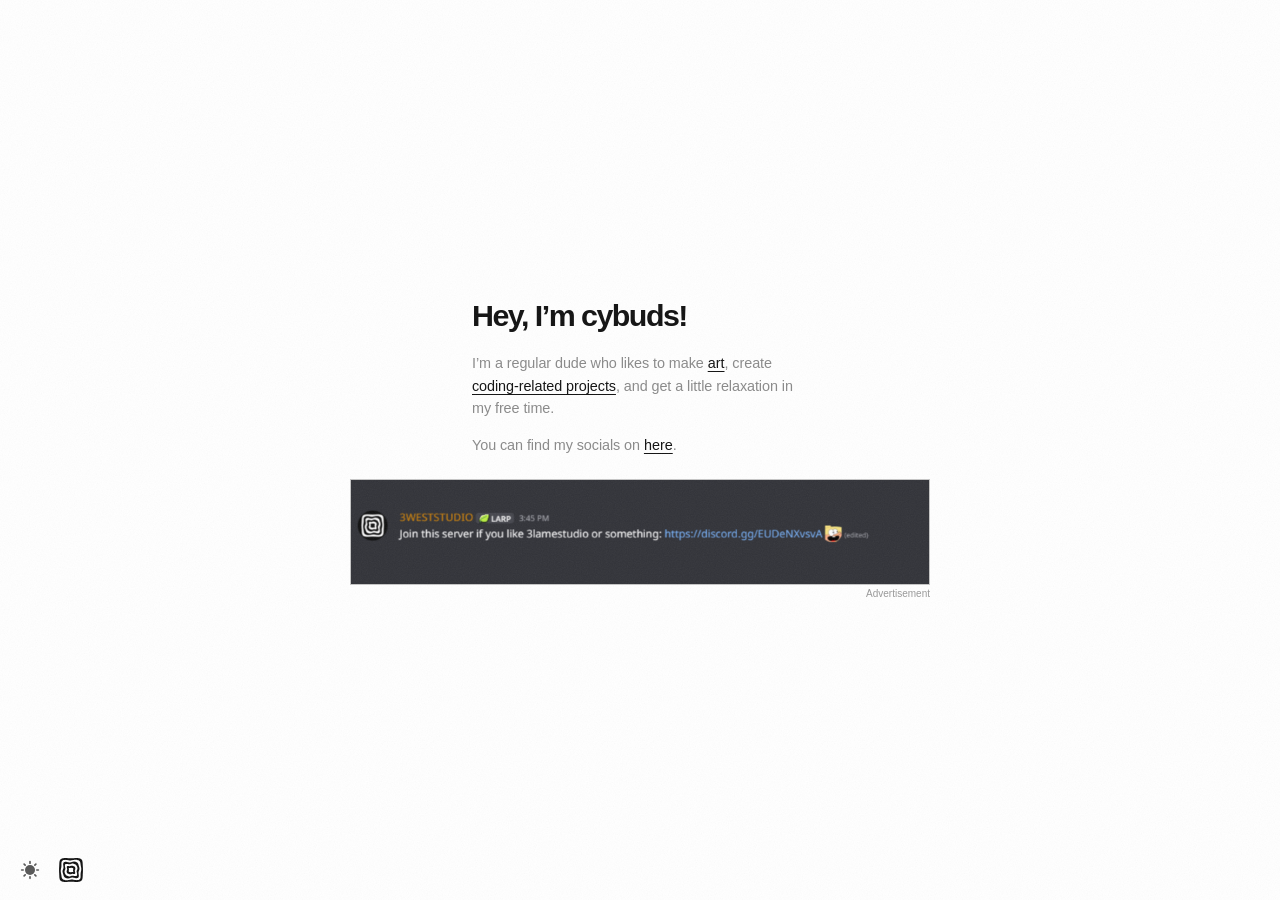
<file: index.html>
<!DOCTYPE html>
<html lang="en">
<head>
<meta charset="utf-8">
<meta name="viewport" content="width=device-width, initial-scale=1, viewport-fit=cover">
<title>cybuds</title>
<link rel="stylesheet" href="style.css">
<script>try { if (localStorage.getItem("theme") === "dark") document.documentElement.setAttribute("data-theme", "dark"); } catch (e) {}</script>
</head>
<body>
<div class="row top"><div class="track" id="top"></div></div>
<div class="row bottom"><div class="track" id="bottom"></div></div>

<div id="logo" role="img" aria-label="cybuds logo"><svg viewBox="0 0 120 120" aria-hidden="true"><path fill="currentColor" fill-rule="evenodd" d="M104.9,60.0 L104.9,62.0 L104.8,63.9 L104.8,65.9 L104.7,67.9 L104.6,69.9 L104.4,71.9 L104.3,74.0 L104.2,76.1 L104.1,78.3 L104.0,80.5 L103.9,82.9 L103.8,85.3 L103.6,87.8 L103.3,90.3 L102.8,92.9 L102.1,95.3 L101.0,97.6 L99.6,99.6 L97.8,101.2 L95.6,102.5 L93.3,103.3 L90.8,103.9 L88.2,104.3 L85.7,104.6 L83.3,104.7 L80.9,104.7 L78.5,104.7 L76.2,104.6 L74.0,104.6 L71.9,104.4 L69.8,104.3 L67.8,104.2 L65.8,104.1 L63.9,104.1 L61.9,104.0 L60.0,104.0 L58.1,104.0 L56.1,104.1 L54.2,104.1 L52.2,104.2 L50.2,104.3 L48.1,104.4 L46.0,104.6 L43.8,104.6 L41.5,104.7 L39.1,104.7 L36.7,104.7 L34.3,104.6 L31.8,104.3 L29.2,103.9 L26.7,103.3 L24.4,102.5 L22.2,101.2 L20.4,99.6 L19.0,97.6 L17.9,95.3 L17.2,92.9 L16.7,90.3 L16.4,87.8 L16.2,85.3 L16.1,82.9 L16.0,80.5 L15.9,78.3 L15.8,76.1 L15.7,74.0 L15.6,71.9 L15.4,69.9 L15.3,67.9 L15.2,65.9 L15.2,63.9 L15.1,62.0 L15.1,60.0 L15.1,58.0 L15.2,56.1 L15.2,54.1 L15.3,52.1 L15.4,50.1 L15.6,48.1 L15.7,46.0 L15.8,43.9 L15.9,41.7 L16.0,39.5 L16.1,37.1 L16.2,34.7 L16.4,32.2 L16.7,29.7 L17.2,27.1 L17.9,24.7 L19.0,22.4 L20.4,20.4 L22.2,18.8 L24.4,17.5 L26.7,16.7 L29.2,16.1 L31.8,15.7 L34.3,15.4 L36.7,15.3 L39.1,15.3 L41.5,15.3 L43.8,15.4 L46.0,15.4 L48.1,15.6 L50.2,15.7 L52.2,15.8 L54.2,15.9 L56.1,15.9 L58.1,16.0 L60.0,16.0 L61.9,16.0 L63.9,15.9 L65.8,15.9 L67.8,15.8 L69.8,15.7 L71.9,15.6 L74.0,15.4 L76.2,15.4 L78.5,15.3 L80.9,15.3 L83.3,15.3 L85.7,15.4 L88.2,15.7 L90.8,16.1 L93.3,16.7 L95.6,17.5 L97.8,18.8 L99.6,20.4 L101.0,22.4 L102.1,24.7 L102.8,27.1 L103.3,29.7 L103.6,32.2 L103.8,34.7 L103.9,37.1 L104.0,39.5 L104.1,41.7 L104.2,43.9 L104.3,46.0 L104.4,48.1 L104.6,50.1 L104.7,52.1 L104.8,54.1 L104.8,56.1 L104.9,58.0 Z M98.3,60.0 L98.1,61.7 L97.8,63.3 L97.5,64.9 L97.2,66.6 L96.8,68.2 L96.5,69.8 L96.3,71.4 L96.1,73.1 L95.9,74.9 L95.9,76.7 L95.9,78.7 L95.9,80.7 L96.0,82.9 L95.9,85.2 L95.8,87.4 L95.4,89.7 L94.7,91.8 L93.6,93.6 L92.2,95.1 L90.4,96.3 L88.4,97.1 L86.3,97.6 L84.1,97.9 L81.9,98.0 L79.7,97.9 L77.6,97.7 L75.5,97.5 L73.5,97.2 L71.6,96.8 L69.8,96.5 L68.0,96.2 L66.4,96.0 L64.7,95.9 L63.1,95.8 L61.6,95.9 L60.0,96.0 L58.4,96.2 L56.8,96.5 L55.2,96.8 L53.4,97.2 L51.7,97.5 L49.9,97.8 L48.0,98.1 L46.1,98.3 L44.1,98.3 L42.1,98.3 L40.1,98.2 L38.1,98.0 L36.1,97.6 L34.1,97.0 L32.1,96.3 L30.3,95.4 L28.7,94.1 L27.4,92.6 L26.3,90.9 L25.5,88.9 L25.0,86.9 L24.6,84.8 L24.3,82.7 L24.1,80.7 L23.8,78.8 L23.5,77.0 L23.2,75.3 L22.8,73.5 L22.5,71.8 L22.2,70.1 L21.9,68.4 L21.7,66.8 L21.5,65.1 L21.5,63.4 L21.5,61.7 L21.7,60.0 L21.9,58.3 L22.2,56.7 L22.5,55.1 L22.8,53.4 L23.2,51.8 L23.5,50.2 L23.7,48.6 L23.9,46.9 L24.1,45.1 L24.1,43.3 L24.1,41.3 L24.1,39.3 L24.0,37.1 L24.1,34.8 L24.2,32.6 L24.6,30.3 L25.3,28.2 L26.4,26.4 L27.8,24.9 L29.6,23.7 L31.6,22.9 L33.7,22.4 L35.9,22.1 L38.1,22.0 L40.3,22.1 L42.4,22.3 L44.5,22.5 L46.5,22.8 L48.4,23.2 L50.2,23.5 L52.0,23.8 L53.6,24.0 L55.3,24.1 L56.9,24.2 L58.4,24.1 L60.0,24.0 L61.6,23.8 L63.2,23.5 L64.8,23.2 L66.6,22.8 L68.3,22.5 L70.1,22.2 L72.0,21.9 L73.9,21.7 L75.9,21.7 L77.9,21.7 L79.9,21.8 L81.9,22.0 L83.9,22.4 L85.9,23.0 L87.9,23.7 L89.7,24.6 L91.3,25.9 L92.6,27.4 L93.7,29.1 L94.5,31.1 L95.0,33.1 L95.4,35.2 L95.7,37.3 L95.9,39.3 L96.2,41.2 L96.5,43.0 L96.8,44.7 L97.2,46.5 L97.5,48.2 L97.8,49.9 L98.1,51.6 L98.3,53.2 L98.5,54.9 L98.5,56.6 L98.5,58.3 Z M90.8,60.0 L90.4,61.3 L89.9,62.6 L89.4,63.9 L89.0,65.1 L88.7,66.4 L88.4,67.6 L88.2,68.9 L88.2,70.3 L88.3,71.7 L88.4,73.3 L88.7,74.9 L88.9,76.7 L89.2,78.6 L89.4,80.6 L89.4,82.5 L89.1,84.4 L88.6,86.2 L87.7,87.7 L86.5,89.0 L85.0,89.8 L83.3,90.4 L81.4,90.6 L79.5,90.7 L77.6,90.5 L75.7,90.2 L73.9,89.8 L72.2,89.4 L70.6,89.0 L69.0,88.7 L67.6,88.4 L66.3,88.2 L65.0,88.1 L63.7,88.2 L62.5,88.3 L61.2,88.6 L60.0,89.0 L58.7,89.4 L57.4,89.9 L56.0,90.4 L54.6,90.8 L53.1,91.1 L51.6,91.4 L50.1,91.6 L48.5,91.6 L47.0,91.5 L45.4,91.3 L43.9,90.9 L42.4,90.5 L40.9,90.0 L39.4,89.4 L38.0,88.6 L36.7,87.8 L35.5,86.7 L34.5,85.5 L33.6,84.2 L32.9,82.7 L32.4,81.2 L31.9,79.7 L31.5,78.2 L31.1,76.7 L30.6,75.3 L30.2,73.9 L29.7,72.6 L29.3,71.2 L28.9,69.8 L28.6,68.4 L28.4,67.0 L28.3,65.6 L28.4,64.2 L28.5,62.8 L28.8,61.4 L29.2,60.0 L29.6,58.7 L30.1,57.4 L30.6,56.1 L31.0,54.9 L31.3,53.6 L31.6,52.4 L31.8,51.1 L31.8,49.7 L31.7,48.3 L31.6,46.7 L31.3,45.1 L31.1,43.3 L30.8,41.4 L30.6,39.4 L30.6,37.5 L30.9,35.6 L31.4,33.8 L32.3,32.3 L33.5,31.0 L35.0,30.2 L36.7,29.6 L38.6,29.4 L40.5,29.3 L42.4,29.5 L44.3,29.8 L46.1,30.2 L47.8,30.6 L49.4,31.0 L51.0,31.3 L52.4,31.6 L53.7,31.8 L55.0,31.9 L56.3,31.8 L57.5,31.7 L58.8,31.4 L60.0,31.0 L61.3,30.6 L62.6,30.1 L64.0,29.6 L65.4,29.2 L66.9,28.9 L68.4,28.6 L69.9,28.4 L71.5,28.4 L73.0,28.5 L74.6,28.7 L76.1,29.1 L77.6,29.5 L79.1,30.0 L80.6,30.6 L82.0,31.4 L83.3,32.2 L84.5,33.3 L85.5,34.5 L86.4,35.8 L87.1,37.3 L87.6,38.8 L88.1,40.3 L88.5,41.8 L88.9,43.3 L89.4,44.7 L89.8,46.1 L90.3,47.4 L90.7,48.8 L91.1,50.2 L91.4,51.6 L91.6,53.0 L91.7,54.4 L91.6,55.8 L91.5,57.2 L91.2,58.6 Z M82.6,60.0 L82.2,61.0 L81.8,61.9 L81.5,62.8 L81.2,63.7 L81.1,64.7 L81.1,65.6 L81.1,66.7 L81.3,67.8 L81.6,68.9 L81.9,70.2 L82.2,71.5 L82.5,73.0 L82.7,74.5 L82.9,76.0 L82.8,77.5 L82.6,79.0 L82.1,80.2 L81.3,81.3 L80.2,82.1 L79.0,82.6 L77.5,82.8 L76.0,82.9 L74.5,82.7 L73.0,82.5 L71.5,82.2 L70.2,81.9 L68.9,81.6 L67.8,81.3 L66.7,81.1 L65.6,81.1 L64.7,81.1 L63.7,81.2 L62.8,81.5 L61.9,81.8 L61.0,82.2 L60.0,82.6 L59.0,83.0 L57.9,83.4 L56.9,83.8 L55.8,84.0 L54.6,84.2 L53.5,84.2 L52.4,84.1 L51.3,83.9 L50.2,83.7 L49.1,83.3 L48.1,82.9 L47.0,82.5 L46.0,82.0 L44.9,81.5 L43.9,81.0 L42.8,80.5 L41.9,79.8 L41.0,79.0 L40.2,78.1 L39.5,77.2 L39.0,76.1 L38.5,75.1 L38.0,74.0 L37.5,73.0 L37.1,71.9 L36.7,70.9 L36.3,69.8 L36.1,68.7 L35.9,67.6 L35.8,66.5 L35.8,65.4 L36.0,64.2 L36.2,63.1 L36.6,62.1 L37.0,61.0 L37.4,60.0 L37.8,59.0 L38.2,58.1 L38.5,57.2 L38.8,56.3 L38.9,55.3 L38.9,54.4 L38.9,53.3 L38.7,52.2 L38.4,51.1 L38.1,49.8 L37.8,48.5 L37.5,47.0 L37.3,45.5 L37.1,44.0 L37.2,42.5 L37.4,41.0 L37.9,39.8 L38.7,38.7 L39.8,37.9 L41.0,37.4 L42.5,37.2 L44.0,37.1 L45.5,37.3 L47.0,37.5 L48.5,37.8 L49.8,38.1 L51.1,38.4 L52.2,38.7 L53.3,38.9 L54.4,38.9 L55.3,38.9 L56.3,38.8 L57.2,38.5 L58.1,38.2 L59.0,37.8 L60.0,37.4 L61.0,37.0 L62.1,36.6 L63.1,36.2 L64.2,36.0 L65.4,35.8 L66.5,35.8 L67.6,35.9 L68.7,36.1 L69.8,36.3 L70.9,36.7 L71.9,37.1 L73.0,37.5 L74.0,38.0 L75.1,38.5 L76.1,39.0 L77.2,39.5 L78.1,40.2 L79.0,41.0 L79.8,41.9 L80.5,42.8 L81.0,43.9 L81.5,44.9 L82.0,46.0 L82.5,47.0 L82.9,48.1 L83.3,49.1 L83.7,50.2 L83.9,51.3 L84.1,52.4 L84.2,53.5 L84.2,54.6 L84.0,55.8 L83.8,56.9 L83.4,57.9 L83.0,59.0 Z M74.8,60.0 L74.6,60.6 L74.4,61.3 L74.3,61.9 L74.3,62.5 L74.3,63.2 L74.5,63.9 L74.6,64.6 L74.8,65.4 L75.1,66.2 L75.3,67.1 L75.6,68.1 L75.7,69.1 L75.8,70.1 L75.8,71.1 L75.7,72.1 L75.4,73.0 L75.0,73.7 L74.3,74.3 L73.5,74.8 L72.6,75.0 L71.6,75.1 L70.6,75.1 L69.5,75.0 L68.5,74.8 L67.6,74.6 L66.8,74.5 L66.0,74.4 L65.2,74.3 L64.5,74.4 L63.9,74.5 L63.2,74.6 L62.6,74.8 L62.0,75.1 L61.3,75.4 L60.7,75.6 L60.0,75.9 L59.3,76.1 L58.6,76.3 L57.8,76.4 L57.1,76.4 L56.4,76.4 L55.6,76.3 L54.9,76.1 L54.2,75.9 L53.5,75.6 L52.9,75.3 L52.2,75.1 L51.5,74.8 L50.7,74.5 L50.0,74.3 L49.2,74.1 L48.4,73.8 L47.7,73.4 L47.0,73.0 L46.4,72.5 L45.8,71.9 L45.3,71.3 L44.9,70.6 L44.6,69.8 L44.3,69.1 L44.0,68.3 L43.8,67.5 L43.7,66.8 L43.6,66.0 L43.7,65.2 L43.7,64.4 L43.9,63.6 L44.1,62.8 L44.4,62.1 L44.6,61.3 L44.9,60.7 L45.2,60.0 L45.4,59.4 L45.6,58.7 L45.7,58.1 L45.7,57.5 L45.7,56.8 L45.5,56.1 L45.4,55.4 L45.2,54.6 L44.9,53.8 L44.7,52.9 L44.4,51.9 L44.3,50.9 L44.2,49.9 L44.2,48.9 L44.3,47.9 L44.6,47.0 L45.0,46.3 L45.7,45.7 L46.5,45.2 L47.4,45.0 L48.4,44.9 L49.4,44.9 L50.5,45.0 L51.5,45.2 L52.4,45.4 L53.2,45.5 L54.0,45.6 L54.8,45.7 L55.5,45.6 L56.1,45.5 L56.8,45.4 L57.4,45.2 L58.0,44.9 L58.7,44.6 L59.3,44.4 L60.0,44.1 L60.7,43.9 L61.4,43.7 L62.2,43.6 L62.9,43.6 L63.6,43.6 L64.4,43.7 L65.1,43.9 L65.8,44.1 L66.5,44.4 L67.1,44.7 L67.8,44.9 L68.5,45.2 L69.3,45.5 L70.0,45.7 L70.8,45.9 L71.6,46.2 L72.3,46.6 L73.0,47.0 L73.6,47.5 L74.2,48.1 L74.7,48.7 L75.1,49.4 L75.4,50.2 L75.7,50.9 L76.0,51.7 L76.2,52.5 L76.3,53.2 L76.4,54.0 L76.3,54.8 L76.3,55.6 L76.1,56.4 L75.9,57.2 L75.6,57.9 L75.4,58.7 L75.1,59.3 Z M67.6,60.0 L67.6,60.3 L67.5,60.7 L67.6,61.0 L67.6,61.3 L67.7,61.7 L67.8,62.1 L67.9,62.5 L68.1,62.9 L68.2,63.4 L68.3,63.9 L68.4,64.4 L68.4,64.9 L68.4,65.4 L68.4,65.9 L68.2,66.3 L68.0,66.8 L67.8,67.1 L67.4,67.4 L66.9,67.6 L66.5,67.7 L65.9,67.7 L65.4,67.7 L64.9,67.7 L64.4,67.6 L64.0,67.6 L63.5,67.6 L63.1,67.6 L62.8,67.6 L62.4,67.7 L62.1,67.8 L61.8,67.9 L61.4,68.1 L61.1,68.2 L60.7,68.4 L60.4,68.5 L60.0,68.5 L59.6,68.6 L59.2,68.6 L58.9,68.6 L58.5,68.5 L58.1,68.5 L57.8,68.3 L57.4,68.2 L57.1,68.1 L56.7,67.9 L56.4,67.8 L56.0,67.7 L55.6,67.6 L55.2,67.6 L54.8,67.5 L54.3,67.4 L53.8,67.3 L53.4,67.2 L53.0,67.0 L52.6,66.8 L52.3,66.5 L52.1,66.1 L51.8,65.7 L51.7,65.3 L51.6,64.9 L51.5,64.4 L51.4,64.0 L51.4,63.5 L51.5,63.1 L51.6,62.7 L51.7,62.2 L51.8,61.8 L51.9,61.4 L52.1,61.0 L52.2,60.7 L52.3,60.3 L52.4,60.0 L52.4,59.7 L52.5,59.3 L52.4,59.0 L52.4,58.7 L52.3,58.3 L52.2,57.9 L52.1,57.5 L51.9,57.1 L51.8,56.6 L51.7,56.1 L51.6,55.6 L51.6,55.1 L51.6,54.6 L51.6,54.1 L51.8,53.7 L52.0,53.2 L52.2,52.9 L52.6,52.6 L53.1,52.4 L53.5,52.3 L54.1,52.3 L54.6,52.3 L55.1,52.3 L55.6,52.4 L56.0,52.4 L56.5,52.4 L56.9,52.4 L57.2,52.4 L57.6,52.3 L57.9,52.2 L58.2,52.1 L58.6,51.9 L58.9,51.8 L59.3,51.6 L59.6,51.5 L60.0,51.5 L60.4,51.4 L60.8,51.4 L61.1,51.4 L61.5,51.5 L61.9,51.5 L62.2,51.7 L62.6,51.8 L62.9,51.9 L63.3,52.1 L63.6,52.2 L64.0,52.3 L64.4,52.4 L64.8,52.4 L65.2,52.5 L65.7,52.6 L66.2,52.7 L66.6,52.8 L67.0,53.0 L67.4,53.2 L67.7,53.5 L67.9,53.9 L68.2,54.3 L68.3,54.7 L68.4,55.1 L68.5,55.6 L68.6,56.0 L68.6,56.5 L68.5,56.9 L68.4,57.3 L68.3,57.8 L68.2,58.2 L68.1,58.6 L67.9,59.0 L67.8,59.3 L67.7,59.7 Z" data-values="M104.9,60.0 L104.9,62.0 L104.8,63.9 L104.8,65.9 L104.7,67.9 L104.6,69.9 L104.4,71.9 L104.3,74.0 L104.2,76.1 L104.1,78.3 L104.0,80.5 L103.9,82.9 L103.8,85.3 L103.6,87.8 L103.3,90.3 L102.8,92.9 L102.1,95.3 L101.0,97.6 L99.6,99.6 L97.8,101.2 L95.6,102.5 L93.3,103.3 L90.8,103.9 L88.2,104.3 L85.7,104.6 L83.3,104.7 L80.9,104.7 L78.5,104.7 L76.2,104.6 L74.0,104.6 L71.9,104.4 L69.8,104.3 L67.8,104.2 L65.8,104.1 L63.9,104.1 L61.9,104.0 L60.0,104.0 L58.1,104.0 L56.1,104.1 L54.2,104.1 L52.2,104.2 L50.2,104.3 L48.1,104.4 L46.0,104.6 L43.8,104.6 L41.5,104.7 L39.1,104.7 L36.7,104.7 L34.3,104.6 L31.8,104.3 L29.2,103.9 L26.7,103.3 L24.4,102.5 L22.2,101.2 L20.4,99.6 L19.0,97.6 L17.9,95.3 L17.2,92.9 L16.7,90.3 L16.4,87.8 L16.2,85.3 L16.1,82.9 L16.0,80.5 L15.9,78.3 L15.8,76.1 L15.7,74.0 L15.6,71.9 L15.4,69.9 L15.3,67.9 L15.2,65.9 L15.2,63.9 L15.1,62.0 L15.1,60.0 L15.1,58.0 L15.2,56.1 L15.2,54.1 L15.3,52.1 L15.4,50.1 L15.6,48.1 L15.7,46.0 L15.8,43.9 L15.9,41.7 L16.0,39.5 L16.1,37.1 L16.2,34.7 L16.4,32.2 L16.7,29.7 L17.2,27.1 L17.9,24.7 L19.0,22.4 L20.4,20.4 L22.2,18.8 L24.4,17.5 L26.7,16.7 L29.2,16.1 L31.8,15.7 L34.3,15.4 L36.7,15.3 L39.1,15.3 L41.5,15.3 L43.8,15.4 L46.0,15.4 L48.1,15.6 L50.2,15.7 L52.2,15.8 L54.2,15.9 L56.1,15.9 L58.1,16.0 L60.0,16.0 L61.9,16.0 L63.9,15.9 L65.8,15.9 L67.8,15.8 L69.8,15.7 L71.9,15.6 L74.0,15.4 L76.2,15.4 L78.5,15.3 L80.9,15.3 L83.3,15.3 L85.7,15.4 L88.2,15.7 L90.8,16.1 L93.3,16.7 L95.6,17.5 L97.8,18.8 L99.6,20.4 L101.0,22.4 L102.1,24.7 L102.8,27.1 L103.3,29.7 L103.6,32.2 L103.8,34.7 L103.9,37.1 L104.0,39.5 L104.1,41.7 L104.2,43.9 L104.3,46.0 L104.4,48.1 L104.6,50.1 L104.7,52.1 L104.8,54.1 L104.8,56.1 L104.9,58.0 Z M98.3,60.0 L98.1,61.7 L97.8,63.3 L97.5,64.9 L97.2,66.6 L96.8,68.2 L96.5,69.8 L96.3,71.4 L96.1,73.1 L95.9,74.9 L95.9,76.7 L95.9,78.7 L95.9,80.7 L96.0,82.9 L95.9,85.2 L95.8,87.4 L95.4,89.7 L94.7,91.8 L93.6,93.6 L92.2,95.1 L90.4,96.3 L88.4,97.1 L86.3,97.6 L84.1,97.9 L81.9,98.0 L79.7,97.9 L77.6,97.7 L75.5,97.5 L73.5,97.2 L71.6,96.8 L69.8,96.5 L68.0,96.2 L66.4,96.0 L64.7,95.9 L63.1,95.8 L61.6,95.9 L60.0,96.0 L58.4,96.2 L56.8,96.5 L55.2,96.8 L53.4,97.2 L51.7,97.5 L49.9,97.8 L48.0,98.1 L46.1,98.3 L44.1,98.3 L42.1,98.3 L40.1,98.2 L38.1,98.0 L36.1,97.6 L34.1,97.0 L32.1,96.3 L30.3,95.4 L28.7,94.1 L27.4,92.6 L26.3,90.9 L25.5,88.9 L25.0,86.9 L24.6,84.8 L24.3,82.7 L24.1,80.7 L23.8,78.8 L23.5,77.0 L23.2,75.3 L22.8,73.5 L22.5,71.8 L22.2,70.1 L21.9,68.4 L21.7,66.8 L21.5,65.1 L21.5,63.4 L21.5,61.7 L21.7,60.0 L21.9,58.3 L22.2,56.7 L22.5,55.1 L22.8,53.4 L23.2,51.8 L23.5,50.2 L23.7,48.6 L23.9,46.9 L24.1,45.1 L24.1,43.3 L24.1,41.3 L24.1,39.3 L24.0,37.1 L24.1,34.8 L24.2,32.6 L24.6,30.3 L25.3,28.2 L26.4,26.4 L27.8,24.9 L29.6,23.7 L31.6,22.9 L33.7,22.4 L35.9,22.1 L38.1,22.0 L40.3,22.1 L42.4,22.3 L44.5,22.5 L46.5,22.8 L48.4,23.2 L50.2,23.5 L52.0,23.8 L53.6,24.0 L55.3,24.1 L56.9,24.2 L58.4,24.1 L60.0,24.0 L61.6,23.8 L63.2,23.5 L64.8,23.2 L66.6,22.8 L68.3,22.5 L70.1,22.2 L72.0,21.9 L73.9,21.7 L75.9,21.7 L77.9,21.7 L79.9,21.8 L81.9,22.0 L83.9,22.4 L85.9,23.0 L87.9,23.7 L89.7,24.6 L91.3,25.9 L92.6,27.4 L93.7,29.1 L94.5,31.1 L95.0,33.1 L95.4,35.2 L95.7,37.3 L95.9,39.3 L96.2,41.2 L96.5,43.0 L96.8,44.7 L97.2,46.5 L97.5,48.2 L97.8,49.9 L98.1,51.6 L98.3,53.2 L98.5,54.9 L98.5,56.6 L98.5,58.3 Z M90.8,60.0 L90.4,61.3 L89.9,62.6 L89.4,63.9 L89.0,65.1 L88.7,66.4 L88.4,67.6 L88.2,68.9 L88.2,70.3 L88.3,71.7 L88.4,73.3 L88.7,74.9 L88.9,76.7 L89.2,78.6 L89.4,80.6 L89.4,82.5 L89.1,84.4 L88.6,86.2 L87.7,87.7 L86.5,89.0 L85.0,89.8 L83.3,90.4 L81.4,90.6 L79.5,90.7 L77.6,90.5 L75.7,90.2 L73.9,89.8 L72.2,89.4 L70.6,89.0 L69.0,88.7 L67.6,88.4 L66.3,88.2 L65.0,88.1 L63.7,88.2 L62.5,88.3 L61.2,88.6 L60.0,89.0 L58.7,89.4 L57.4,89.9 L56.0,90.4 L54.6,90.8 L53.1,91.1 L51.6,91.4 L50.1,91.6 L48.5,91.6 L47.0,91.5 L45.4,91.3 L43.9,90.9 L42.4,90.5 L40.9,90.0 L39.4,89.4 L38.0,88.6 L36.7,87.8 L35.5,86.7 L34.5,85.5 L33.6,84.2 L32.9,82.7 L32.4,81.2 L31.9,79.7 L31.5,78.2 L31.1,76.7 L30.6,75.3 L30.2,73.9 L29.7,72.6 L29.3,71.2 L28.9,69.8 L28.6,68.4 L28.4,67.0 L28.3,65.6 L28.4,64.2 L28.5,62.8 L28.8,61.4 L29.2,60.0 L29.6,58.7 L30.1,57.4 L30.6,56.1 L31.0,54.9 L31.3,53.6 L31.6,52.4 L31.8,51.1 L31.8,49.7 L31.7,48.3 L31.6,46.7 L31.3,45.1 L31.1,43.3 L30.8,41.4 L30.6,39.4 L30.6,37.5 L30.9,35.6 L31.4,33.8 L32.3,32.3 L33.5,31.0 L35.0,30.2 L36.7,29.6 L38.6,29.4 L40.5,29.3 L42.4,29.5 L44.3,29.8 L46.1,30.2 L47.8,30.6 L49.4,31.0 L51.0,31.3 L52.4,31.6 L53.7,31.8 L55.0,31.9 L56.3,31.8 L57.5,31.7 L58.8,31.4 L60.0,31.0 L61.3,30.6 L62.6,30.1 L64.0,29.6 L65.4,29.2 L66.9,28.9 L68.4,28.6 L69.9,28.4 L71.5,28.4 L73.0,28.5 L74.6,28.7 L76.1,29.1 L77.6,29.5 L79.1,30.0 L80.6,30.6 L82.0,31.4 L83.3,32.2 L84.5,33.3 L85.5,34.5 L86.4,35.8 L87.1,37.3 L87.6,38.8 L88.1,40.3 L88.5,41.8 L88.9,43.3 L89.4,44.7 L89.8,46.1 L90.3,47.4 L90.7,48.8 L91.1,50.2 L91.4,51.6 L91.6,53.0 L91.7,54.4 L91.6,55.8 L91.5,57.2 L91.2,58.6 Z M82.6,60.0 L82.2,61.0 L81.8,61.9 L81.5,62.8 L81.2,63.7 L81.1,64.7 L81.1,65.6 L81.1,66.7 L81.3,67.8 L81.6,68.9 L81.9,70.2 L82.2,71.5 L82.5,73.0 L82.7,74.5 L82.9,76.0 L82.8,77.5 L82.6,79.0 L82.1,80.2 L81.3,81.3 L80.2,82.1 L79.0,82.6 L77.5,82.8 L76.0,82.9 L74.5,82.7 L73.0,82.5 L71.5,82.2 L70.2,81.9 L68.9,81.6 L67.8,81.3 L66.7,81.1 L65.6,81.1 L64.7,81.1 L63.7,81.2 L62.8,81.5 L61.9,81.8 L61.0,82.2 L60.0,82.6 L59.0,83.0 L57.9,83.4 L56.9,83.8 L55.8,84.0 L54.6,84.2 L53.5,84.2 L52.4,84.1 L51.3,83.9 L50.2,83.7 L49.1,83.3 L48.1,82.9 L47.0,82.5 L46.0,82.0 L44.9,81.5 L43.9,81.0 L42.8,80.5 L41.9,79.8 L41.0,79.0 L40.2,78.1 L39.5,77.2 L39.0,76.1 L38.5,75.1 L38.0,74.0 L37.5,73.0 L37.1,71.9 L36.7,70.9 L36.3,69.8 L36.1,68.7 L35.9,67.6 L35.8,66.5 L35.8,65.4 L36.0,64.2 L36.2,63.1 L36.6,62.1 L37.0,61.0 L37.4,60.0 L37.8,59.0 L38.2,58.1 L38.5,57.2 L38.8,56.3 L38.9,55.3 L38.9,54.4 L38.9,53.3 L38.7,52.2 L38.4,51.1 L38.1,49.8 L37.8,48.5 L37.5,47.0 L37.3,45.5 L37.1,44.0 L37.2,42.5 L37.4,41.0 L37.9,39.8 L38.7,38.7 L39.8,37.9 L41.0,37.4 L42.5,37.2 L44.0,37.1 L45.5,37.3 L47.0,37.5 L48.5,37.8 L49.8,38.1 L51.1,38.4 L52.2,38.7 L53.3,38.9 L54.4,38.9 L55.3,38.9 L56.3,38.8 L57.2,38.5 L58.1,38.2 L59.0,37.8 L60.0,37.4 L61.0,37.0 L62.1,36.6 L63.1,36.2 L64.2,36.0 L65.4,35.8 L66.5,35.8 L67.6,35.9 L68.7,36.1 L69.8,36.3 L70.9,36.7 L71.9,37.1 L73.0,37.5 L74.0,38.0 L75.1,38.5 L76.1,39.0 L77.2,39.5 L78.1,40.2 L79.0,41.0 L79.8,41.9 L80.5,42.8 L81.0,43.9 L81.5,44.9 L82.0,46.0 L82.5,47.0 L82.9,48.1 L83.3,49.1 L83.7,50.2 L83.9,51.3 L84.1,52.4 L84.2,53.5 L84.2,54.6 L84.0,55.8 L83.8,56.9 L83.4,57.9 L83.0,59.0 Z M74.8,60.0 L74.6,60.6 L74.4,61.3 L74.3,61.9 L74.3,62.5 L74.3,63.2 L74.5,63.9 L74.6,64.6 L74.8,65.4 L75.1,66.2 L75.3,67.1 L75.6,68.1 L75.7,69.1 L75.8,70.1 L75.8,71.1 L75.7,72.1 L75.4,73.0 L75.0,73.7 L74.3,74.3 L73.5,74.8 L72.6,75.0 L71.6,75.1 L70.6,75.1 L69.5,75.0 L68.5,74.8 L67.6,74.6 L66.8,74.5 L66.0,74.4 L65.2,74.3 L64.5,74.4 L63.9,74.5 L63.2,74.6 L62.6,74.8 L62.0,75.1 L61.3,75.4 L60.7,75.6 L60.0,75.9 L59.3,76.1 L58.6,76.3 L57.8,76.4 L57.1,76.4 L56.4,76.4 L55.6,76.3 L54.9,76.1 L54.2,75.9 L53.5,75.6 L52.9,75.3 L52.2,75.1 L51.5,74.8 L50.7,74.5 L50.0,74.3 L49.2,74.1 L48.4,73.8 L47.7,73.4 L47.0,73.0 L46.4,72.5 L45.8,71.9 L45.3,71.3 L44.9,70.6 L44.6,69.8 L44.3,69.1 L44.0,68.3 L43.8,67.5 L43.7,66.8 L43.6,66.0 L43.7,65.2 L43.7,64.4 L43.9,63.6 L44.1,62.8 L44.4,62.1 L44.6,61.3 L44.9,60.7 L45.2,60.0 L45.4,59.4 L45.6,58.7 L45.7,58.1 L45.7,57.5 L45.7,56.8 L45.5,56.1 L45.4,55.4 L45.2,54.6 L44.9,53.8 L44.7,52.9 L44.4,51.9 L44.3,50.9 L44.2,49.9 L44.2,48.9 L44.3,47.9 L44.6,47.0 L45.0,46.3 L45.7,45.7 L46.5,45.2 L47.4,45.0 L48.4,44.9 L49.4,44.9 L50.5,45.0 L51.5,45.2 L52.4,45.4 L53.2,45.5 L54.0,45.6 L54.8,45.7 L55.5,45.6 L56.1,45.5 L56.8,45.4 L57.4,45.2 L58.0,44.9 L58.7,44.6 L59.3,44.4 L60.0,44.1 L60.7,43.9 L61.4,43.7 L62.2,43.6 L62.9,43.6 L63.6,43.6 L64.4,43.7 L65.1,43.9 L65.8,44.1 L66.5,44.4 L67.1,44.7 L67.8,44.9 L68.5,45.2 L69.3,45.5 L70.0,45.7 L70.8,45.9 L71.6,46.2 L72.3,46.6 L73.0,47.0 L73.6,47.5 L74.2,48.1 L74.7,48.7 L75.1,49.4 L75.4,50.2 L75.7,50.9 L76.0,51.7 L76.2,52.5 L76.3,53.2 L76.4,54.0 L76.3,54.8 L76.3,55.6 L76.1,56.4 L75.9,57.2 L75.6,57.9 L75.4,58.7 L75.1,59.3 Z M67.6,60.0 L67.6,60.3 L67.5,60.7 L67.6,61.0 L67.6,61.3 L67.7,61.7 L67.8,62.1 L67.9,62.5 L68.1,62.9 L68.2,63.4 L68.3,63.9 L68.4,64.4 L68.4,64.9 L68.4,65.4 L68.4,65.9 L68.2,66.3 L68.0,66.8 L67.8,67.1 L67.4,67.4 L66.9,67.6 L66.5,67.7 L65.9,67.7 L65.4,67.7 L64.9,67.7 L64.4,67.6 L64.0,67.6 L63.5,67.6 L63.1,67.6 L62.8,67.6 L62.4,67.7 L62.1,67.8 L61.8,67.9 L61.4,68.1 L61.1,68.2 L60.7,68.4 L60.4,68.5 L60.0,68.5 L59.6,68.6 L59.2,68.6 L58.9,68.6 L58.5,68.5 L58.1,68.5 L57.8,68.3 L57.4,68.2 L57.1,68.1 L56.7,67.9 L56.4,67.8 L56.0,67.7 L55.6,67.6 L55.2,67.6 L54.8,67.5 L54.3,67.4 L53.8,67.3 L53.4,67.2 L53.0,67.0 L52.6,66.8 L52.3,66.5 L52.1,66.1 L51.8,65.7 L51.7,65.3 L51.6,64.9 L51.5,64.4 L51.4,64.0 L51.4,63.5 L51.5,63.1 L51.6,62.7 L51.7,62.2 L51.8,61.8 L51.9,61.4 L52.1,61.0 L52.2,60.7 L52.3,60.3 L52.4,60.0 L52.4,59.7 L52.5,59.3 L52.4,59.0 L52.4,58.7 L52.3,58.3 L52.2,57.9 L52.1,57.5 L51.9,57.1 L51.8,56.6 L51.7,56.1 L51.6,55.6 L51.6,55.1 L51.6,54.6 L51.6,54.1 L51.8,53.7 L52.0,53.2 L52.2,52.9 L52.6,52.6 L53.1,52.4 L53.5,52.3 L54.1,52.3 L54.6,52.3 L55.1,52.3 L55.6,52.4 L56.0,52.4 L56.5,52.4 L56.9,52.4 L57.2,52.4 L57.6,52.3 L57.9,52.2 L58.2,52.1 L58.6,51.9 L58.9,51.8 L59.3,51.6 L59.6,51.5 L60.0,51.5 L60.4,51.4 L60.8,51.4 L61.1,51.4 L61.5,51.5 L61.9,51.5 L62.2,51.7 L62.6,51.8 L62.9,51.9 L63.3,52.1 L63.6,52.2 L64.0,52.3 L64.4,52.4 L64.8,52.4 L65.2,52.5 L65.7,52.6 L66.2,52.7 L66.6,52.8 L67.0,53.0 L67.4,53.2 L67.7,53.5 L67.9,53.9 L68.2,54.3 L68.3,54.7 L68.4,55.1 L68.5,55.6 L68.6,56.0 L68.6,56.5 L68.5,56.9 L68.4,57.3 L68.3,57.8 L68.2,58.2 L68.1,58.6 L67.9,59.0 L67.8,59.3 L67.7,59.7 Z;M103.7,60.0 L103.7,61.9 L103.7,63.8 L103.7,65.7 L103.6,67.7 L103.5,69.6 L103.4,71.6 L103.4,73.7 L103.3,75.7 L103.2,77.9 L103.1,80.1 L103.0,82.4 L102.9,84.8 L102.7,87.2 L102.5,89.8 L102.2,92.4 L101.6,94.9 L100.7,97.3 L99.2,99.2 L97.3,100.7 L94.9,101.6 L92.4,102.2 L89.8,102.5 L87.2,102.7 L84.8,102.9 L82.4,103.0 L80.1,103.1 L77.9,103.2 L75.7,103.3 L73.7,103.4 L71.6,103.4 L69.6,103.5 L67.7,103.6 L65.7,103.7 L63.8,103.7 L61.9,103.7 L60.0,103.7 L58.1,103.7 L56.2,103.7 L54.3,103.7 L52.3,103.6 L50.4,103.5 L48.4,103.4 L46.3,103.4 L44.3,103.3 L42.1,103.2 L39.9,103.1 L37.6,103.0 L35.2,102.9 L32.8,102.7 L30.2,102.5 L27.6,102.2 L25.1,101.6 L22.7,100.7 L20.8,99.2 L19.3,97.3 L18.4,94.9 L17.8,92.4 L17.5,89.8 L17.3,87.2 L17.1,84.8 L17.0,82.4 L16.9,80.1 L16.8,77.9 L16.7,75.7 L16.6,73.7 L16.6,71.6 L16.5,69.6 L16.4,67.7 L16.3,65.7 L16.3,63.8 L16.3,61.9 L16.3,60.0 L16.3,58.1 L16.3,56.2 L16.3,54.3 L16.4,52.3 L16.5,50.4 L16.6,48.4 L16.6,46.3 L16.7,44.3 L16.8,42.1 L16.9,39.9 L17.0,37.6 L17.1,35.2 L17.3,32.8 L17.5,30.2 L17.8,27.6 L18.4,25.1 L19.3,22.7 L20.8,20.8 L22.7,19.3 L25.1,18.4 L27.6,17.8 L30.2,17.5 L32.8,17.3 L35.2,17.1 L37.6,17.0 L39.9,16.9 L42.1,16.8 L44.3,16.7 L46.3,16.6 L48.4,16.6 L50.4,16.5 L52.3,16.4 L54.3,16.3 L56.2,16.3 L58.1,16.3 L60.0,16.3 L61.9,16.3 L63.8,16.3 L65.7,16.3 L67.7,16.4 L69.6,16.5 L71.6,16.6 L73.7,16.6 L75.7,16.7 L77.9,16.8 L80.1,16.9 L82.4,17.0 L84.8,17.1 L87.2,17.3 L89.8,17.5 L92.4,17.8 L94.9,18.4 L97.3,19.3 L99.2,20.8 L100.7,22.7 L101.6,25.1 L102.2,27.6 L102.5,30.2 L102.7,32.8 L102.9,35.2 L103.0,37.6 L103.1,39.9 L103.2,42.1 L103.3,44.3 L103.4,46.3 L103.4,48.4 L103.5,50.4 L103.6,52.3 L103.7,54.3 L103.7,56.2 L103.7,58.1 Z M97.3,60.0 L97.1,61.6 L96.8,63.2 L96.5,64.8 L96.3,66.4 L96.0,68.0 L95.7,69.6 L95.5,71.2 L95.2,72.8 L95.0,74.5 L94.9,76.3 L94.8,78.1 L94.7,80.0 L94.6,82.0 L94.5,84.2 L94.3,86.4 L94.0,88.5 L93.3,90.6 L92.3,92.3 L90.8,93.6 L89.0,94.6 L87.1,95.3 L85.0,95.7 L83.0,96.1 L81.0,96.4 L79.1,96.7 L77.2,97.0 L75.4,97.2 L73.6,97.4 L71.8,97.5 L70.1,97.7 L68.4,97.7 L66.7,97.7 L65.0,97.7 L63.3,97.6 L61.6,97.5 L60.0,97.3 L58.4,97.1 L56.8,96.8 L55.2,96.5 L53.6,96.3 L52.0,96.0 L50.4,95.7 L48.8,95.5 L47.2,95.2 L45.5,95.0 L43.7,94.9 L41.9,94.8 L40.0,94.7 L38.0,94.6 L35.8,94.5 L33.6,94.3 L31.5,94.0 L29.4,93.3 L27.7,92.3 L26.4,90.8 L25.4,89.0 L24.7,87.1 L24.3,85.0 L23.9,83.0 L23.6,81.0 L23.3,79.1 L23.0,77.2 L22.8,75.4 L22.6,73.6 L22.5,71.8 L22.3,70.1 L22.3,68.4 L22.3,66.7 L22.3,65.0 L22.4,63.3 L22.5,61.6 L22.7,60.0 L22.9,58.4 L23.2,56.8 L23.5,55.2 L23.7,53.6 L24.0,52.0 L24.3,50.4 L24.5,48.8 L24.8,47.2 L25.0,45.5 L25.1,43.7 L25.2,41.9 L25.3,40.0 L25.4,38.0 L25.5,35.8 L25.7,33.6 L26.0,31.5 L26.7,29.4 L27.7,27.7 L29.2,26.4 L31.0,25.4 L32.9,24.7 L35.0,24.3 L37.0,23.9 L39.0,23.6 L40.9,23.3 L42.8,23.0 L44.6,22.8 L46.4,22.6 L48.2,22.5 L49.9,22.3 L51.6,22.3 L53.3,22.3 L55.0,22.3 L56.7,22.4 L58.4,22.5 L60.0,22.7 L61.6,22.9 L63.2,23.2 L64.8,23.5 L66.4,23.7 L68.0,24.0 L69.6,24.3 L71.2,24.5 L72.8,24.8 L74.5,25.0 L76.3,25.1 L78.1,25.2 L80.0,25.3 L82.0,25.4 L84.2,25.5 L86.4,25.7 L88.5,26.0 L90.6,26.7 L92.3,27.7 L93.6,29.2 L94.6,31.0 L95.3,32.9 L95.7,35.0 L96.1,37.0 L96.4,39.0 L96.7,40.9 L97.0,42.8 L97.2,44.6 L97.4,46.4 L97.5,48.2 L97.7,49.9 L97.7,51.6 L97.7,53.3 L97.7,55.0 L97.6,56.7 L97.5,58.4 Z M89.0,60.0 L88.7,61.3 L88.3,62.5 L88.0,63.7 L87.7,64.9 L87.4,66.1 L87.2,67.3 L87.1,68.5 L87.0,69.8 L87.0,71.2 L87.1,72.6 L87.2,74.2 L87.4,75.8 L87.5,77.5 L87.7,79.4 L87.8,81.3 L87.7,83.2 L87.3,85.1 L86.6,86.6 L85.6,87.9 L84.2,88.8 L82.6,89.5 L81.0,90.0 L79.4,90.4 L77.7,90.7 L76.1,90.9 L74.5,91.0 L72.9,91.1 L71.3,91.1 L69.8,91.0 L68.3,90.9 L66.8,90.7 L65.4,90.4 L64.0,90.1 L62.6,89.8 L61.3,89.4 L60.0,89.0 L58.7,88.7 L57.5,88.3 L56.3,88.0 L55.1,87.7 L53.9,87.4 L52.7,87.2 L51.5,87.1 L50.2,87.0 L48.8,87.0 L47.4,87.1 L45.8,87.2 L44.2,87.4 L42.5,87.5 L40.6,87.7 L38.7,87.8 L36.8,87.7 L34.9,87.3 L33.4,86.6 L32.1,85.6 L31.2,84.2 L30.5,82.6 L30.0,81.0 L29.6,79.4 L29.3,77.7 L29.1,76.1 L29.0,74.5 L28.9,72.9 L28.9,71.3 L29.0,69.8 L29.1,68.3 L29.3,66.8 L29.6,65.4 L29.9,64.0 L30.2,62.6 L30.6,61.3 L31.0,60.0 L31.3,58.7 L31.7,57.5 L32.0,56.3 L32.3,55.1 L32.6,53.9 L32.8,52.7 L32.9,51.5 L33.0,50.2 L33.0,48.8 L32.9,47.4 L32.8,45.8 L32.6,44.2 L32.5,42.5 L32.3,40.6 L32.2,38.7 L32.3,36.8 L32.7,34.9 L33.4,33.4 L34.4,32.1 L35.8,31.2 L37.4,30.5 L39.0,30.0 L40.6,29.6 L42.3,29.3 L43.9,29.1 L45.5,29.0 L47.1,28.9 L48.7,28.9 L50.2,29.0 L51.7,29.1 L53.2,29.3 L54.6,29.6 L56.0,29.9 L57.4,30.2 L58.7,30.6 L60.0,31.0 L61.3,31.3 L62.5,31.7 L63.7,32.0 L64.9,32.3 L66.1,32.6 L67.3,32.8 L68.5,32.9 L69.8,33.0 L71.2,33.0 L72.6,32.9 L74.2,32.8 L75.8,32.6 L77.5,32.5 L79.4,32.3 L81.3,32.2 L83.2,32.3 L85.1,32.7 L86.6,33.4 L87.9,34.4 L88.8,35.8 L89.5,37.4 L90.0,39.0 L90.4,40.6 L90.7,42.3 L90.9,43.9 L91.0,45.5 L91.1,47.1 L91.1,48.7 L91.0,50.2 L90.9,51.7 L90.7,53.2 L90.4,54.6 L90.1,56.0 L89.8,57.4 L89.4,58.7 Z M80.6,60.0 L80.4,60.9 L80.2,61.8 L80.1,62.6 L80.0,63.5 L80.1,64.4 L80.1,65.4 L80.3,66.4 L80.5,67.4 L80.7,68.6 L80.9,69.8 L81.2,71.0 L81.5,72.4 L81.8,73.9 L82.0,75.4 L82.1,76.9 L82.0,78.5 L81.7,79.9 L81.1,81.1 L80.2,82.1 L79.1,82.8 L77.8,83.2 L76.4,83.4 L75.0,83.6 L73.6,83.6 L72.3,83.6 L70.9,83.4 L69.6,83.3 L68.4,83.0 L67.2,82.8 L66.0,82.5 L64.9,82.2 L63.8,81.8 L62.8,81.5 L61.9,81.1 L60.9,80.8 L60.0,80.6 L59.1,80.4 L58.2,80.2 L57.4,80.1 L56.5,80.0 L55.6,80.1 L54.6,80.1 L53.6,80.3 L52.6,80.5 L51.4,80.7 L50.2,80.9 L49.0,81.2 L47.6,81.5 L46.1,81.8 L44.6,82.0 L43.1,82.1 L41.5,82.0 L40.1,81.7 L38.9,81.1 L37.9,80.2 L37.2,79.1 L36.8,77.8 L36.6,76.4 L36.4,75.0 L36.4,73.6 L36.4,72.3 L36.6,70.9 L36.7,69.6 L37.0,68.4 L37.2,67.2 L37.5,66.0 L37.8,64.9 L38.2,63.8 L38.5,62.8 L38.9,61.9 L39.2,60.9 L39.4,60.0 L39.6,59.1 L39.8,58.2 L39.9,57.4 L40.0,56.5 L39.9,55.6 L39.9,54.6 L39.7,53.6 L39.5,52.6 L39.3,51.4 L39.1,50.2 L38.8,49.0 L38.5,47.6 L38.2,46.1 L38.0,44.6 L37.9,43.1 L38.0,41.5 L38.3,40.1 L38.9,38.9 L39.8,37.9 L40.9,37.2 L42.2,36.8 L43.6,36.6 L45.0,36.4 L46.4,36.4 L47.7,36.4 L49.1,36.6 L50.4,36.7 L51.6,37.0 L52.8,37.2 L54.0,37.5 L55.1,37.8 L56.2,38.2 L57.2,38.5 L58.1,38.9 L59.1,39.2 L60.0,39.4 L60.9,39.6 L61.8,39.8 L62.6,39.9 L63.5,40.0 L64.4,39.9 L65.4,39.9 L66.4,39.7 L67.4,39.5 L68.6,39.3 L69.8,39.1 L71.0,38.8 L72.4,38.5 L73.9,38.2 L75.4,38.0 L76.9,37.9 L78.5,38.0 L79.9,38.3 L81.1,38.9 L82.1,39.8 L82.8,40.9 L83.2,42.2 L83.4,43.6 L83.6,45.0 L83.6,46.4 L83.6,47.7 L83.4,49.1 L83.3,50.4 L83.0,51.6 L82.8,52.8 L82.5,54.0 L82.2,55.1 L81.8,56.2 L81.5,57.2 L81.1,58.1 L80.8,59.1 Z M73.6,60.0 L73.6,60.6 L73.7,61.2 L73.8,61.8 L73.9,62.5 L74.1,63.1 L74.3,63.8 L74.5,64.6 L74.7,65.4 L74.9,66.2 L75.1,67.1 L75.3,68.0 L75.5,68.9 L75.6,69.9 L75.6,71.0 L75.6,72.0 L75.5,73.0 L75.1,73.9 L74.6,74.6 L73.9,75.1 L73.0,75.5 L72.0,75.6 L71.0,75.6 L69.9,75.6 L68.9,75.5 L68.0,75.3 L67.1,75.1 L66.2,74.9 L65.4,74.7 L64.6,74.5 L63.8,74.3 L63.1,74.1 L62.5,73.9 L61.8,73.8 L61.2,73.7 L60.6,73.6 L60.0,73.6 L59.4,73.6 L58.8,73.7 L58.2,73.8 L57.5,73.9 L56.9,74.1 L56.2,74.3 L55.4,74.5 L54.6,74.7 L53.8,74.9 L52.9,75.1 L52.0,75.3 L51.1,75.5 L50.1,75.6 L49.0,75.6 L48.0,75.6 L47.0,75.5 L46.1,75.1 L45.4,74.6 L44.9,73.9 L44.5,73.0 L44.4,72.0 L44.4,71.0 L44.4,69.9 L44.5,68.9 L44.7,68.0 L44.9,67.1 L45.1,66.2 L45.3,65.4 L45.5,64.6 L45.7,63.8 L45.9,63.1 L46.1,62.5 L46.2,61.8 L46.3,61.2 L46.4,60.6 L46.4,60.0 L46.4,59.4 L46.3,58.8 L46.2,58.2 L46.1,57.5 L45.9,56.9 L45.7,56.2 L45.5,55.4 L45.3,54.6 L45.1,53.8 L44.9,52.9 L44.7,52.0 L44.5,51.1 L44.4,50.1 L44.4,49.0 L44.4,48.0 L44.5,47.0 L44.9,46.1 L45.4,45.4 L46.1,44.9 L47.0,44.5 L48.0,44.4 L49.0,44.4 L50.1,44.4 L51.1,44.5 L52.0,44.7 L52.9,44.9 L53.8,45.1 L54.6,45.3 L55.4,45.5 L56.2,45.7 L56.9,45.9 L57.5,46.1 L58.2,46.2 L58.8,46.3 L59.4,46.4 L60.0,46.4 L60.6,46.4 L61.2,46.3 L61.8,46.2 L62.5,46.1 L63.1,45.9 L63.8,45.7 L64.6,45.5 L65.4,45.3 L66.2,45.1 L67.1,44.9 L68.0,44.7 L68.9,44.5 L69.9,44.4 L71.0,44.4 L72.0,44.4 L73.0,44.5 L73.9,44.9 L74.6,45.4 L75.1,46.1 L75.5,47.0 L75.6,48.0 L75.6,49.0 L75.6,50.1 L75.5,51.1 L75.3,52.0 L75.1,52.9 L74.9,53.8 L74.7,54.6 L74.5,55.4 L74.3,56.2 L74.1,56.9 L73.9,57.5 L73.8,58.2 L73.7,58.8 L73.6,59.4 Z M67.4,60.0 L67.5,60.3 L67.6,60.7 L67.7,61.0 L67.8,61.4 L67.9,61.8 L68.0,62.1 L68.1,62.6 L68.2,63.0 L68.3,63.4 L68.3,63.9 L68.4,64.4 L68.4,64.8 L68.4,65.3 L68.3,65.8 L68.2,66.3 L68.1,66.8 L67.9,67.2 L67.5,67.5 L67.1,67.7 L66.6,67.9 L66.0,67.9 L65.5,67.8 L65.0,67.8 L64.4,67.7 L64.0,67.6 L63.5,67.5 L63.1,67.4 L62.7,67.3 L62.3,67.3 L61.9,67.2 L61.6,67.2 L61.3,67.2 L61.0,67.2 L60.6,67.3 L60.3,67.3 L60.0,67.4 L59.7,67.5 L59.3,67.6 L59.0,67.7 L58.6,67.8 L58.2,67.9 L57.9,68.0 L57.4,68.1 L57.0,68.2 L56.6,68.3 L56.1,68.3 L55.6,68.4 L55.2,68.4 L54.7,68.4 L54.2,68.3 L53.7,68.2 L53.2,68.1 L52.8,67.9 L52.5,67.5 L52.3,67.1 L52.1,66.6 L52.1,66.0 L52.2,65.5 L52.2,65.0 L52.3,64.4 L52.4,64.0 L52.5,63.5 L52.6,63.1 L52.7,62.7 L52.7,62.3 L52.8,61.9 L52.8,61.6 L52.8,61.3 L52.8,61.0 L52.7,60.6 L52.7,60.3 L52.6,60.0 L52.5,59.7 L52.4,59.3 L52.3,59.0 L52.2,58.6 L52.1,58.2 L52.0,57.9 L51.9,57.4 L51.8,57.0 L51.7,56.6 L51.7,56.1 L51.6,55.6 L51.6,55.2 L51.6,54.7 L51.7,54.2 L51.8,53.7 L51.9,53.2 L52.1,52.8 L52.5,52.5 L52.9,52.3 L53.4,52.1 L54.0,52.1 L54.5,52.2 L55.0,52.2 L55.6,52.3 L56.0,52.4 L56.5,52.5 L56.9,52.6 L57.3,52.7 L57.7,52.7 L58.1,52.8 L58.4,52.8 L58.7,52.8 L59.0,52.8 L59.4,52.7 L59.7,52.7 L60.0,52.6 L60.3,52.5 L60.7,52.4 L61.0,52.3 L61.4,52.2 L61.8,52.1 L62.1,52.0 L62.6,51.9 L63.0,51.8 L63.4,51.7 L63.9,51.7 L64.4,51.6 L64.8,51.6 L65.3,51.6 L65.8,51.7 L66.3,51.8 L66.8,51.9 L67.2,52.1 L67.5,52.5 L67.7,52.9 L67.9,53.4 L67.9,54.0 L67.8,54.5 L67.8,55.0 L67.7,55.6 L67.6,56.0 L67.5,56.5 L67.4,56.9 L67.3,57.3 L67.3,57.7 L67.2,58.1 L67.2,58.4 L67.2,58.7 L67.2,59.0 L67.3,59.4 L67.3,59.7 Z;M105.9,60.0 L105.9,62.0 L105.8,64.0 L105.7,66.0 L105.6,68.0 L105.4,70.1 L105.3,72.1 L105.2,74.2 L105.1,76.4 L105.0,78.6 L104.9,81.0 L104.9,83.4 L104.8,85.8 L104.5,88.4 L104.1,90.9 L103.5,93.4 L102.7,95.8 L101.4,98.0 L99.9,99.9 L98.0,101.4 L95.8,102.7 L93.4,103.5 L90.9,104.1 L88.4,104.5 L85.8,104.8 L83.4,104.9 L81.0,104.9 L78.6,105.0 L76.4,105.1 L74.2,105.2 L72.1,105.3 L70.1,105.4 L68.0,105.6 L66.0,105.7 L64.0,105.8 L62.0,105.9 L60.0,105.9 L58.0,105.9 L56.0,105.8 L54.0,105.7 L52.0,105.6 L49.9,105.4 L47.9,105.3 L45.8,105.2 L43.6,105.1 L41.4,105.0 L39.0,104.9 L36.6,104.9 L34.2,104.8 L31.6,104.5 L29.1,104.1 L26.6,103.5 L24.2,102.7 L22.0,101.4 L20.1,99.9 L18.6,98.0 L17.3,95.8 L16.5,93.4 L15.9,90.9 L15.5,88.4 L15.2,85.8 L15.1,83.4 L15.1,81.0 L15.0,78.6 L14.9,76.4 L14.8,74.2 L14.7,72.1 L14.6,70.1 L14.4,68.0 L14.3,66.0 L14.2,64.0 L14.1,62.0 L14.1,60.0 L14.1,58.0 L14.2,56.0 L14.3,54.0 L14.4,52.0 L14.6,49.9 L14.7,47.9 L14.8,45.8 L14.9,43.6 L15.0,41.4 L15.1,39.0 L15.1,36.6 L15.2,34.2 L15.5,31.6 L15.9,29.1 L16.5,26.6 L17.3,24.2 L18.6,22.0 L20.1,20.1 L22.0,18.6 L24.2,17.3 L26.6,16.5 L29.1,15.9 L31.6,15.5 L34.2,15.2 L36.6,15.1 L39.0,15.1 L41.4,15.0 L43.6,14.9 L45.8,14.8 L47.9,14.7 L49.9,14.6 L52.0,14.4 L54.0,14.3 L56.0,14.2 L58.0,14.1 L60.0,14.1 L62.0,14.1 L64.0,14.2 L66.0,14.3 L68.0,14.4 L70.1,14.6 L72.1,14.7 L74.2,14.8 L76.4,14.9 L78.6,15.0 L81.0,15.1 L83.4,15.1 L85.8,15.2 L88.4,15.5 L90.9,15.9 L93.4,16.5 L95.8,17.3 L98.0,18.6 L99.9,20.1 L101.4,22.0 L102.7,24.2 L103.5,26.6 L104.1,29.1 L104.5,31.6 L104.8,34.2 L104.9,36.6 L104.9,39.0 L105.0,41.4 L105.1,43.6 L105.2,45.8 L105.3,47.9 L105.4,49.9 L105.6,52.0 L105.7,54.0 L105.8,56.0 L105.9,58.0 Z M99.2,60.0 L98.9,61.7 L98.6,63.4 L98.2,65.0 L97.8,66.7 L97.4,68.3 L97.1,69.9 L96.9,71.6 L96.9,73.4 L96.9,75.3 L97.1,77.3 L97.3,79.4 L97.4,81.6 L97.5,83.9 L97.4,86.2 L97.0,88.4 L96.4,90.5 L95.3,92.4 L93.9,93.9 L92.2,95.1 L90.1,95.9 L87.9,96.4 L85.7,96.7 L83.4,96.7 L81.2,96.7 L79.1,96.7 L77.2,96.8 L75.3,96.9 L73.5,97.2 L71.8,97.5 L70.2,97.9 L68.5,98.3 L66.8,98.7 L65.1,99.0 L63.4,99.2 L61.7,99.2 L60.0,99.2 L58.3,98.9 L56.6,98.6 L55.0,98.2 L53.3,97.8 L51.7,97.4 L50.1,97.1 L48.4,96.9 L46.6,96.9 L44.7,96.9 L42.7,97.1 L40.6,97.3 L38.4,97.4 L36.1,97.5 L33.8,97.4 L31.6,97.0 L29.5,96.4 L27.6,95.3 L26.1,93.9 L24.9,92.2 L24.1,90.1 L23.6,87.9 L23.3,85.7 L23.3,83.4 L23.3,81.2 L23.3,79.1 L23.2,77.2 L23.1,75.3 L22.8,73.5 L22.5,71.8 L22.1,70.2 L21.7,68.5 L21.3,66.8 L21.0,65.1 L20.8,63.4 L20.8,61.7 L20.8,60.0 L21.1,58.3 L21.4,56.6 L21.8,55.0 L22.2,53.3 L22.6,51.7 L22.9,50.1 L23.1,48.4 L23.1,46.6 L23.1,44.7 L22.9,42.7 L22.7,40.6 L22.6,38.4 L22.5,36.1 L22.6,33.8 L23.0,31.6 L23.6,29.5 L24.7,27.6 L26.1,26.1 L27.8,24.9 L29.9,24.1 L32.1,23.6 L34.3,23.3 L36.6,23.3 L38.8,23.3 L40.9,23.3 L42.8,23.2 L44.7,23.1 L46.5,22.8 L48.2,22.5 L49.8,22.1 L51.5,21.7 L53.2,21.3 L54.9,21.0 L56.6,20.8 L58.3,20.8 L60.0,20.8 L61.7,21.1 L63.4,21.4 L65.0,21.8 L66.7,22.2 L68.3,22.6 L69.9,22.9 L71.6,23.1 L73.4,23.1 L75.3,23.1 L77.3,22.9 L79.4,22.7 L81.6,22.6 L83.9,22.5 L86.2,22.6 L88.4,23.0 L90.5,23.6 L92.4,24.7 L93.9,26.1 L95.1,27.8 L95.9,29.9 L96.4,32.1 L96.7,34.3 L96.7,36.6 L96.7,38.8 L96.7,40.9 L96.8,42.8 L96.9,44.7 L97.2,46.5 L97.5,48.2 L97.9,49.8 L98.3,51.5 L98.7,53.2 L99.0,54.9 L99.2,56.6 L99.2,58.3 Z M91.7,60.0 L91.3,61.4 L90.7,62.7 L90.2,64.0 L89.7,65.2 L89.3,66.5 L89.1,67.8 L89.1,69.2 L89.2,70.6 L89.5,72.2 L89.9,73.9 L90.2,75.7 L90.6,77.7 L90.8,79.6 L90.7,81.5 L90.4,83.3 L89.8,85.0 L88.8,86.4 L87.4,87.4 L85.8,88.2 L84.0,88.7 L82.1,88.9 L80.2,88.9 L78.4,88.9 L76.7,88.9 L75.1,89.0 L73.6,89.2 L72.2,89.5 L70.9,89.9 L69.6,90.4 L68.3,91.0 L67.0,91.5 L65.6,91.9 L64.2,92.1 L62.8,92.2 L61.4,92.0 L60.0,91.7 L58.6,91.3 L57.3,90.7 L56.0,90.2 L54.8,89.7 L53.5,89.3 L52.2,89.1 L50.8,89.1 L49.4,89.2 L47.8,89.5 L46.1,89.9 L44.3,90.2 L42.3,90.6 L40.4,90.8 L38.5,90.7 L36.7,90.4 L35.0,89.8 L33.6,88.8 L32.6,87.4 L31.8,85.8 L31.3,84.0 L31.1,82.1 L31.1,80.2 L31.1,78.4 L31.1,76.7 L31.0,75.1 L30.8,73.6 L30.5,72.2 L30.1,70.9 L29.6,69.6 L29.0,68.3 L28.5,67.0 L28.1,65.6 L27.9,64.2 L27.8,62.8 L28.0,61.4 L28.3,60.0 L28.7,58.6 L29.3,57.3 L29.8,56.0 L30.3,54.8 L30.7,53.5 L30.9,52.2 L30.9,50.8 L30.8,49.4 L30.5,47.8 L30.1,46.1 L29.8,44.3 L29.4,42.3 L29.2,40.4 L29.3,38.5 L29.6,36.7 L30.2,35.0 L31.2,33.6 L32.6,32.6 L34.2,31.8 L36.0,31.3 L37.9,31.1 L39.8,31.1 L41.6,31.1 L43.3,31.1 L44.9,31.0 L46.4,30.8 L47.8,30.5 L49.1,30.1 L50.4,29.6 L51.7,29.0 L53.0,28.5 L54.4,28.1 L55.8,27.9 L57.2,27.8 L58.6,28.0 L60.0,28.3 L61.4,28.7 L62.7,29.3 L64.0,29.8 L65.2,30.3 L66.5,30.7 L67.8,30.9 L69.2,30.9 L70.6,30.8 L72.2,30.5 L73.9,30.1 L75.7,29.8 L77.7,29.4 L79.6,29.2 L81.5,29.3 L83.3,29.6 L85.0,30.2 L86.4,31.2 L87.4,32.6 L88.2,34.2 L88.7,36.0 L88.9,37.9 L88.9,39.8 L88.9,41.6 L88.9,43.3 L89.0,44.9 L89.2,46.4 L89.5,47.8 L89.9,49.1 L90.4,50.4 L91.0,51.7 L91.5,53.0 L91.9,54.4 L92.1,55.8 L92.2,57.2 L92.0,58.6 Z M83.7,60.0 L83.2,61.0 L82.7,62.0 L82.3,62.9 L82.0,63.9 L81.8,64.8 L81.8,65.8 L81.9,66.9 L82.2,68.1 L82.6,69.4 L83.0,70.7 L83.4,72.2 L83.6,73.6 L83.7,75.1 L83.6,76.5 L83.2,77.8 L82.6,78.9 L81.7,79.9 L80.5,80.5 L79.2,81.0 L77.8,81.3 L76.4,81.4 L75.0,81.5 L73.7,81.5 L72.5,81.6 L71.4,81.9 L70.3,82.2 L69.4,82.6 L68.4,83.1 L67.4,83.6 L66.4,84.0 L65.4,84.3 L64.3,84.5 L63.2,84.6 L62.1,84.4 L61.1,84.1 L60.0,83.7 L59.0,83.2 L58.0,82.7 L57.1,82.3 L56.1,82.0 L55.2,81.8 L54.2,81.8 L53.1,81.9 L51.9,82.2 L50.6,82.6 L49.3,83.0 L47.8,83.4 L46.4,83.6 L44.9,83.7 L43.5,83.6 L42.2,83.2 L41.1,82.6 L40.1,81.7 L39.5,80.5 L39.0,79.2 L38.7,77.8 L38.6,76.4 L38.5,75.0 L38.5,73.7 L38.4,72.5 L38.1,71.4 L37.8,70.3 L37.4,69.4 L36.9,68.4 L36.4,67.4 L36.0,66.4 L35.7,65.4 L35.5,64.3 L35.4,63.2 L35.6,62.1 L35.9,61.1 L36.3,60.0 L36.8,59.0 L37.3,58.0 L37.7,57.1 L38.0,56.1 L38.2,55.2 L38.2,54.2 L38.1,53.1 L37.8,51.9 L37.4,50.6 L37.0,49.3 L36.6,47.8 L36.4,46.4 L36.3,44.9 L36.4,43.5 L36.8,42.2 L37.4,41.1 L38.3,40.1 L39.5,39.5 L40.8,39.0 L42.2,38.7 L43.6,38.6 L45.0,38.5 L46.3,38.5 L47.5,38.4 L48.6,38.1 L49.7,37.8 L50.6,37.4 L51.6,36.9 L52.6,36.4 L53.6,36.0 L54.6,35.7 L55.7,35.5 L56.8,35.4 L57.9,35.6 L58.9,35.9 L60.0,36.3 L61.0,36.8 L62.0,37.3 L62.9,37.7 L63.9,38.0 L64.8,38.2 L65.8,38.2 L66.9,38.1 L68.1,37.8 L69.4,37.4 L70.7,37.0 L72.2,36.6 L73.6,36.4 L75.1,36.3 L76.5,36.4 L77.8,36.8 L78.9,37.4 L79.9,38.3 L80.5,39.5 L81.0,40.8 L81.3,42.2 L81.4,43.6 L81.5,45.0 L81.5,46.3 L81.6,47.5 L81.9,48.6 L82.2,49.7 L82.6,50.6 L83.1,51.6 L83.6,52.6 L84.0,53.6 L84.3,54.6 L84.5,55.7 L84.6,56.8 L84.4,57.9 L84.1,58.9 Z M75.7,60.0 L75.4,60.7 L75.1,61.3 L74.9,62.0 L74.8,62.6 L74.8,63.3 L74.9,64.0 L75.1,64.8 L75.4,65.6 L75.7,66.5 L75.9,67.4 L76.1,68.4 L76.2,69.4 L76.2,70.3 L76.0,71.2 L75.6,72.0 L75.1,72.7 L74.5,73.3 L73.7,73.7 L72.8,74.0 L71.9,74.2 L71.0,74.3 L70.1,74.5 L69.3,74.6 L68.5,74.8 L67.8,75.0 L67.2,75.3 L66.5,75.7 L65.8,76.0 L65.1,76.3 L64.4,76.5 L63.7,76.6 L62.9,76.6 L62.2,76.5 L61.4,76.3 L60.7,76.0 L60.0,75.7 L59.3,75.4 L58.7,75.1 L58.0,74.9 L57.4,74.8 L56.7,74.8 L56.0,74.9 L55.2,75.1 L54.4,75.4 L53.5,75.7 L52.6,75.9 L51.6,76.1 L50.6,76.2 L49.7,76.2 L48.8,76.0 L48.0,75.6 L47.3,75.1 L46.7,74.5 L46.3,73.7 L46.0,72.8 L45.8,71.9 L45.7,71.0 L45.5,70.1 L45.4,69.3 L45.2,68.5 L45.0,67.8 L44.7,67.2 L44.3,66.5 L44.0,65.8 L43.7,65.1 L43.5,64.4 L43.4,63.7 L43.4,62.9 L43.5,62.2 L43.7,61.4 L44.0,60.7 L44.3,60.0 L44.6,59.3 L44.9,58.7 L45.1,58.0 L45.2,57.4 L45.2,56.7 L45.1,56.0 L44.9,55.2 L44.6,54.4 L44.3,53.5 L44.1,52.6 L43.9,51.6 L43.8,50.6 L43.8,49.7 L44.0,48.8 L44.4,48.0 L44.9,47.3 L45.5,46.7 L46.3,46.3 L47.2,46.0 L48.1,45.8 L49.0,45.7 L49.9,45.5 L50.7,45.4 L51.5,45.2 L52.2,45.0 L52.8,44.7 L53.5,44.3 L54.2,44.0 L54.9,43.7 L55.6,43.5 L56.3,43.4 L57.1,43.4 L57.8,43.5 L58.6,43.7 L59.3,44.0 L60.0,44.3 L60.7,44.6 L61.3,44.9 L62.0,45.1 L62.6,45.2 L63.3,45.2 L64.0,45.1 L64.8,44.9 L65.6,44.6 L66.5,44.3 L67.4,44.1 L68.4,43.9 L69.4,43.8 L70.3,43.8 L71.2,44.0 L72.0,44.4 L72.7,44.9 L73.3,45.5 L73.7,46.3 L74.0,47.2 L74.2,48.1 L74.3,49.0 L74.5,49.9 L74.6,50.7 L74.8,51.5 L75.0,52.2 L75.3,52.8 L75.7,53.5 L76.0,54.2 L76.3,54.9 L76.5,55.6 L76.6,56.3 L76.6,57.1 L76.5,57.8 L76.3,58.6 L76.0,59.3 Z M68.1,60.0 L67.9,60.3 L67.8,60.7 L67.8,61.0 L67.8,61.4 L67.9,61.7 L68.0,62.1 L68.1,62.6 L68.3,63.0 L68.4,63.5 L68.5,64.0 L68.6,64.5 L68.6,65.0 L68.5,65.4 L68.3,65.8 L68.1,66.2 L67.8,66.6 L67.5,66.8 L67.1,67.1 L66.6,67.2 L66.2,67.4 L65.8,67.5 L65.3,67.6 L64.9,67.8 L64.6,67.9 L64.2,68.1 L63.8,68.3 L63.5,68.4 L63.1,68.6 L62.7,68.7 L62.3,68.7 L61.9,68.7 L61.5,68.7 L61.1,68.6 L60.7,68.4 L60.4,68.2 L60.0,68.1 L59.7,67.9 L59.3,67.8 L59.0,67.8 L58.6,67.8 L58.3,67.9 L57.9,68.0 L57.4,68.1 L57.0,68.3 L56.5,68.4 L56.0,68.5 L55.5,68.6 L55.0,68.6 L54.6,68.5 L54.2,68.3 L53.8,68.1 L53.4,67.8 L53.2,67.5 L52.9,67.1 L52.8,66.6 L52.6,66.2 L52.5,65.8 L52.4,65.3 L52.2,64.9 L52.1,64.6 L51.9,64.2 L51.7,63.8 L51.6,63.5 L51.4,63.1 L51.3,62.7 L51.3,62.3 L51.3,61.9 L51.3,61.5 L51.4,61.1 L51.6,60.7 L51.8,60.4 L51.9,60.0 L52.1,59.7 L52.2,59.3 L52.2,59.0 L52.2,58.6 L52.1,58.3 L52.0,57.9 L51.9,57.4 L51.7,57.0 L51.6,56.5 L51.5,56.0 L51.4,55.5 L51.4,55.0 L51.5,54.6 L51.7,54.2 L51.9,53.8 L52.2,53.4 L52.5,53.2 L52.9,52.9 L53.4,52.8 L53.8,52.6 L54.2,52.5 L54.7,52.4 L55.1,52.2 L55.4,52.1 L55.8,51.9 L56.2,51.7 L56.5,51.6 L56.9,51.4 L57.3,51.3 L57.7,51.3 L58.1,51.3 L58.5,51.3 L58.9,51.4 L59.3,51.6 L59.6,51.8 L60.0,51.9 L60.3,52.1 L60.7,52.2 L61.0,52.2 L61.4,52.2 L61.7,52.1 L62.1,52.0 L62.6,51.9 L63.0,51.7 L63.5,51.6 L64.0,51.5 L64.5,51.4 L65.0,51.4 L65.4,51.5 L65.8,51.7 L66.2,51.9 L66.6,52.2 L66.8,52.5 L67.1,52.9 L67.2,53.4 L67.4,53.8 L67.5,54.2 L67.6,54.7 L67.8,55.1 L67.9,55.4 L68.1,55.8 L68.3,56.2 L68.4,56.5 L68.6,56.9 L68.7,57.3 L68.7,57.7 L68.7,58.1 L68.7,58.5 L68.6,58.9 L68.4,59.3 L68.2,59.6 Z;M104.9,60.0 L104.9,62.0 L104.8,63.9 L104.8,65.9 L104.7,67.9 L104.6,69.9 L104.4,71.9 L104.3,74.0 L104.2,76.1 L104.1,78.3 L104.0,80.5 L103.9,82.9 L103.8,85.3 L103.6,87.8 L103.3,90.3 L102.8,92.9 L102.1,95.3 L101.0,97.6 L99.6,99.6 L97.8,101.2 L95.6,102.5 L93.3,103.3 L90.8,103.9 L88.2,104.3 L85.7,104.6 L83.3,104.7 L80.9,104.7 L78.5,104.7 L76.2,104.6 L74.0,104.6 L71.9,104.4 L69.8,104.3 L67.8,104.2 L65.8,104.1 L63.9,104.1 L61.9,104.0 L60.0,104.0 L58.1,104.0 L56.1,104.1 L54.2,104.1 L52.2,104.2 L50.2,104.3 L48.1,104.4 L46.0,104.6 L43.8,104.6 L41.5,104.7 L39.1,104.7 L36.7,104.7 L34.3,104.6 L31.8,104.3 L29.2,103.9 L26.7,103.3 L24.4,102.5 L22.2,101.2 L20.4,99.6 L19.0,97.6 L17.9,95.3 L17.2,92.9 L16.7,90.3 L16.4,87.8 L16.2,85.3 L16.1,82.9 L16.0,80.5 L15.9,78.3 L15.8,76.1 L15.7,74.0 L15.6,71.9 L15.4,69.9 L15.3,67.9 L15.2,65.9 L15.2,63.9 L15.1,62.0 L15.1,60.0 L15.1,58.0 L15.2,56.1 L15.2,54.1 L15.3,52.1 L15.4,50.1 L15.6,48.1 L15.7,46.0 L15.8,43.9 L15.9,41.7 L16.0,39.5 L16.1,37.1 L16.2,34.7 L16.4,32.2 L16.7,29.7 L17.2,27.1 L17.9,24.7 L19.0,22.4 L20.4,20.4 L22.2,18.8 L24.4,17.5 L26.7,16.7 L29.2,16.1 L31.8,15.7 L34.3,15.4 L36.7,15.3 L39.1,15.3 L41.5,15.3 L43.8,15.4 L46.0,15.4 L48.1,15.6 L50.2,15.7 L52.2,15.8 L54.2,15.9 L56.1,15.9 L58.1,16.0 L60.0,16.0 L61.9,16.0 L63.9,15.9 L65.8,15.9 L67.8,15.8 L69.8,15.7 L71.9,15.6 L74.0,15.4 L76.2,15.4 L78.5,15.3 L80.9,15.3 L83.3,15.3 L85.7,15.4 L88.2,15.7 L90.8,16.1 L93.3,16.7 L95.6,17.5 L97.8,18.8 L99.6,20.4 L101.0,22.4 L102.1,24.7 L102.8,27.1 L103.3,29.7 L103.6,32.2 L103.8,34.7 L103.9,37.1 L104.0,39.5 L104.1,41.7 L104.2,43.9 L104.3,46.0 L104.4,48.1 L104.6,50.1 L104.7,52.1 L104.8,54.1 L104.8,56.1 L104.9,58.0 Z M98.3,60.0 L98.1,61.7 L97.8,63.3 L97.5,64.9 L97.2,66.6 L96.8,68.2 L96.5,69.8 L96.3,71.4 L96.1,73.1 L95.9,74.9 L95.9,76.7 L95.9,78.7 L95.9,80.7 L96.0,82.9 L95.9,85.2 L95.8,87.4 L95.4,89.7 L94.7,91.8 L93.6,93.6 L92.2,95.1 L90.4,96.3 L88.4,97.1 L86.3,97.6 L84.1,97.9 L81.9,98.0 L79.7,97.9 L77.6,97.7 L75.5,97.5 L73.5,97.2 L71.6,96.8 L69.8,96.5 L68.0,96.2 L66.4,96.0 L64.7,95.9 L63.1,95.8 L61.6,95.9 L60.0,96.0 L58.4,96.2 L56.8,96.5 L55.2,96.8 L53.4,97.2 L51.7,97.5 L49.9,97.8 L48.0,98.1 L46.1,98.3 L44.1,98.3 L42.1,98.3 L40.1,98.2 L38.1,98.0 L36.1,97.6 L34.1,97.0 L32.1,96.3 L30.3,95.4 L28.7,94.1 L27.4,92.6 L26.3,90.9 L25.5,88.9 L25.0,86.9 L24.6,84.8 L24.3,82.7 L24.1,80.7 L23.8,78.8 L23.5,77.0 L23.2,75.3 L22.8,73.5 L22.5,71.8 L22.2,70.1 L21.9,68.4 L21.7,66.8 L21.5,65.1 L21.5,63.4 L21.5,61.7 L21.7,60.0 L21.9,58.3 L22.2,56.7 L22.5,55.1 L22.8,53.4 L23.2,51.8 L23.5,50.2 L23.7,48.6 L23.9,46.9 L24.1,45.1 L24.1,43.3 L24.1,41.3 L24.1,39.3 L24.0,37.1 L24.1,34.8 L24.2,32.6 L24.6,30.3 L25.3,28.2 L26.4,26.4 L27.8,24.9 L29.6,23.7 L31.6,22.9 L33.7,22.4 L35.9,22.1 L38.1,22.0 L40.3,22.1 L42.4,22.3 L44.5,22.5 L46.5,22.8 L48.4,23.2 L50.2,23.5 L52.0,23.8 L53.6,24.0 L55.3,24.1 L56.9,24.2 L58.4,24.1 L60.0,24.0 L61.6,23.8 L63.2,23.5 L64.8,23.2 L66.6,22.8 L68.3,22.5 L70.1,22.2 L72.0,21.9 L73.9,21.7 L75.9,21.7 L77.9,21.7 L79.9,21.8 L81.9,22.0 L83.9,22.4 L85.9,23.0 L87.9,23.7 L89.7,24.6 L91.3,25.9 L92.6,27.4 L93.7,29.1 L94.5,31.1 L95.0,33.1 L95.4,35.2 L95.7,37.3 L95.9,39.3 L96.2,41.2 L96.5,43.0 L96.8,44.7 L97.2,46.5 L97.5,48.2 L97.8,49.9 L98.1,51.6 L98.3,53.2 L98.5,54.9 L98.5,56.6 L98.5,58.3 Z M90.8,60.0 L90.4,61.3 L89.9,62.6 L89.4,63.9 L89.0,65.1 L88.7,66.4 L88.4,67.6 L88.2,68.9 L88.2,70.3 L88.3,71.7 L88.4,73.3 L88.7,74.9 L88.9,76.7 L89.2,78.6 L89.4,80.6 L89.4,82.5 L89.1,84.4 L88.6,86.2 L87.7,87.7 L86.5,89.0 L85.0,89.8 L83.3,90.4 L81.4,90.6 L79.5,90.7 L77.6,90.5 L75.7,90.2 L73.9,89.8 L72.2,89.4 L70.6,89.0 L69.0,88.7 L67.6,88.4 L66.3,88.2 L65.0,88.1 L63.7,88.2 L62.5,88.3 L61.2,88.6 L60.0,89.0 L58.7,89.4 L57.4,89.9 L56.0,90.4 L54.6,90.8 L53.1,91.1 L51.6,91.4 L50.1,91.6 L48.5,91.6 L47.0,91.5 L45.4,91.3 L43.9,90.9 L42.4,90.5 L40.9,90.0 L39.4,89.4 L38.0,88.6 L36.7,87.8 L35.5,86.7 L34.5,85.5 L33.6,84.2 L32.9,82.7 L32.4,81.2 L31.9,79.7 L31.5,78.2 L31.1,76.7 L30.6,75.3 L30.2,73.9 L29.7,72.6 L29.3,71.2 L28.9,69.8 L28.6,68.4 L28.4,67.0 L28.3,65.6 L28.4,64.2 L28.5,62.8 L28.8,61.4 L29.2,60.0 L29.6,58.7 L30.1,57.4 L30.6,56.1 L31.0,54.9 L31.3,53.6 L31.6,52.4 L31.8,51.1 L31.8,49.7 L31.7,48.3 L31.6,46.7 L31.3,45.1 L31.1,43.3 L30.8,41.4 L30.6,39.4 L30.6,37.5 L30.9,35.6 L31.4,33.8 L32.3,32.3 L33.5,31.0 L35.0,30.2 L36.7,29.6 L38.6,29.4 L40.5,29.3 L42.4,29.5 L44.3,29.8 L46.1,30.2 L47.8,30.6 L49.4,31.0 L51.0,31.3 L52.4,31.6 L53.7,31.8 L55.0,31.9 L56.3,31.8 L57.5,31.7 L58.8,31.4 L60.0,31.0 L61.3,30.6 L62.6,30.1 L64.0,29.6 L65.4,29.2 L66.9,28.9 L68.4,28.6 L69.9,28.4 L71.5,28.4 L73.0,28.5 L74.6,28.7 L76.1,29.1 L77.6,29.5 L79.1,30.0 L80.6,30.6 L82.0,31.4 L83.3,32.2 L84.5,33.3 L85.5,34.5 L86.4,35.8 L87.1,37.3 L87.6,38.8 L88.1,40.3 L88.5,41.8 L88.9,43.3 L89.4,44.7 L89.8,46.1 L90.3,47.4 L90.7,48.8 L91.1,50.2 L91.4,51.6 L91.6,53.0 L91.7,54.4 L91.6,55.8 L91.5,57.2 L91.2,58.6 Z M82.6,60.0 L82.2,61.0 L81.8,61.9 L81.5,62.8 L81.2,63.7 L81.1,64.7 L81.1,65.6 L81.1,66.7 L81.3,67.8 L81.6,68.9 L81.9,70.2 L82.2,71.5 L82.5,73.0 L82.7,74.5 L82.9,76.0 L82.8,77.5 L82.6,79.0 L82.1,80.2 L81.3,81.3 L80.2,82.1 L79.0,82.6 L77.5,82.8 L76.0,82.9 L74.5,82.7 L73.0,82.5 L71.5,82.2 L70.2,81.9 L68.9,81.6 L67.8,81.3 L66.7,81.1 L65.6,81.1 L64.7,81.1 L63.7,81.2 L62.8,81.5 L61.9,81.8 L61.0,82.2 L60.0,82.6 L59.0,83.0 L57.9,83.4 L56.9,83.8 L55.8,84.0 L54.6,84.2 L53.5,84.2 L52.4,84.1 L51.3,83.9 L50.2,83.7 L49.1,83.3 L48.1,82.9 L47.0,82.5 L46.0,82.0 L44.9,81.5 L43.9,81.0 L42.8,80.5 L41.9,79.8 L41.0,79.0 L40.2,78.1 L39.5,77.2 L39.0,76.1 L38.5,75.1 L38.0,74.0 L37.5,73.0 L37.1,71.9 L36.7,70.9 L36.3,69.8 L36.1,68.7 L35.9,67.6 L35.8,66.5 L35.8,65.4 L36.0,64.2 L36.2,63.1 L36.6,62.1 L37.0,61.0 L37.4,60.0 L37.8,59.0 L38.2,58.1 L38.5,57.2 L38.8,56.3 L38.9,55.3 L38.9,54.4 L38.9,53.3 L38.7,52.2 L38.4,51.1 L38.1,49.8 L37.8,48.5 L37.5,47.0 L37.3,45.5 L37.1,44.0 L37.2,42.5 L37.4,41.0 L37.9,39.8 L38.7,38.7 L39.8,37.9 L41.0,37.4 L42.5,37.2 L44.0,37.1 L45.5,37.3 L47.0,37.5 L48.5,37.8 L49.8,38.1 L51.1,38.4 L52.2,38.7 L53.3,38.9 L54.4,38.9 L55.3,38.9 L56.3,38.8 L57.2,38.5 L58.1,38.2 L59.0,37.8 L60.0,37.4 L61.0,37.0 L62.1,36.6 L63.1,36.2 L64.2,36.0 L65.4,35.8 L66.5,35.8 L67.6,35.9 L68.7,36.1 L69.8,36.3 L70.9,36.7 L71.9,37.1 L73.0,37.5 L74.0,38.0 L75.1,38.5 L76.1,39.0 L77.2,39.5 L78.1,40.2 L79.0,41.0 L79.8,41.9 L80.5,42.8 L81.0,43.9 L81.5,44.9 L82.0,46.0 L82.5,47.0 L82.9,48.1 L83.3,49.1 L83.7,50.2 L83.9,51.3 L84.1,52.4 L84.2,53.5 L84.2,54.6 L84.0,55.8 L83.8,56.9 L83.4,57.9 L83.0,59.0 Z M74.8,60.0 L74.6,60.6 L74.4,61.3 L74.3,61.9 L74.3,62.5 L74.3,63.2 L74.5,63.9 L74.6,64.6 L74.8,65.4 L75.1,66.2 L75.3,67.1 L75.6,68.1 L75.7,69.1 L75.8,70.1 L75.8,71.1 L75.7,72.1 L75.4,73.0 L75.0,73.7 L74.3,74.3 L73.5,74.8 L72.6,75.0 L71.6,75.1 L70.6,75.1 L69.5,75.0 L68.5,74.8 L67.6,74.6 L66.8,74.5 L66.0,74.4 L65.2,74.3 L64.5,74.4 L63.9,74.5 L63.2,74.6 L62.6,74.8 L62.0,75.1 L61.3,75.4 L60.7,75.6 L60.0,75.9 L59.3,76.1 L58.6,76.3 L57.8,76.4 L57.1,76.4 L56.4,76.4 L55.6,76.3 L54.9,76.1 L54.2,75.9 L53.5,75.6 L52.9,75.3 L52.2,75.1 L51.5,74.8 L50.7,74.5 L50.0,74.3 L49.2,74.1 L48.4,73.8 L47.7,73.4 L47.0,73.0 L46.4,72.5 L45.8,71.9 L45.3,71.3 L44.9,70.6 L44.6,69.8 L44.3,69.1 L44.0,68.3 L43.8,67.5 L43.7,66.8 L43.6,66.0 L43.7,65.2 L43.7,64.4 L43.9,63.6 L44.1,62.8 L44.4,62.1 L44.6,61.3 L44.9,60.7 L45.2,60.0 L45.4,59.4 L45.6,58.7 L45.7,58.1 L45.7,57.5 L45.7,56.8 L45.5,56.1 L45.4,55.4 L45.2,54.6 L44.9,53.8 L44.7,52.9 L44.4,51.9 L44.3,50.9 L44.2,49.9 L44.2,48.9 L44.3,47.9 L44.6,47.0 L45.0,46.3 L45.7,45.7 L46.5,45.2 L47.4,45.0 L48.4,44.9 L49.4,44.9 L50.5,45.0 L51.5,45.2 L52.4,45.4 L53.2,45.5 L54.0,45.6 L54.8,45.7 L55.5,45.6 L56.1,45.5 L56.8,45.4 L57.4,45.2 L58.0,44.9 L58.7,44.6 L59.3,44.4 L60.0,44.1 L60.7,43.9 L61.4,43.7 L62.2,43.6 L62.9,43.6 L63.6,43.6 L64.4,43.7 L65.1,43.9 L65.8,44.1 L66.5,44.4 L67.1,44.7 L67.8,44.9 L68.5,45.2 L69.3,45.5 L70.0,45.7 L70.8,45.9 L71.6,46.2 L72.3,46.6 L73.0,47.0 L73.6,47.5 L74.2,48.1 L74.7,48.7 L75.1,49.4 L75.4,50.2 L75.7,50.9 L76.0,51.7 L76.2,52.5 L76.3,53.2 L76.4,54.0 L76.3,54.8 L76.3,55.6 L76.1,56.4 L75.9,57.2 L75.6,57.9 L75.4,58.7 L75.1,59.3 Z M67.6,60.0 L67.6,60.3 L67.5,60.7 L67.6,61.0 L67.6,61.3 L67.7,61.7 L67.8,62.1 L67.9,62.5 L68.1,62.9 L68.2,63.4 L68.3,63.9 L68.4,64.4 L68.4,64.9 L68.4,65.4 L68.4,65.9 L68.2,66.3 L68.0,66.8 L67.8,67.1 L67.4,67.4 L66.9,67.6 L66.5,67.7 L65.9,67.7 L65.4,67.7 L64.9,67.7 L64.4,67.6 L64.0,67.6 L63.5,67.6 L63.1,67.6 L62.8,67.6 L62.4,67.7 L62.1,67.8 L61.8,67.9 L61.4,68.1 L61.1,68.2 L60.7,68.4 L60.4,68.5 L60.0,68.5 L59.6,68.6 L59.2,68.6 L58.9,68.6 L58.5,68.5 L58.1,68.5 L57.8,68.3 L57.4,68.2 L57.1,68.1 L56.7,67.9 L56.4,67.8 L56.0,67.7 L55.6,67.6 L55.2,67.6 L54.8,67.5 L54.3,67.4 L53.8,67.3 L53.4,67.2 L53.0,67.0 L52.6,66.8 L52.3,66.5 L52.1,66.1 L51.8,65.7 L51.7,65.3 L51.6,64.9 L51.5,64.4 L51.4,64.0 L51.4,63.5 L51.5,63.1 L51.6,62.7 L51.7,62.2 L51.8,61.8 L51.9,61.4 L52.1,61.0 L52.2,60.7 L52.3,60.3 L52.4,60.0 L52.4,59.7 L52.5,59.3 L52.4,59.0 L52.4,58.7 L52.3,58.3 L52.2,57.9 L52.1,57.5 L51.9,57.1 L51.8,56.6 L51.7,56.1 L51.6,55.6 L51.6,55.1 L51.6,54.6 L51.6,54.1 L51.8,53.7 L52.0,53.2 L52.2,52.9 L52.6,52.6 L53.1,52.4 L53.5,52.3 L54.1,52.3 L54.6,52.3 L55.1,52.3 L55.6,52.4 L56.0,52.4 L56.5,52.4 L56.9,52.4 L57.2,52.4 L57.6,52.3 L57.9,52.2 L58.2,52.1 L58.6,51.9 L58.9,51.8 L59.3,51.6 L59.6,51.5 L60.0,51.5 L60.4,51.4 L60.8,51.4 L61.1,51.4 L61.5,51.5 L61.9,51.5 L62.2,51.7 L62.6,51.8 L62.9,51.9 L63.3,52.1 L63.6,52.2 L64.0,52.3 L64.4,52.4 L64.8,52.4 L65.2,52.5 L65.7,52.6 L66.2,52.7 L66.6,52.8 L67.0,53.0 L67.4,53.2 L67.7,53.5 L67.9,53.9 L68.2,54.3 L68.3,54.7 L68.4,55.1 L68.5,55.6 L68.6,56.0 L68.6,56.5 L68.5,56.9 L68.4,57.3 L68.3,57.8 L68.2,58.2 L68.1,58.6 L67.9,59.0 L67.8,59.3 L67.7,59.7 Z"></path></svg></div>

<button id="theme" type="button" aria-label="Toggle dark mode">
  <svg viewBox="0 0 24 24" fill="none" stroke="currentColor" stroke-width="2" stroke-linecap="round" aria-hidden="true">
    <mask id="moon-cut"><rect x="-10" y="-10" width="44" height="44" fill="#fff"/><circle class="cutter" cx="12" cy="12" r="5.2" fill="#000"/></mask>
    <circle cx="12" cy="12" r="6" fill="currentColor" stroke="none" mask="url(#moon-cut)"/>
    <g class="rays"><line x1="12" y1="2" x2="12" y2="3.8" transform="rotate(0 12 12)"/><line x1="12" y1="2" x2="12" y2="3.8" transform="rotate(45 12 12)"/><line x1="12" y1="2" x2="12" y2="3.8" transform="rotate(90 12 12)"/><line x1="12" y1="2" x2="12" y2="3.8" transform="rotate(135 12 12)"/><line x1="12" y1="2" x2="12" y2="3.8" transform="rotate(180 12 12)"/><line x1="12" y1="2" x2="12" y2="3.8" transform="rotate(225 12 12)"/><line x1="12" y1="2" x2="12" y2="3.8" transform="rotate(270 12 12)"/><line x1="12" y1="2" x2="12" y2="3.8" transform="rotate(315 12 12)"/></g>
  </svg>
</button>


<main>
  <div class="text">
    <h1>Hey, I’m <span id="name">cybuds</span>!</h1>
    <p>I’m a regular dude who likes to make <button class="link" id="art" aria-expanded="false">art</button>, create <a class="link" href="https://github.com/cybuds" target="_blank" rel="noopener">coding-related projects</a>, and get a little relaxation in my free time.</p>
    <p>You can find my socials on <span class="here"><button class="link" id="here" type="button">here</button><a class="chip" aria-label="twitch" style="--c:#9146ff" href="https://www.twitch.tv/cybudslive" target="_blank" rel="noopener"><svg viewBox="0 0 24 24" aria-hidden="true"><path d="M11.571 4.714h1.715v5.143H11.57zm4.715 0H18v5.143h-1.714zM6 0L1.714 4.286v15.428h5.143V24l4.286-4.286h3.428L22.286 12V0zm14.571 11.143l-3.428 3.428h-3.429l-3 3v-3H6.857V1.714h13.714Z"/></svg></a><a class="chip" aria-label="tiktok" href="https://www.tiktok.com/@cybudss" target="_blank" rel="noopener"><svg viewBox="0 0 24 24" aria-hidden="true"><path d="M12.525.02c1.31-.02 2.61-.01 3.91-.02.08 1.53.63 3.09 1.75 4.17 1.12 1.11 2.7 1.62 4.24 1.79v4.03c-1.44-.05-2.89-.35-4.2-.97-.57-.26-1.1-.59-1.62-.93-.01 2.92.01 5.84-.02 8.75-.08 1.4-.54 2.79-1.35 3.94-1.31 1.92-3.58 3.17-5.91 3.21-1.43.08-2.86-.31-4.08-1.03-2.02-1.19-3.44-3.37-3.65-5.71-.02-.5-.03-1-.01-1.49.18-1.9 1.12-3.72 2.58-4.96 1.66-1.44 3.98-2.13 6.15-1.72.02 1.48-.04 2.96-.04 4.44-.99-.32-2.15-.23-3.02.37-.63.41-1.11 1.04-1.36 1.75-.21.51-.15 1.07-.14 1.61.24 1.64 1.82 3.02 3.5 2.87 1.12-.01 2.19-.66 2.77-1.61.19-.33.4-.67.41-1.06.1-1.79.06-3.57.07-5.36.01-4.03-.01-8.05.02-12.07z"/></svg></a><a class="chip" aria-label="youtube" style="--c:#ff2a2a" href="https://www.youtube.com/channel/UCJC2c5O9WS44n3bJyuoOQWg" target="_blank" rel="noopener"><svg viewBox="0 0 24 24" aria-hidden="true"><path d="M23.498 6.186a3.016 3.016 0 0 0-2.122-2.136C19.505 3.545 12 3.545 12 3.545s-7.505 0-9.377.505A3.017 3.017 0 0 0 .502 6.186C0 8.07 0 12 0 12s0 3.93.502 5.814a3.016 3.016 0 0 0 2.122 2.136c1.871.505 9.376.505 9.376.505s7.505 0 9.377-.505a3.015 3.015 0 0 0 2.122-2.136C24 15.93 24 12 24 12s0-3.93-.502-5.814zM9.545 15.568V8.432L15.818 12l-6.273 3.568z"/></svg></a><a class="chip" aria-label="x" href="https://x.com/cybuds_" target="_blank" rel="noopener"><svg viewBox="0 0 24 24" aria-hidden="true"><path d="M18.901 1.153h3.68l-8.04 9.19L24 22.846h-7.406l-5.8-7.584-6.638 7.584H.474l8.6-9.83L0 1.154h7.594l5.243 6.932ZM17.61 20.644h2.039L6.486 3.24H4.298Z"/></svg></a></span>.</p>
<div class="adslot" id="adslot" hidden><a class="banner" id="banner" target="_blank" rel="noopener"><img alt="advertisement"></a><div class="adnote">Advertisement</div></div>
  </div>
</main>

<script src="script.js"></script>
</body>
</html>
</file>
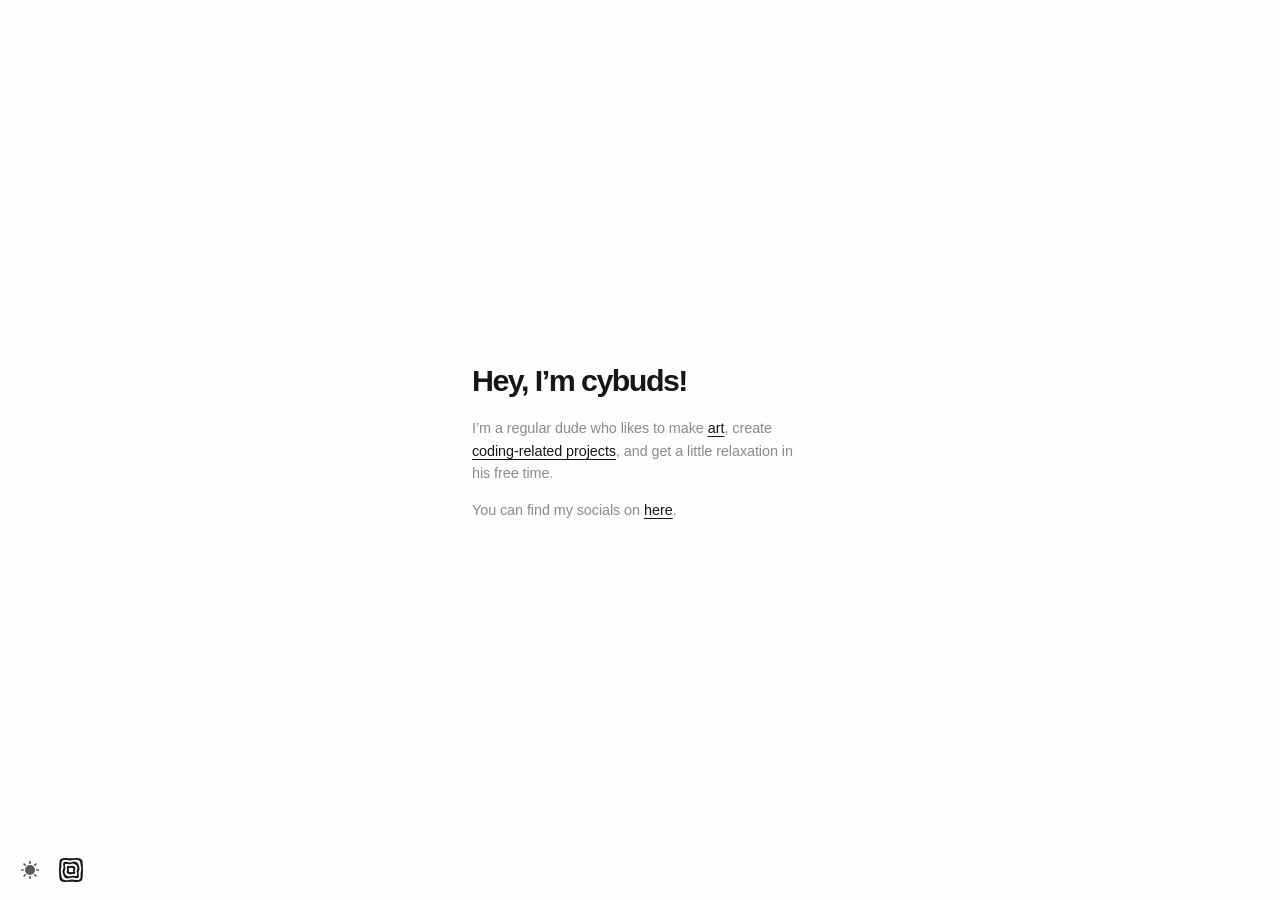
<file: docs/index.html>
<!DOCTYPE html>
<html lang="en">
<head>
<meta charset="utf-8">
<meta name="viewport" content="width=device-width, initial-scale=1, viewport-fit=cover">
<title>cybuds</title>
<link rel="stylesheet" href="style.css">
</head>
<body>
<div class="row top"><div class="track" id="top"></div></div>
<div class="row bottom"><div class="track" id="bottom"></div></div>

<div id="logo" role="img" aria-label="cybuds logo"><svg viewBox="0 0 120 120" aria-hidden="true"><path fill="currentColor" fill-rule="evenodd" d="M104.9,60.0 L104.9,62.0 L104.8,63.9 L104.8,65.9 L104.7,67.9 L104.6,69.9 L104.4,71.9 L104.3,74.0 L104.2,76.1 L104.1,78.3 L104.0,80.5 L103.9,82.9 L103.8,85.3 L103.6,87.8 L103.3,90.3 L102.8,92.9 L102.1,95.3 L101.0,97.6 L99.6,99.6 L97.8,101.2 L95.6,102.5 L93.3,103.3 L90.8,103.9 L88.2,104.3 L85.7,104.6 L83.3,104.7 L80.9,104.7 L78.5,104.7 L76.2,104.6 L74.0,104.6 L71.9,104.4 L69.8,104.3 L67.8,104.2 L65.8,104.1 L63.9,104.1 L61.9,104.0 L60.0,104.0 L58.1,104.0 L56.1,104.1 L54.2,104.1 L52.2,104.2 L50.2,104.3 L48.1,104.4 L46.0,104.6 L43.8,104.6 L41.5,104.7 L39.1,104.7 L36.7,104.7 L34.3,104.6 L31.8,104.3 L29.2,103.9 L26.7,103.3 L24.4,102.5 L22.2,101.2 L20.4,99.6 L19.0,97.6 L17.9,95.3 L17.2,92.9 L16.7,90.3 L16.4,87.8 L16.2,85.3 L16.1,82.9 L16.0,80.5 L15.9,78.3 L15.8,76.1 L15.7,74.0 L15.6,71.9 L15.4,69.9 L15.3,67.9 L15.2,65.9 L15.2,63.9 L15.1,62.0 L15.1,60.0 L15.1,58.0 L15.2,56.1 L15.2,54.1 L15.3,52.1 L15.4,50.1 L15.6,48.1 L15.7,46.0 L15.8,43.9 L15.9,41.7 L16.0,39.5 L16.1,37.1 L16.2,34.7 L16.4,32.2 L16.7,29.7 L17.2,27.1 L17.9,24.7 L19.0,22.4 L20.4,20.4 L22.2,18.8 L24.4,17.5 L26.7,16.7 L29.2,16.1 L31.8,15.7 L34.3,15.4 L36.7,15.3 L39.1,15.3 L41.5,15.3 L43.8,15.4 L46.0,15.4 L48.1,15.6 L50.2,15.7 L52.2,15.8 L54.2,15.9 L56.1,15.9 L58.1,16.0 L60.0,16.0 L61.9,16.0 L63.9,15.9 L65.8,15.9 L67.8,15.8 L69.8,15.7 L71.9,15.6 L74.0,15.4 L76.2,15.4 L78.5,15.3 L80.9,15.3 L83.3,15.3 L85.7,15.4 L88.2,15.7 L90.8,16.1 L93.3,16.7 L95.6,17.5 L97.8,18.8 L99.6,20.4 L101.0,22.4 L102.1,24.7 L102.8,27.1 L103.3,29.7 L103.6,32.2 L103.8,34.7 L103.9,37.1 L104.0,39.5 L104.1,41.7 L104.2,43.9 L104.3,46.0 L104.4,48.1 L104.6,50.1 L104.7,52.1 L104.8,54.1 L104.8,56.1 L104.9,58.0 Z M98.3,60.0 L98.1,61.7 L97.8,63.3 L97.5,64.9 L97.2,66.6 L96.8,68.2 L96.5,69.8 L96.3,71.4 L96.1,73.1 L95.9,74.9 L95.9,76.7 L95.9,78.7 L95.9,80.7 L96.0,82.9 L95.9,85.2 L95.8,87.4 L95.4,89.7 L94.7,91.8 L93.6,93.6 L92.2,95.1 L90.4,96.3 L88.4,97.1 L86.3,97.6 L84.1,97.9 L81.9,98.0 L79.7,97.9 L77.6,97.7 L75.5,97.5 L73.5,97.2 L71.6,96.8 L69.8,96.5 L68.0,96.2 L66.4,96.0 L64.7,95.9 L63.1,95.8 L61.6,95.9 L60.0,96.0 L58.4,96.2 L56.8,96.5 L55.2,96.8 L53.4,97.2 L51.7,97.5 L49.9,97.8 L48.0,98.1 L46.1,98.3 L44.1,98.3 L42.1,98.3 L40.1,98.2 L38.1,98.0 L36.1,97.6 L34.1,97.0 L32.1,96.3 L30.3,95.4 L28.7,94.1 L27.4,92.6 L26.3,90.9 L25.5,88.9 L25.0,86.9 L24.6,84.8 L24.3,82.7 L24.1,80.7 L23.8,78.8 L23.5,77.0 L23.2,75.3 L22.8,73.5 L22.5,71.8 L22.2,70.1 L21.9,68.4 L21.7,66.8 L21.5,65.1 L21.5,63.4 L21.5,61.7 L21.7,60.0 L21.9,58.3 L22.2,56.7 L22.5,55.1 L22.8,53.4 L23.2,51.8 L23.5,50.2 L23.7,48.6 L23.9,46.9 L24.1,45.1 L24.1,43.3 L24.1,41.3 L24.1,39.3 L24.0,37.1 L24.1,34.8 L24.2,32.6 L24.6,30.3 L25.3,28.2 L26.4,26.4 L27.8,24.9 L29.6,23.7 L31.6,22.9 L33.7,22.4 L35.9,22.1 L38.1,22.0 L40.3,22.1 L42.4,22.3 L44.5,22.5 L46.5,22.8 L48.4,23.2 L50.2,23.5 L52.0,23.8 L53.6,24.0 L55.3,24.1 L56.9,24.2 L58.4,24.1 L60.0,24.0 L61.6,23.8 L63.2,23.5 L64.8,23.2 L66.6,22.8 L68.3,22.5 L70.1,22.2 L72.0,21.9 L73.9,21.7 L75.9,21.7 L77.9,21.7 L79.9,21.8 L81.9,22.0 L83.9,22.4 L85.9,23.0 L87.9,23.7 L89.7,24.6 L91.3,25.9 L92.6,27.4 L93.7,29.1 L94.5,31.1 L95.0,33.1 L95.4,35.2 L95.7,37.3 L95.9,39.3 L96.2,41.2 L96.5,43.0 L96.8,44.7 L97.2,46.5 L97.5,48.2 L97.8,49.9 L98.1,51.6 L98.3,53.2 L98.5,54.9 L98.5,56.6 L98.5,58.3 Z M90.8,60.0 L90.4,61.3 L89.9,62.6 L89.4,63.9 L89.0,65.1 L88.7,66.4 L88.4,67.6 L88.2,68.9 L88.2,70.3 L88.3,71.7 L88.4,73.3 L88.7,74.9 L88.9,76.7 L89.2,78.6 L89.4,80.6 L89.4,82.5 L89.1,84.4 L88.6,86.2 L87.7,87.7 L86.5,89.0 L85.0,89.8 L83.3,90.4 L81.4,90.6 L79.5,90.7 L77.6,90.5 L75.7,90.2 L73.9,89.8 L72.2,89.4 L70.6,89.0 L69.0,88.7 L67.6,88.4 L66.3,88.2 L65.0,88.1 L63.7,88.2 L62.5,88.3 L61.2,88.6 L60.0,89.0 L58.7,89.4 L57.4,89.9 L56.0,90.4 L54.6,90.8 L53.1,91.1 L51.6,91.4 L50.1,91.6 L48.5,91.6 L47.0,91.5 L45.4,91.3 L43.9,90.9 L42.4,90.5 L40.9,90.0 L39.4,89.4 L38.0,88.6 L36.7,87.8 L35.5,86.7 L34.5,85.5 L33.6,84.2 L32.9,82.7 L32.4,81.2 L31.9,79.7 L31.5,78.2 L31.1,76.7 L30.6,75.3 L30.2,73.9 L29.7,72.6 L29.3,71.2 L28.9,69.8 L28.6,68.4 L28.4,67.0 L28.3,65.6 L28.4,64.2 L28.5,62.8 L28.8,61.4 L29.2,60.0 L29.6,58.7 L30.1,57.4 L30.6,56.1 L31.0,54.9 L31.3,53.6 L31.6,52.4 L31.8,51.1 L31.8,49.7 L31.7,48.3 L31.6,46.7 L31.3,45.1 L31.1,43.3 L30.8,41.4 L30.6,39.4 L30.6,37.5 L30.9,35.6 L31.4,33.8 L32.3,32.3 L33.5,31.0 L35.0,30.2 L36.7,29.6 L38.6,29.4 L40.5,29.3 L42.4,29.5 L44.3,29.8 L46.1,30.2 L47.8,30.6 L49.4,31.0 L51.0,31.3 L52.4,31.6 L53.7,31.8 L55.0,31.9 L56.3,31.8 L57.5,31.7 L58.8,31.4 L60.0,31.0 L61.3,30.6 L62.6,30.1 L64.0,29.6 L65.4,29.2 L66.9,28.9 L68.4,28.6 L69.9,28.4 L71.5,28.4 L73.0,28.5 L74.6,28.7 L76.1,29.1 L77.6,29.5 L79.1,30.0 L80.6,30.6 L82.0,31.4 L83.3,32.2 L84.5,33.3 L85.5,34.5 L86.4,35.8 L87.1,37.3 L87.6,38.8 L88.1,40.3 L88.5,41.8 L88.9,43.3 L89.4,44.7 L89.8,46.1 L90.3,47.4 L90.7,48.8 L91.1,50.2 L91.4,51.6 L91.6,53.0 L91.7,54.4 L91.6,55.8 L91.5,57.2 L91.2,58.6 Z M82.6,60.0 L82.2,61.0 L81.8,61.9 L81.5,62.8 L81.2,63.7 L81.1,64.7 L81.1,65.6 L81.1,66.7 L81.3,67.8 L81.6,68.9 L81.9,70.2 L82.2,71.5 L82.5,73.0 L82.7,74.5 L82.9,76.0 L82.8,77.5 L82.6,79.0 L82.1,80.2 L81.3,81.3 L80.2,82.1 L79.0,82.6 L77.5,82.8 L76.0,82.9 L74.5,82.7 L73.0,82.5 L71.5,82.2 L70.2,81.9 L68.9,81.6 L67.8,81.3 L66.7,81.1 L65.6,81.1 L64.7,81.1 L63.7,81.2 L62.8,81.5 L61.9,81.8 L61.0,82.2 L60.0,82.6 L59.0,83.0 L57.9,83.4 L56.9,83.8 L55.8,84.0 L54.6,84.2 L53.5,84.2 L52.4,84.1 L51.3,83.9 L50.2,83.7 L49.1,83.3 L48.1,82.9 L47.0,82.5 L46.0,82.0 L44.9,81.5 L43.9,81.0 L42.8,80.5 L41.9,79.8 L41.0,79.0 L40.2,78.1 L39.5,77.2 L39.0,76.1 L38.5,75.1 L38.0,74.0 L37.5,73.0 L37.1,71.9 L36.7,70.9 L36.3,69.8 L36.1,68.7 L35.9,67.6 L35.8,66.5 L35.8,65.4 L36.0,64.2 L36.2,63.1 L36.6,62.1 L37.0,61.0 L37.4,60.0 L37.8,59.0 L38.2,58.1 L38.5,57.2 L38.8,56.3 L38.9,55.3 L38.9,54.4 L38.9,53.3 L38.7,52.2 L38.4,51.1 L38.1,49.8 L37.8,48.5 L37.5,47.0 L37.3,45.5 L37.1,44.0 L37.2,42.5 L37.4,41.0 L37.9,39.8 L38.7,38.7 L39.8,37.9 L41.0,37.4 L42.5,37.2 L44.0,37.1 L45.5,37.3 L47.0,37.5 L48.5,37.8 L49.8,38.1 L51.1,38.4 L52.2,38.7 L53.3,38.9 L54.4,38.9 L55.3,38.9 L56.3,38.8 L57.2,38.5 L58.1,38.2 L59.0,37.8 L60.0,37.4 L61.0,37.0 L62.1,36.6 L63.1,36.2 L64.2,36.0 L65.4,35.8 L66.5,35.8 L67.6,35.9 L68.7,36.1 L69.8,36.3 L70.9,36.7 L71.9,37.1 L73.0,37.5 L74.0,38.0 L75.1,38.5 L76.1,39.0 L77.2,39.5 L78.1,40.2 L79.0,41.0 L79.8,41.9 L80.5,42.8 L81.0,43.9 L81.5,44.9 L82.0,46.0 L82.5,47.0 L82.9,48.1 L83.3,49.1 L83.7,50.2 L83.9,51.3 L84.1,52.4 L84.2,53.5 L84.2,54.6 L84.0,55.8 L83.8,56.9 L83.4,57.9 L83.0,59.0 Z M74.8,60.0 L74.6,60.6 L74.4,61.3 L74.3,61.9 L74.3,62.5 L74.3,63.2 L74.5,63.9 L74.6,64.6 L74.8,65.4 L75.1,66.2 L75.3,67.1 L75.6,68.1 L75.7,69.1 L75.8,70.1 L75.8,71.1 L75.7,72.1 L75.4,73.0 L75.0,73.7 L74.3,74.3 L73.5,74.8 L72.6,75.0 L71.6,75.1 L70.6,75.1 L69.5,75.0 L68.5,74.8 L67.6,74.6 L66.8,74.5 L66.0,74.4 L65.2,74.3 L64.5,74.4 L63.9,74.5 L63.2,74.6 L62.6,74.8 L62.0,75.1 L61.3,75.4 L60.7,75.6 L60.0,75.9 L59.3,76.1 L58.6,76.3 L57.8,76.4 L57.1,76.4 L56.4,76.4 L55.6,76.3 L54.9,76.1 L54.2,75.9 L53.5,75.6 L52.9,75.3 L52.2,75.1 L51.5,74.8 L50.7,74.5 L50.0,74.3 L49.2,74.1 L48.4,73.8 L47.7,73.4 L47.0,73.0 L46.4,72.5 L45.8,71.9 L45.3,71.3 L44.9,70.6 L44.6,69.8 L44.3,69.1 L44.0,68.3 L43.8,67.5 L43.7,66.8 L43.6,66.0 L43.7,65.2 L43.7,64.4 L43.9,63.6 L44.1,62.8 L44.4,62.1 L44.6,61.3 L44.9,60.7 L45.2,60.0 L45.4,59.4 L45.6,58.7 L45.7,58.1 L45.7,57.5 L45.7,56.8 L45.5,56.1 L45.4,55.4 L45.2,54.6 L44.9,53.8 L44.7,52.9 L44.4,51.9 L44.3,50.9 L44.2,49.9 L44.2,48.9 L44.3,47.9 L44.6,47.0 L45.0,46.3 L45.7,45.7 L46.5,45.2 L47.4,45.0 L48.4,44.9 L49.4,44.9 L50.5,45.0 L51.5,45.2 L52.4,45.4 L53.2,45.5 L54.0,45.6 L54.8,45.7 L55.5,45.6 L56.1,45.5 L56.8,45.4 L57.4,45.2 L58.0,44.9 L58.7,44.6 L59.3,44.4 L60.0,44.1 L60.7,43.9 L61.4,43.7 L62.2,43.6 L62.9,43.6 L63.6,43.6 L64.4,43.7 L65.1,43.9 L65.8,44.1 L66.5,44.4 L67.1,44.7 L67.8,44.9 L68.5,45.2 L69.3,45.5 L70.0,45.7 L70.8,45.9 L71.6,46.2 L72.3,46.6 L73.0,47.0 L73.6,47.5 L74.2,48.1 L74.7,48.7 L75.1,49.4 L75.4,50.2 L75.7,50.9 L76.0,51.7 L76.2,52.5 L76.3,53.2 L76.4,54.0 L76.3,54.8 L76.3,55.6 L76.1,56.4 L75.9,57.2 L75.6,57.9 L75.4,58.7 L75.1,59.3 Z M67.6,60.0 L67.6,60.3 L67.5,60.7 L67.6,61.0 L67.6,61.3 L67.7,61.7 L67.8,62.1 L67.9,62.5 L68.1,62.9 L68.2,63.4 L68.3,63.9 L68.4,64.4 L68.4,64.9 L68.4,65.4 L68.4,65.9 L68.2,66.3 L68.0,66.8 L67.8,67.1 L67.4,67.4 L66.9,67.6 L66.5,67.7 L65.9,67.7 L65.4,67.7 L64.9,67.7 L64.4,67.6 L64.0,67.6 L63.5,67.6 L63.1,67.6 L62.8,67.6 L62.4,67.7 L62.1,67.8 L61.8,67.9 L61.4,68.1 L61.1,68.2 L60.7,68.4 L60.4,68.5 L60.0,68.5 L59.6,68.6 L59.2,68.6 L58.9,68.6 L58.5,68.5 L58.1,68.5 L57.8,68.3 L57.4,68.2 L57.1,68.1 L56.7,67.9 L56.4,67.8 L56.0,67.7 L55.6,67.6 L55.2,67.6 L54.8,67.5 L54.3,67.4 L53.8,67.3 L53.4,67.2 L53.0,67.0 L52.6,66.8 L52.3,66.5 L52.1,66.1 L51.8,65.7 L51.7,65.3 L51.6,64.9 L51.5,64.4 L51.4,64.0 L51.4,63.5 L51.5,63.1 L51.6,62.7 L51.7,62.2 L51.8,61.8 L51.9,61.4 L52.1,61.0 L52.2,60.7 L52.3,60.3 L52.4,60.0 L52.4,59.7 L52.5,59.3 L52.4,59.0 L52.4,58.7 L52.3,58.3 L52.2,57.9 L52.1,57.5 L51.9,57.1 L51.8,56.6 L51.7,56.1 L51.6,55.6 L51.6,55.1 L51.6,54.6 L51.6,54.1 L51.8,53.7 L52.0,53.2 L52.2,52.9 L52.6,52.6 L53.1,52.4 L53.5,52.3 L54.1,52.3 L54.6,52.3 L55.1,52.3 L55.6,52.4 L56.0,52.4 L56.5,52.4 L56.9,52.4 L57.2,52.4 L57.6,52.3 L57.9,52.2 L58.2,52.1 L58.6,51.9 L58.9,51.8 L59.3,51.6 L59.6,51.5 L60.0,51.5 L60.4,51.4 L60.8,51.4 L61.1,51.4 L61.5,51.5 L61.9,51.5 L62.2,51.7 L62.6,51.8 L62.9,51.9 L63.3,52.1 L63.6,52.2 L64.0,52.3 L64.4,52.4 L64.8,52.4 L65.2,52.5 L65.7,52.6 L66.2,52.7 L66.6,52.8 L67.0,53.0 L67.4,53.2 L67.7,53.5 L67.9,53.9 L68.2,54.3 L68.3,54.7 L68.4,55.1 L68.5,55.6 L68.6,56.0 L68.6,56.5 L68.5,56.9 L68.4,57.3 L68.3,57.8 L68.2,58.2 L68.1,58.6 L67.9,59.0 L67.8,59.3 L67.7,59.7 Z" data-values="M104.9,60.0 L104.9,62.0 L104.8,63.9 L104.8,65.9 L104.7,67.9 L104.6,69.9 L104.4,71.9 L104.3,74.0 L104.2,76.1 L104.1,78.3 L104.0,80.5 L103.9,82.9 L103.8,85.3 L103.6,87.8 L103.3,90.3 L102.8,92.9 L102.1,95.3 L101.0,97.6 L99.6,99.6 L97.8,101.2 L95.6,102.5 L93.3,103.3 L90.8,103.9 L88.2,104.3 L85.7,104.6 L83.3,104.7 L80.9,104.7 L78.5,104.7 L76.2,104.6 L74.0,104.6 L71.9,104.4 L69.8,104.3 L67.8,104.2 L65.8,104.1 L63.9,104.1 L61.9,104.0 L60.0,104.0 L58.1,104.0 L56.1,104.1 L54.2,104.1 L52.2,104.2 L50.2,104.3 L48.1,104.4 L46.0,104.6 L43.8,104.6 L41.5,104.7 L39.1,104.7 L36.7,104.7 L34.3,104.6 L31.8,104.3 L29.2,103.9 L26.7,103.3 L24.4,102.5 L22.2,101.2 L20.4,99.6 L19.0,97.6 L17.9,95.3 L17.2,92.9 L16.7,90.3 L16.4,87.8 L16.2,85.3 L16.1,82.9 L16.0,80.5 L15.9,78.3 L15.8,76.1 L15.7,74.0 L15.6,71.9 L15.4,69.9 L15.3,67.9 L15.2,65.9 L15.2,63.9 L15.1,62.0 L15.1,60.0 L15.1,58.0 L15.2,56.1 L15.2,54.1 L15.3,52.1 L15.4,50.1 L15.6,48.1 L15.7,46.0 L15.8,43.9 L15.9,41.7 L16.0,39.5 L16.1,37.1 L16.2,34.7 L16.4,32.2 L16.7,29.7 L17.2,27.1 L17.9,24.7 L19.0,22.4 L20.4,20.4 L22.2,18.8 L24.4,17.5 L26.7,16.7 L29.2,16.1 L31.8,15.7 L34.3,15.4 L36.7,15.3 L39.1,15.3 L41.5,15.3 L43.8,15.4 L46.0,15.4 L48.1,15.6 L50.2,15.7 L52.2,15.8 L54.2,15.9 L56.1,15.9 L58.1,16.0 L60.0,16.0 L61.9,16.0 L63.9,15.9 L65.8,15.9 L67.8,15.8 L69.8,15.7 L71.9,15.6 L74.0,15.4 L76.2,15.4 L78.5,15.3 L80.9,15.3 L83.3,15.3 L85.7,15.4 L88.2,15.7 L90.8,16.1 L93.3,16.7 L95.6,17.5 L97.8,18.8 L99.6,20.4 L101.0,22.4 L102.1,24.7 L102.8,27.1 L103.3,29.7 L103.6,32.2 L103.8,34.7 L103.9,37.1 L104.0,39.5 L104.1,41.7 L104.2,43.9 L104.3,46.0 L104.4,48.1 L104.6,50.1 L104.7,52.1 L104.8,54.1 L104.8,56.1 L104.9,58.0 Z M98.3,60.0 L98.1,61.7 L97.8,63.3 L97.5,64.9 L97.2,66.6 L96.8,68.2 L96.5,69.8 L96.3,71.4 L96.1,73.1 L95.9,74.9 L95.9,76.7 L95.9,78.7 L95.9,80.7 L96.0,82.9 L95.9,85.2 L95.8,87.4 L95.4,89.7 L94.7,91.8 L93.6,93.6 L92.2,95.1 L90.4,96.3 L88.4,97.1 L86.3,97.6 L84.1,97.9 L81.9,98.0 L79.7,97.9 L77.6,97.7 L75.5,97.5 L73.5,97.2 L71.6,96.8 L69.8,96.5 L68.0,96.2 L66.4,96.0 L64.7,95.9 L63.1,95.8 L61.6,95.9 L60.0,96.0 L58.4,96.2 L56.8,96.5 L55.2,96.8 L53.4,97.2 L51.7,97.5 L49.9,97.8 L48.0,98.1 L46.1,98.3 L44.1,98.3 L42.1,98.3 L40.1,98.2 L38.1,98.0 L36.1,97.6 L34.1,97.0 L32.1,96.3 L30.3,95.4 L28.7,94.1 L27.4,92.6 L26.3,90.9 L25.5,88.9 L25.0,86.9 L24.6,84.8 L24.3,82.7 L24.1,80.7 L23.8,78.8 L23.5,77.0 L23.2,75.3 L22.8,73.5 L22.5,71.8 L22.2,70.1 L21.9,68.4 L21.7,66.8 L21.5,65.1 L21.5,63.4 L21.5,61.7 L21.7,60.0 L21.9,58.3 L22.2,56.7 L22.5,55.1 L22.8,53.4 L23.2,51.8 L23.5,50.2 L23.7,48.6 L23.9,46.9 L24.1,45.1 L24.1,43.3 L24.1,41.3 L24.1,39.3 L24.0,37.1 L24.1,34.8 L24.2,32.6 L24.6,30.3 L25.3,28.2 L26.4,26.4 L27.8,24.9 L29.6,23.7 L31.6,22.9 L33.7,22.4 L35.9,22.1 L38.1,22.0 L40.3,22.1 L42.4,22.3 L44.5,22.5 L46.5,22.8 L48.4,23.2 L50.2,23.5 L52.0,23.8 L53.6,24.0 L55.3,24.1 L56.9,24.2 L58.4,24.1 L60.0,24.0 L61.6,23.8 L63.2,23.5 L64.8,23.2 L66.6,22.8 L68.3,22.5 L70.1,22.2 L72.0,21.9 L73.9,21.7 L75.9,21.7 L77.9,21.7 L79.9,21.8 L81.9,22.0 L83.9,22.4 L85.9,23.0 L87.9,23.7 L89.7,24.6 L91.3,25.9 L92.6,27.4 L93.7,29.1 L94.5,31.1 L95.0,33.1 L95.4,35.2 L95.7,37.3 L95.9,39.3 L96.2,41.2 L96.5,43.0 L96.8,44.7 L97.2,46.5 L97.5,48.2 L97.8,49.9 L98.1,51.6 L98.3,53.2 L98.5,54.9 L98.5,56.6 L98.5,58.3 Z M90.8,60.0 L90.4,61.3 L89.9,62.6 L89.4,63.9 L89.0,65.1 L88.7,66.4 L88.4,67.6 L88.2,68.9 L88.2,70.3 L88.3,71.7 L88.4,73.3 L88.7,74.9 L88.9,76.7 L89.2,78.6 L89.4,80.6 L89.4,82.5 L89.1,84.4 L88.6,86.2 L87.7,87.7 L86.5,89.0 L85.0,89.8 L83.3,90.4 L81.4,90.6 L79.5,90.7 L77.6,90.5 L75.7,90.2 L73.9,89.8 L72.2,89.4 L70.6,89.0 L69.0,88.7 L67.6,88.4 L66.3,88.2 L65.0,88.1 L63.7,88.2 L62.5,88.3 L61.2,88.6 L60.0,89.0 L58.7,89.4 L57.4,89.9 L56.0,90.4 L54.6,90.8 L53.1,91.1 L51.6,91.4 L50.1,91.6 L48.5,91.6 L47.0,91.5 L45.4,91.3 L43.9,90.9 L42.4,90.5 L40.9,90.0 L39.4,89.4 L38.0,88.6 L36.7,87.8 L35.5,86.7 L34.5,85.5 L33.6,84.2 L32.9,82.7 L32.4,81.2 L31.9,79.7 L31.5,78.2 L31.1,76.7 L30.6,75.3 L30.2,73.9 L29.7,72.6 L29.3,71.2 L28.9,69.8 L28.6,68.4 L28.4,67.0 L28.3,65.6 L28.4,64.2 L28.5,62.8 L28.8,61.4 L29.2,60.0 L29.6,58.7 L30.1,57.4 L30.6,56.1 L31.0,54.9 L31.3,53.6 L31.6,52.4 L31.8,51.1 L31.8,49.7 L31.7,48.3 L31.6,46.7 L31.3,45.1 L31.1,43.3 L30.8,41.4 L30.6,39.4 L30.6,37.5 L30.9,35.6 L31.4,33.8 L32.3,32.3 L33.5,31.0 L35.0,30.2 L36.7,29.6 L38.6,29.4 L40.5,29.3 L42.4,29.5 L44.3,29.8 L46.1,30.2 L47.8,30.6 L49.4,31.0 L51.0,31.3 L52.4,31.6 L53.7,31.8 L55.0,31.9 L56.3,31.8 L57.5,31.7 L58.8,31.4 L60.0,31.0 L61.3,30.6 L62.6,30.1 L64.0,29.6 L65.4,29.2 L66.9,28.9 L68.4,28.6 L69.9,28.4 L71.5,28.4 L73.0,28.5 L74.6,28.7 L76.1,29.1 L77.6,29.5 L79.1,30.0 L80.6,30.6 L82.0,31.4 L83.3,32.2 L84.5,33.3 L85.5,34.5 L86.4,35.8 L87.1,37.3 L87.6,38.8 L88.1,40.3 L88.5,41.8 L88.9,43.3 L89.4,44.7 L89.8,46.1 L90.3,47.4 L90.7,48.8 L91.1,50.2 L91.4,51.6 L91.6,53.0 L91.7,54.4 L91.6,55.8 L91.5,57.2 L91.2,58.6 Z M82.6,60.0 L82.2,61.0 L81.8,61.9 L81.5,62.8 L81.2,63.7 L81.1,64.7 L81.1,65.6 L81.1,66.7 L81.3,67.8 L81.6,68.9 L81.9,70.2 L82.2,71.5 L82.5,73.0 L82.7,74.5 L82.9,76.0 L82.8,77.5 L82.6,79.0 L82.1,80.2 L81.3,81.3 L80.2,82.1 L79.0,82.6 L77.5,82.8 L76.0,82.9 L74.5,82.7 L73.0,82.5 L71.5,82.2 L70.2,81.9 L68.9,81.6 L67.8,81.3 L66.7,81.1 L65.6,81.1 L64.7,81.1 L63.7,81.2 L62.8,81.5 L61.9,81.8 L61.0,82.2 L60.0,82.6 L59.0,83.0 L57.9,83.4 L56.9,83.8 L55.8,84.0 L54.6,84.2 L53.5,84.2 L52.4,84.1 L51.3,83.9 L50.2,83.7 L49.1,83.3 L48.1,82.9 L47.0,82.5 L46.0,82.0 L44.9,81.5 L43.9,81.0 L42.8,80.5 L41.9,79.8 L41.0,79.0 L40.2,78.1 L39.5,77.2 L39.0,76.1 L38.5,75.1 L38.0,74.0 L37.5,73.0 L37.1,71.9 L36.7,70.9 L36.3,69.8 L36.1,68.7 L35.9,67.6 L35.8,66.5 L35.8,65.4 L36.0,64.2 L36.2,63.1 L36.6,62.1 L37.0,61.0 L37.4,60.0 L37.8,59.0 L38.2,58.1 L38.5,57.2 L38.8,56.3 L38.9,55.3 L38.9,54.4 L38.9,53.3 L38.7,52.2 L38.4,51.1 L38.1,49.8 L37.8,48.5 L37.5,47.0 L37.3,45.5 L37.1,44.0 L37.2,42.5 L37.4,41.0 L37.9,39.8 L38.7,38.7 L39.8,37.9 L41.0,37.4 L42.5,37.2 L44.0,37.1 L45.5,37.3 L47.0,37.5 L48.5,37.8 L49.8,38.1 L51.1,38.4 L52.2,38.7 L53.3,38.9 L54.4,38.9 L55.3,38.9 L56.3,38.8 L57.2,38.5 L58.1,38.2 L59.0,37.8 L60.0,37.4 L61.0,37.0 L62.1,36.6 L63.1,36.2 L64.2,36.0 L65.4,35.8 L66.5,35.8 L67.6,35.9 L68.7,36.1 L69.8,36.3 L70.9,36.7 L71.9,37.1 L73.0,37.5 L74.0,38.0 L75.1,38.5 L76.1,39.0 L77.2,39.5 L78.1,40.2 L79.0,41.0 L79.8,41.9 L80.5,42.8 L81.0,43.9 L81.5,44.9 L82.0,46.0 L82.5,47.0 L82.9,48.1 L83.3,49.1 L83.7,50.2 L83.9,51.3 L84.1,52.4 L84.2,53.5 L84.2,54.6 L84.0,55.8 L83.8,56.9 L83.4,57.9 L83.0,59.0 Z M74.8,60.0 L74.6,60.6 L74.4,61.3 L74.3,61.9 L74.3,62.5 L74.3,63.2 L74.5,63.9 L74.6,64.6 L74.8,65.4 L75.1,66.2 L75.3,67.1 L75.6,68.1 L75.7,69.1 L75.8,70.1 L75.8,71.1 L75.7,72.1 L75.4,73.0 L75.0,73.7 L74.3,74.3 L73.5,74.8 L72.6,75.0 L71.6,75.1 L70.6,75.1 L69.5,75.0 L68.5,74.8 L67.6,74.6 L66.8,74.5 L66.0,74.4 L65.2,74.3 L64.5,74.4 L63.9,74.5 L63.2,74.6 L62.6,74.8 L62.0,75.1 L61.3,75.4 L60.7,75.6 L60.0,75.9 L59.3,76.1 L58.6,76.3 L57.8,76.4 L57.1,76.4 L56.4,76.4 L55.6,76.3 L54.9,76.1 L54.2,75.9 L53.5,75.6 L52.9,75.3 L52.2,75.1 L51.5,74.8 L50.7,74.5 L50.0,74.3 L49.2,74.1 L48.4,73.8 L47.7,73.4 L47.0,73.0 L46.4,72.5 L45.8,71.9 L45.3,71.3 L44.9,70.6 L44.6,69.8 L44.3,69.1 L44.0,68.3 L43.8,67.5 L43.7,66.8 L43.6,66.0 L43.7,65.2 L43.7,64.4 L43.9,63.6 L44.1,62.8 L44.4,62.1 L44.6,61.3 L44.9,60.7 L45.2,60.0 L45.4,59.4 L45.6,58.7 L45.7,58.1 L45.7,57.5 L45.7,56.8 L45.5,56.1 L45.4,55.4 L45.2,54.6 L44.9,53.8 L44.7,52.9 L44.4,51.9 L44.3,50.9 L44.2,49.9 L44.2,48.9 L44.3,47.9 L44.6,47.0 L45.0,46.3 L45.7,45.7 L46.5,45.2 L47.4,45.0 L48.4,44.9 L49.4,44.9 L50.5,45.0 L51.5,45.2 L52.4,45.4 L53.2,45.5 L54.0,45.6 L54.8,45.7 L55.5,45.6 L56.1,45.5 L56.8,45.4 L57.4,45.2 L58.0,44.9 L58.7,44.6 L59.3,44.4 L60.0,44.1 L60.7,43.9 L61.4,43.7 L62.2,43.6 L62.9,43.6 L63.6,43.6 L64.4,43.7 L65.1,43.9 L65.8,44.1 L66.5,44.4 L67.1,44.7 L67.8,44.9 L68.5,45.2 L69.3,45.5 L70.0,45.7 L70.8,45.9 L71.6,46.2 L72.3,46.6 L73.0,47.0 L73.6,47.5 L74.2,48.1 L74.7,48.7 L75.1,49.4 L75.4,50.2 L75.7,50.9 L76.0,51.7 L76.2,52.5 L76.3,53.2 L76.4,54.0 L76.3,54.8 L76.3,55.6 L76.1,56.4 L75.9,57.2 L75.6,57.9 L75.4,58.7 L75.1,59.3 Z M67.6,60.0 L67.6,60.3 L67.5,60.7 L67.6,61.0 L67.6,61.3 L67.7,61.7 L67.8,62.1 L67.9,62.5 L68.1,62.9 L68.2,63.4 L68.3,63.9 L68.4,64.4 L68.4,64.9 L68.4,65.4 L68.4,65.9 L68.2,66.3 L68.0,66.8 L67.8,67.1 L67.4,67.4 L66.9,67.6 L66.5,67.7 L65.9,67.7 L65.4,67.7 L64.9,67.7 L64.4,67.6 L64.0,67.6 L63.5,67.6 L63.1,67.6 L62.8,67.6 L62.4,67.7 L62.1,67.8 L61.8,67.9 L61.4,68.1 L61.1,68.2 L60.7,68.4 L60.4,68.5 L60.0,68.5 L59.6,68.6 L59.2,68.6 L58.9,68.6 L58.5,68.5 L58.1,68.5 L57.8,68.3 L57.4,68.2 L57.1,68.1 L56.7,67.9 L56.4,67.8 L56.0,67.7 L55.6,67.6 L55.2,67.6 L54.8,67.5 L54.3,67.4 L53.8,67.3 L53.4,67.2 L53.0,67.0 L52.6,66.8 L52.3,66.5 L52.1,66.1 L51.8,65.7 L51.7,65.3 L51.6,64.9 L51.5,64.4 L51.4,64.0 L51.4,63.5 L51.5,63.1 L51.6,62.7 L51.7,62.2 L51.8,61.8 L51.9,61.4 L52.1,61.0 L52.2,60.7 L52.3,60.3 L52.4,60.0 L52.4,59.7 L52.5,59.3 L52.4,59.0 L52.4,58.7 L52.3,58.3 L52.2,57.9 L52.1,57.5 L51.9,57.1 L51.8,56.6 L51.7,56.1 L51.6,55.6 L51.6,55.1 L51.6,54.6 L51.6,54.1 L51.8,53.7 L52.0,53.2 L52.2,52.9 L52.6,52.6 L53.1,52.4 L53.5,52.3 L54.1,52.3 L54.6,52.3 L55.1,52.3 L55.6,52.4 L56.0,52.4 L56.5,52.4 L56.9,52.4 L57.2,52.4 L57.6,52.3 L57.9,52.2 L58.2,52.1 L58.6,51.9 L58.9,51.8 L59.3,51.6 L59.6,51.5 L60.0,51.5 L60.4,51.4 L60.8,51.4 L61.1,51.4 L61.5,51.5 L61.9,51.5 L62.2,51.7 L62.6,51.8 L62.9,51.9 L63.3,52.1 L63.6,52.2 L64.0,52.3 L64.4,52.4 L64.8,52.4 L65.2,52.5 L65.7,52.6 L66.2,52.7 L66.6,52.8 L67.0,53.0 L67.4,53.2 L67.7,53.5 L67.9,53.9 L68.2,54.3 L68.3,54.7 L68.4,55.1 L68.5,55.6 L68.6,56.0 L68.6,56.5 L68.5,56.9 L68.4,57.3 L68.3,57.8 L68.2,58.2 L68.1,58.6 L67.9,59.0 L67.8,59.3 L67.7,59.7 Z;M103.7,60.0 L103.7,61.9 L103.7,63.8 L103.7,65.7 L103.6,67.7 L103.5,69.6 L103.4,71.6 L103.4,73.7 L103.3,75.7 L103.2,77.9 L103.1,80.1 L103.0,82.4 L102.9,84.8 L102.7,87.2 L102.5,89.8 L102.2,92.4 L101.6,94.9 L100.7,97.3 L99.2,99.2 L97.3,100.7 L94.9,101.6 L92.4,102.2 L89.8,102.5 L87.2,102.7 L84.8,102.9 L82.4,103.0 L80.1,103.1 L77.9,103.2 L75.7,103.3 L73.7,103.4 L71.6,103.4 L69.6,103.5 L67.7,103.6 L65.7,103.7 L63.8,103.7 L61.9,103.7 L60.0,103.7 L58.1,103.7 L56.2,103.7 L54.3,103.7 L52.3,103.6 L50.4,103.5 L48.4,103.4 L46.3,103.4 L44.3,103.3 L42.1,103.2 L39.9,103.1 L37.6,103.0 L35.2,102.9 L32.8,102.7 L30.2,102.5 L27.6,102.2 L25.1,101.6 L22.7,100.7 L20.8,99.2 L19.3,97.3 L18.4,94.9 L17.8,92.4 L17.5,89.8 L17.3,87.2 L17.1,84.8 L17.0,82.4 L16.9,80.1 L16.8,77.9 L16.7,75.7 L16.6,73.7 L16.6,71.6 L16.5,69.6 L16.4,67.7 L16.3,65.7 L16.3,63.8 L16.3,61.9 L16.3,60.0 L16.3,58.1 L16.3,56.2 L16.3,54.3 L16.4,52.3 L16.5,50.4 L16.6,48.4 L16.6,46.3 L16.7,44.3 L16.8,42.1 L16.9,39.9 L17.0,37.6 L17.1,35.2 L17.3,32.8 L17.5,30.2 L17.8,27.6 L18.4,25.1 L19.3,22.7 L20.8,20.8 L22.7,19.3 L25.1,18.4 L27.6,17.8 L30.2,17.5 L32.8,17.3 L35.2,17.1 L37.6,17.0 L39.9,16.9 L42.1,16.8 L44.3,16.7 L46.3,16.6 L48.4,16.6 L50.4,16.5 L52.3,16.4 L54.3,16.3 L56.2,16.3 L58.1,16.3 L60.0,16.3 L61.9,16.3 L63.8,16.3 L65.7,16.3 L67.7,16.4 L69.6,16.5 L71.6,16.6 L73.7,16.6 L75.7,16.7 L77.9,16.8 L80.1,16.9 L82.4,17.0 L84.8,17.1 L87.2,17.3 L89.8,17.5 L92.4,17.8 L94.9,18.4 L97.3,19.3 L99.2,20.8 L100.7,22.7 L101.6,25.1 L102.2,27.6 L102.5,30.2 L102.7,32.8 L102.9,35.2 L103.0,37.6 L103.1,39.9 L103.2,42.1 L103.3,44.3 L103.4,46.3 L103.4,48.4 L103.5,50.4 L103.6,52.3 L103.7,54.3 L103.7,56.2 L103.7,58.1 Z M97.3,60.0 L97.1,61.6 L96.8,63.2 L96.5,64.8 L96.3,66.4 L96.0,68.0 L95.7,69.6 L95.5,71.2 L95.2,72.8 L95.0,74.5 L94.9,76.3 L94.8,78.1 L94.7,80.0 L94.6,82.0 L94.5,84.2 L94.3,86.4 L94.0,88.5 L93.3,90.6 L92.3,92.3 L90.8,93.6 L89.0,94.6 L87.1,95.3 L85.0,95.7 L83.0,96.1 L81.0,96.4 L79.1,96.7 L77.2,97.0 L75.4,97.2 L73.6,97.4 L71.8,97.5 L70.1,97.7 L68.4,97.7 L66.7,97.7 L65.0,97.7 L63.3,97.6 L61.6,97.5 L60.0,97.3 L58.4,97.1 L56.8,96.8 L55.2,96.5 L53.6,96.3 L52.0,96.0 L50.4,95.7 L48.8,95.5 L47.2,95.2 L45.5,95.0 L43.7,94.9 L41.9,94.8 L40.0,94.7 L38.0,94.6 L35.8,94.5 L33.6,94.3 L31.5,94.0 L29.4,93.3 L27.7,92.3 L26.4,90.8 L25.4,89.0 L24.7,87.1 L24.3,85.0 L23.9,83.0 L23.6,81.0 L23.3,79.1 L23.0,77.2 L22.8,75.4 L22.6,73.6 L22.5,71.8 L22.3,70.1 L22.3,68.4 L22.3,66.7 L22.3,65.0 L22.4,63.3 L22.5,61.6 L22.7,60.0 L22.9,58.4 L23.2,56.8 L23.5,55.2 L23.7,53.6 L24.0,52.0 L24.3,50.4 L24.5,48.8 L24.8,47.2 L25.0,45.5 L25.1,43.7 L25.2,41.9 L25.3,40.0 L25.4,38.0 L25.5,35.8 L25.7,33.6 L26.0,31.5 L26.7,29.4 L27.7,27.7 L29.2,26.4 L31.0,25.4 L32.9,24.7 L35.0,24.3 L37.0,23.9 L39.0,23.6 L40.9,23.3 L42.8,23.0 L44.6,22.8 L46.4,22.6 L48.2,22.5 L49.9,22.3 L51.6,22.3 L53.3,22.3 L55.0,22.3 L56.7,22.4 L58.4,22.5 L60.0,22.7 L61.6,22.9 L63.2,23.2 L64.8,23.5 L66.4,23.7 L68.0,24.0 L69.6,24.3 L71.2,24.5 L72.8,24.8 L74.5,25.0 L76.3,25.1 L78.1,25.2 L80.0,25.3 L82.0,25.4 L84.2,25.5 L86.4,25.7 L88.5,26.0 L90.6,26.7 L92.3,27.7 L93.6,29.2 L94.6,31.0 L95.3,32.9 L95.7,35.0 L96.1,37.0 L96.4,39.0 L96.7,40.9 L97.0,42.8 L97.2,44.6 L97.4,46.4 L97.5,48.2 L97.7,49.9 L97.7,51.6 L97.7,53.3 L97.7,55.0 L97.6,56.7 L97.5,58.4 Z M89.0,60.0 L88.7,61.3 L88.3,62.5 L88.0,63.7 L87.7,64.9 L87.4,66.1 L87.2,67.3 L87.1,68.5 L87.0,69.8 L87.0,71.2 L87.1,72.6 L87.2,74.2 L87.4,75.8 L87.5,77.5 L87.7,79.4 L87.8,81.3 L87.7,83.2 L87.3,85.1 L86.6,86.6 L85.6,87.9 L84.2,88.8 L82.6,89.5 L81.0,90.0 L79.4,90.4 L77.7,90.7 L76.1,90.9 L74.5,91.0 L72.9,91.1 L71.3,91.1 L69.8,91.0 L68.3,90.9 L66.8,90.7 L65.4,90.4 L64.0,90.1 L62.6,89.8 L61.3,89.4 L60.0,89.0 L58.7,88.7 L57.5,88.3 L56.3,88.0 L55.1,87.7 L53.9,87.4 L52.7,87.2 L51.5,87.1 L50.2,87.0 L48.8,87.0 L47.4,87.1 L45.8,87.2 L44.2,87.4 L42.5,87.5 L40.6,87.7 L38.7,87.8 L36.8,87.7 L34.9,87.3 L33.4,86.6 L32.1,85.6 L31.2,84.2 L30.5,82.6 L30.0,81.0 L29.6,79.4 L29.3,77.7 L29.1,76.1 L29.0,74.5 L28.9,72.9 L28.9,71.3 L29.0,69.8 L29.1,68.3 L29.3,66.8 L29.6,65.4 L29.9,64.0 L30.2,62.6 L30.6,61.3 L31.0,60.0 L31.3,58.7 L31.7,57.5 L32.0,56.3 L32.3,55.1 L32.6,53.9 L32.8,52.7 L32.9,51.5 L33.0,50.2 L33.0,48.8 L32.9,47.4 L32.8,45.8 L32.6,44.2 L32.5,42.5 L32.3,40.6 L32.2,38.7 L32.3,36.8 L32.7,34.9 L33.4,33.4 L34.4,32.1 L35.8,31.2 L37.4,30.5 L39.0,30.0 L40.6,29.6 L42.3,29.3 L43.9,29.1 L45.5,29.0 L47.1,28.9 L48.7,28.9 L50.2,29.0 L51.7,29.1 L53.2,29.3 L54.6,29.6 L56.0,29.9 L57.4,30.2 L58.7,30.6 L60.0,31.0 L61.3,31.3 L62.5,31.7 L63.7,32.0 L64.9,32.3 L66.1,32.6 L67.3,32.8 L68.5,32.9 L69.8,33.0 L71.2,33.0 L72.6,32.9 L74.2,32.8 L75.8,32.6 L77.5,32.5 L79.4,32.3 L81.3,32.2 L83.2,32.3 L85.1,32.7 L86.6,33.4 L87.9,34.4 L88.8,35.8 L89.5,37.4 L90.0,39.0 L90.4,40.6 L90.7,42.3 L90.9,43.9 L91.0,45.5 L91.1,47.1 L91.1,48.7 L91.0,50.2 L90.9,51.7 L90.7,53.2 L90.4,54.6 L90.1,56.0 L89.8,57.4 L89.4,58.7 Z M80.6,60.0 L80.4,60.9 L80.2,61.8 L80.1,62.6 L80.0,63.5 L80.1,64.4 L80.1,65.4 L80.3,66.4 L80.5,67.4 L80.7,68.6 L80.9,69.8 L81.2,71.0 L81.5,72.4 L81.8,73.9 L82.0,75.4 L82.1,76.9 L82.0,78.5 L81.7,79.9 L81.1,81.1 L80.2,82.1 L79.1,82.8 L77.8,83.2 L76.4,83.4 L75.0,83.6 L73.6,83.6 L72.3,83.6 L70.9,83.4 L69.6,83.3 L68.4,83.0 L67.2,82.8 L66.0,82.5 L64.9,82.2 L63.8,81.8 L62.8,81.5 L61.9,81.1 L60.9,80.8 L60.0,80.6 L59.1,80.4 L58.2,80.2 L57.4,80.1 L56.5,80.0 L55.6,80.1 L54.6,80.1 L53.6,80.3 L52.6,80.5 L51.4,80.7 L50.2,80.9 L49.0,81.2 L47.6,81.5 L46.1,81.8 L44.6,82.0 L43.1,82.1 L41.5,82.0 L40.1,81.7 L38.9,81.1 L37.9,80.2 L37.2,79.1 L36.8,77.8 L36.6,76.4 L36.4,75.0 L36.4,73.6 L36.4,72.3 L36.6,70.9 L36.7,69.6 L37.0,68.4 L37.2,67.2 L37.5,66.0 L37.8,64.9 L38.2,63.8 L38.5,62.8 L38.9,61.9 L39.2,60.9 L39.4,60.0 L39.6,59.1 L39.8,58.2 L39.9,57.4 L40.0,56.5 L39.9,55.6 L39.9,54.6 L39.7,53.6 L39.5,52.6 L39.3,51.4 L39.1,50.2 L38.8,49.0 L38.5,47.6 L38.2,46.1 L38.0,44.6 L37.9,43.1 L38.0,41.5 L38.3,40.1 L38.9,38.9 L39.8,37.9 L40.9,37.2 L42.2,36.8 L43.6,36.6 L45.0,36.4 L46.4,36.4 L47.7,36.4 L49.1,36.6 L50.4,36.7 L51.6,37.0 L52.8,37.2 L54.0,37.5 L55.1,37.8 L56.2,38.2 L57.2,38.5 L58.1,38.9 L59.1,39.2 L60.0,39.4 L60.9,39.6 L61.8,39.8 L62.6,39.9 L63.5,40.0 L64.4,39.9 L65.4,39.9 L66.4,39.7 L67.4,39.5 L68.6,39.3 L69.8,39.1 L71.0,38.8 L72.4,38.5 L73.9,38.2 L75.4,38.0 L76.9,37.9 L78.5,38.0 L79.9,38.3 L81.1,38.9 L82.1,39.8 L82.8,40.9 L83.2,42.2 L83.4,43.6 L83.6,45.0 L83.6,46.4 L83.6,47.7 L83.4,49.1 L83.3,50.4 L83.0,51.6 L82.8,52.8 L82.5,54.0 L82.2,55.1 L81.8,56.2 L81.5,57.2 L81.1,58.1 L80.8,59.1 Z M73.6,60.0 L73.6,60.6 L73.7,61.2 L73.8,61.8 L73.9,62.5 L74.1,63.1 L74.3,63.8 L74.5,64.6 L74.7,65.4 L74.9,66.2 L75.1,67.1 L75.3,68.0 L75.5,68.9 L75.6,69.9 L75.6,71.0 L75.6,72.0 L75.5,73.0 L75.1,73.9 L74.6,74.6 L73.9,75.1 L73.0,75.5 L72.0,75.6 L71.0,75.6 L69.9,75.6 L68.9,75.5 L68.0,75.3 L67.1,75.1 L66.2,74.9 L65.4,74.7 L64.6,74.5 L63.8,74.3 L63.1,74.1 L62.5,73.9 L61.8,73.8 L61.2,73.7 L60.6,73.6 L60.0,73.6 L59.4,73.6 L58.8,73.7 L58.2,73.8 L57.5,73.9 L56.9,74.1 L56.2,74.3 L55.4,74.5 L54.6,74.7 L53.8,74.9 L52.9,75.1 L52.0,75.3 L51.1,75.5 L50.1,75.6 L49.0,75.6 L48.0,75.6 L47.0,75.5 L46.1,75.1 L45.4,74.6 L44.9,73.9 L44.5,73.0 L44.4,72.0 L44.4,71.0 L44.4,69.9 L44.5,68.9 L44.7,68.0 L44.9,67.1 L45.1,66.2 L45.3,65.4 L45.5,64.6 L45.7,63.8 L45.9,63.1 L46.1,62.5 L46.2,61.8 L46.3,61.2 L46.4,60.6 L46.4,60.0 L46.4,59.4 L46.3,58.8 L46.2,58.2 L46.1,57.5 L45.9,56.9 L45.7,56.2 L45.5,55.4 L45.3,54.6 L45.1,53.8 L44.9,52.9 L44.7,52.0 L44.5,51.1 L44.4,50.1 L44.4,49.0 L44.4,48.0 L44.5,47.0 L44.9,46.1 L45.4,45.4 L46.1,44.9 L47.0,44.5 L48.0,44.4 L49.0,44.4 L50.1,44.4 L51.1,44.5 L52.0,44.7 L52.9,44.9 L53.8,45.1 L54.6,45.3 L55.4,45.5 L56.2,45.7 L56.9,45.9 L57.5,46.1 L58.2,46.2 L58.8,46.3 L59.4,46.4 L60.0,46.4 L60.6,46.4 L61.2,46.3 L61.8,46.2 L62.5,46.1 L63.1,45.9 L63.8,45.7 L64.6,45.5 L65.4,45.3 L66.2,45.1 L67.1,44.9 L68.0,44.7 L68.9,44.5 L69.9,44.4 L71.0,44.4 L72.0,44.4 L73.0,44.5 L73.9,44.9 L74.6,45.4 L75.1,46.1 L75.5,47.0 L75.6,48.0 L75.6,49.0 L75.6,50.1 L75.5,51.1 L75.3,52.0 L75.1,52.9 L74.9,53.8 L74.7,54.6 L74.5,55.4 L74.3,56.2 L74.1,56.9 L73.9,57.5 L73.8,58.2 L73.7,58.8 L73.6,59.4 Z M67.4,60.0 L67.5,60.3 L67.6,60.7 L67.7,61.0 L67.8,61.4 L67.9,61.8 L68.0,62.1 L68.1,62.6 L68.2,63.0 L68.3,63.4 L68.3,63.9 L68.4,64.4 L68.4,64.8 L68.4,65.3 L68.3,65.8 L68.2,66.3 L68.1,66.8 L67.9,67.2 L67.5,67.5 L67.1,67.7 L66.6,67.9 L66.0,67.9 L65.5,67.8 L65.0,67.8 L64.4,67.7 L64.0,67.6 L63.5,67.5 L63.1,67.4 L62.7,67.3 L62.3,67.3 L61.9,67.2 L61.6,67.2 L61.3,67.2 L61.0,67.2 L60.6,67.3 L60.3,67.3 L60.0,67.4 L59.7,67.5 L59.3,67.6 L59.0,67.7 L58.6,67.8 L58.2,67.9 L57.9,68.0 L57.4,68.1 L57.0,68.2 L56.6,68.3 L56.1,68.3 L55.6,68.4 L55.2,68.4 L54.7,68.4 L54.2,68.3 L53.7,68.2 L53.2,68.1 L52.8,67.9 L52.5,67.5 L52.3,67.1 L52.1,66.6 L52.1,66.0 L52.2,65.5 L52.2,65.0 L52.3,64.4 L52.4,64.0 L52.5,63.5 L52.6,63.1 L52.7,62.7 L52.7,62.3 L52.8,61.9 L52.8,61.6 L52.8,61.3 L52.8,61.0 L52.7,60.6 L52.7,60.3 L52.6,60.0 L52.5,59.7 L52.4,59.3 L52.3,59.0 L52.2,58.6 L52.1,58.2 L52.0,57.9 L51.9,57.4 L51.8,57.0 L51.7,56.6 L51.7,56.1 L51.6,55.6 L51.6,55.2 L51.6,54.7 L51.7,54.2 L51.8,53.7 L51.9,53.2 L52.1,52.8 L52.5,52.5 L52.9,52.3 L53.4,52.1 L54.0,52.1 L54.5,52.2 L55.0,52.2 L55.6,52.3 L56.0,52.4 L56.5,52.5 L56.9,52.6 L57.3,52.7 L57.7,52.7 L58.1,52.8 L58.4,52.8 L58.7,52.8 L59.0,52.8 L59.4,52.7 L59.7,52.7 L60.0,52.6 L60.3,52.5 L60.7,52.4 L61.0,52.3 L61.4,52.2 L61.8,52.1 L62.1,52.0 L62.6,51.9 L63.0,51.8 L63.4,51.7 L63.9,51.7 L64.4,51.6 L64.8,51.6 L65.3,51.6 L65.8,51.7 L66.3,51.8 L66.8,51.9 L67.2,52.1 L67.5,52.5 L67.7,52.9 L67.9,53.4 L67.9,54.0 L67.8,54.5 L67.8,55.0 L67.7,55.6 L67.6,56.0 L67.5,56.5 L67.4,56.9 L67.3,57.3 L67.3,57.7 L67.2,58.1 L67.2,58.4 L67.2,58.7 L67.2,59.0 L67.3,59.4 L67.3,59.7 Z;M105.9,60.0 L105.9,62.0 L105.8,64.0 L105.7,66.0 L105.6,68.0 L105.4,70.1 L105.3,72.1 L105.2,74.2 L105.1,76.4 L105.0,78.6 L104.9,81.0 L104.9,83.4 L104.8,85.8 L104.5,88.4 L104.1,90.9 L103.5,93.4 L102.7,95.8 L101.4,98.0 L99.9,99.9 L98.0,101.4 L95.8,102.7 L93.4,103.5 L90.9,104.1 L88.4,104.5 L85.8,104.8 L83.4,104.9 L81.0,104.9 L78.6,105.0 L76.4,105.1 L74.2,105.2 L72.1,105.3 L70.1,105.4 L68.0,105.6 L66.0,105.7 L64.0,105.8 L62.0,105.9 L60.0,105.9 L58.0,105.9 L56.0,105.8 L54.0,105.7 L52.0,105.6 L49.9,105.4 L47.9,105.3 L45.8,105.2 L43.6,105.1 L41.4,105.0 L39.0,104.9 L36.6,104.9 L34.2,104.8 L31.6,104.5 L29.1,104.1 L26.6,103.5 L24.2,102.7 L22.0,101.4 L20.1,99.9 L18.6,98.0 L17.3,95.8 L16.5,93.4 L15.9,90.9 L15.5,88.4 L15.2,85.8 L15.1,83.4 L15.1,81.0 L15.0,78.6 L14.9,76.4 L14.8,74.2 L14.7,72.1 L14.6,70.1 L14.4,68.0 L14.3,66.0 L14.2,64.0 L14.1,62.0 L14.1,60.0 L14.1,58.0 L14.2,56.0 L14.3,54.0 L14.4,52.0 L14.6,49.9 L14.7,47.9 L14.8,45.8 L14.9,43.6 L15.0,41.4 L15.1,39.0 L15.1,36.6 L15.2,34.2 L15.5,31.6 L15.9,29.1 L16.5,26.6 L17.3,24.2 L18.6,22.0 L20.1,20.1 L22.0,18.6 L24.2,17.3 L26.6,16.5 L29.1,15.9 L31.6,15.5 L34.2,15.2 L36.6,15.1 L39.0,15.1 L41.4,15.0 L43.6,14.9 L45.8,14.8 L47.9,14.7 L49.9,14.6 L52.0,14.4 L54.0,14.3 L56.0,14.2 L58.0,14.1 L60.0,14.1 L62.0,14.1 L64.0,14.2 L66.0,14.3 L68.0,14.4 L70.1,14.6 L72.1,14.7 L74.2,14.8 L76.4,14.9 L78.6,15.0 L81.0,15.1 L83.4,15.1 L85.8,15.2 L88.4,15.5 L90.9,15.9 L93.4,16.5 L95.8,17.3 L98.0,18.6 L99.9,20.1 L101.4,22.0 L102.7,24.2 L103.5,26.6 L104.1,29.1 L104.5,31.6 L104.8,34.2 L104.9,36.6 L104.9,39.0 L105.0,41.4 L105.1,43.6 L105.2,45.8 L105.3,47.9 L105.4,49.9 L105.6,52.0 L105.7,54.0 L105.8,56.0 L105.9,58.0 Z M99.2,60.0 L98.9,61.7 L98.6,63.4 L98.2,65.0 L97.8,66.7 L97.4,68.3 L97.1,69.9 L96.9,71.6 L96.9,73.4 L96.9,75.3 L97.1,77.3 L97.3,79.4 L97.4,81.6 L97.5,83.9 L97.4,86.2 L97.0,88.4 L96.4,90.5 L95.3,92.4 L93.9,93.9 L92.2,95.1 L90.1,95.9 L87.9,96.4 L85.7,96.7 L83.4,96.7 L81.2,96.7 L79.1,96.7 L77.2,96.8 L75.3,96.9 L73.5,97.2 L71.8,97.5 L70.2,97.9 L68.5,98.3 L66.8,98.7 L65.1,99.0 L63.4,99.2 L61.7,99.2 L60.0,99.2 L58.3,98.9 L56.6,98.6 L55.0,98.2 L53.3,97.8 L51.7,97.4 L50.1,97.1 L48.4,96.9 L46.6,96.9 L44.7,96.9 L42.7,97.1 L40.6,97.3 L38.4,97.4 L36.1,97.5 L33.8,97.4 L31.6,97.0 L29.5,96.4 L27.6,95.3 L26.1,93.9 L24.9,92.2 L24.1,90.1 L23.6,87.9 L23.3,85.7 L23.3,83.4 L23.3,81.2 L23.3,79.1 L23.2,77.2 L23.1,75.3 L22.8,73.5 L22.5,71.8 L22.1,70.2 L21.7,68.5 L21.3,66.8 L21.0,65.1 L20.8,63.4 L20.8,61.7 L20.8,60.0 L21.1,58.3 L21.4,56.6 L21.8,55.0 L22.2,53.3 L22.6,51.7 L22.9,50.1 L23.1,48.4 L23.1,46.6 L23.1,44.7 L22.9,42.7 L22.7,40.6 L22.6,38.4 L22.5,36.1 L22.6,33.8 L23.0,31.6 L23.6,29.5 L24.7,27.6 L26.1,26.1 L27.8,24.9 L29.9,24.1 L32.1,23.6 L34.3,23.3 L36.6,23.3 L38.8,23.3 L40.9,23.3 L42.8,23.2 L44.7,23.1 L46.5,22.8 L48.2,22.5 L49.8,22.1 L51.5,21.7 L53.2,21.3 L54.9,21.0 L56.6,20.8 L58.3,20.8 L60.0,20.8 L61.7,21.1 L63.4,21.4 L65.0,21.8 L66.7,22.2 L68.3,22.6 L69.9,22.9 L71.6,23.1 L73.4,23.1 L75.3,23.1 L77.3,22.9 L79.4,22.7 L81.6,22.6 L83.9,22.5 L86.2,22.6 L88.4,23.0 L90.5,23.6 L92.4,24.7 L93.9,26.1 L95.1,27.8 L95.9,29.9 L96.4,32.1 L96.7,34.3 L96.7,36.6 L96.7,38.8 L96.7,40.9 L96.8,42.8 L96.9,44.7 L97.2,46.5 L97.5,48.2 L97.9,49.8 L98.3,51.5 L98.7,53.2 L99.0,54.9 L99.2,56.6 L99.2,58.3 Z M91.7,60.0 L91.3,61.4 L90.7,62.7 L90.2,64.0 L89.7,65.2 L89.3,66.5 L89.1,67.8 L89.1,69.2 L89.2,70.6 L89.5,72.2 L89.9,73.9 L90.2,75.7 L90.6,77.7 L90.8,79.6 L90.7,81.5 L90.4,83.3 L89.8,85.0 L88.8,86.4 L87.4,87.4 L85.8,88.2 L84.0,88.7 L82.1,88.9 L80.2,88.9 L78.4,88.9 L76.7,88.9 L75.1,89.0 L73.6,89.2 L72.2,89.5 L70.9,89.9 L69.6,90.4 L68.3,91.0 L67.0,91.5 L65.6,91.9 L64.2,92.1 L62.8,92.2 L61.4,92.0 L60.0,91.7 L58.6,91.3 L57.3,90.7 L56.0,90.2 L54.8,89.7 L53.5,89.3 L52.2,89.1 L50.8,89.1 L49.4,89.2 L47.8,89.5 L46.1,89.9 L44.3,90.2 L42.3,90.6 L40.4,90.8 L38.5,90.7 L36.7,90.4 L35.0,89.8 L33.6,88.8 L32.6,87.4 L31.8,85.8 L31.3,84.0 L31.1,82.1 L31.1,80.2 L31.1,78.4 L31.1,76.7 L31.0,75.1 L30.8,73.6 L30.5,72.2 L30.1,70.9 L29.6,69.6 L29.0,68.3 L28.5,67.0 L28.1,65.6 L27.9,64.2 L27.8,62.8 L28.0,61.4 L28.3,60.0 L28.7,58.6 L29.3,57.3 L29.8,56.0 L30.3,54.8 L30.7,53.5 L30.9,52.2 L30.9,50.8 L30.8,49.4 L30.5,47.8 L30.1,46.1 L29.8,44.3 L29.4,42.3 L29.2,40.4 L29.3,38.5 L29.6,36.7 L30.2,35.0 L31.2,33.6 L32.6,32.6 L34.2,31.8 L36.0,31.3 L37.9,31.1 L39.8,31.1 L41.6,31.1 L43.3,31.1 L44.9,31.0 L46.4,30.8 L47.8,30.5 L49.1,30.1 L50.4,29.6 L51.7,29.0 L53.0,28.5 L54.4,28.1 L55.8,27.9 L57.2,27.8 L58.6,28.0 L60.0,28.3 L61.4,28.7 L62.7,29.3 L64.0,29.8 L65.2,30.3 L66.5,30.7 L67.8,30.9 L69.2,30.9 L70.6,30.8 L72.2,30.5 L73.9,30.1 L75.7,29.8 L77.7,29.4 L79.6,29.2 L81.5,29.3 L83.3,29.6 L85.0,30.2 L86.4,31.2 L87.4,32.6 L88.2,34.2 L88.7,36.0 L88.9,37.9 L88.9,39.8 L88.9,41.6 L88.9,43.3 L89.0,44.9 L89.2,46.4 L89.5,47.8 L89.9,49.1 L90.4,50.4 L91.0,51.7 L91.5,53.0 L91.9,54.4 L92.1,55.8 L92.2,57.2 L92.0,58.6 Z M83.7,60.0 L83.2,61.0 L82.7,62.0 L82.3,62.9 L82.0,63.9 L81.8,64.8 L81.8,65.8 L81.9,66.9 L82.2,68.1 L82.6,69.4 L83.0,70.7 L83.4,72.2 L83.6,73.6 L83.7,75.1 L83.6,76.5 L83.2,77.8 L82.6,78.9 L81.7,79.9 L80.5,80.5 L79.2,81.0 L77.8,81.3 L76.4,81.4 L75.0,81.5 L73.7,81.5 L72.5,81.6 L71.4,81.9 L70.3,82.2 L69.4,82.6 L68.4,83.1 L67.4,83.6 L66.4,84.0 L65.4,84.3 L64.3,84.5 L63.2,84.6 L62.1,84.4 L61.1,84.1 L60.0,83.7 L59.0,83.2 L58.0,82.7 L57.1,82.3 L56.1,82.0 L55.2,81.8 L54.2,81.8 L53.1,81.9 L51.9,82.2 L50.6,82.6 L49.3,83.0 L47.8,83.4 L46.4,83.6 L44.9,83.7 L43.5,83.6 L42.2,83.2 L41.1,82.6 L40.1,81.7 L39.5,80.5 L39.0,79.2 L38.7,77.8 L38.6,76.4 L38.5,75.0 L38.5,73.7 L38.4,72.5 L38.1,71.4 L37.8,70.3 L37.4,69.4 L36.9,68.4 L36.4,67.4 L36.0,66.4 L35.7,65.4 L35.5,64.3 L35.4,63.2 L35.6,62.1 L35.9,61.1 L36.3,60.0 L36.8,59.0 L37.3,58.0 L37.7,57.1 L38.0,56.1 L38.2,55.2 L38.2,54.2 L38.1,53.1 L37.8,51.9 L37.4,50.6 L37.0,49.3 L36.6,47.8 L36.4,46.4 L36.3,44.9 L36.4,43.5 L36.8,42.2 L37.4,41.1 L38.3,40.1 L39.5,39.5 L40.8,39.0 L42.2,38.7 L43.6,38.6 L45.0,38.5 L46.3,38.5 L47.5,38.4 L48.6,38.1 L49.7,37.8 L50.6,37.4 L51.6,36.9 L52.6,36.4 L53.6,36.0 L54.6,35.7 L55.7,35.5 L56.8,35.4 L57.9,35.6 L58.9,35.9 L60.0,36.3 L61.0,36.8 L62.0,37.3 L62.9,37.7 L63.9,38.0 L64.8,38.2 L65.8,38.2 L66.9,38.1 L68.1,37.8 L69.4,37.4 L70.7,37.0 L72.2,36.6 L73.6,36.4 L75.1,36.3 L76.5,36.4 L77.8,36.8 L78.9,37.4 L79.9,38.3 L80.5,39.5 L81.0,40.8 L81.3,42.2 L81.4,43.6 L81.5,45.0 L81.5,46.3 L81.6,47.5 L81.9,48.6 L82.2,49.7 L82.6,50.6 L83.1,51.6 L83.6,52.6 L84.0,53.6 L84.3,54.6 L84.5,55.7 L84.6,56.8 L84.4,57.9 L84.1,58.9 Z M75.7,60.0 L75.4,60.7 L75.1,61.3 L74.9,62.0 L74.8,62.6 L74.8,63.3 L74.9,64.0 L75.1,64.8 L75.4,65.6 L75.7,66.5 L75.9,67.4 L76.1,68.4 L76.2,69.4 L76.2,70.3 L76.0,71.2 L75.6,72.0 L75.1,72.7 L74.5,73.3 L73.7,73.7 L72.8,74.0 L71.9,74.2 L71.0,74.3 L70.1,74.5 L69.3,74.6 L68.5,74.8 L67.8,75.0 L67.2,75.3 L66.5,75.7 L65.8,76.0 L65.1,76.3 L64.4,76.5 L63.7,76.6 L62.9,76.6 L62.2,76.5 L61.4,76.3 L60.7,76.0 L60.0,75.7 L59.3,75.4 L58.7,75.1 L58.0,74.9 L57.4,74.8 L56.7,74.8 L56.0,74.9 L55.2,75.1 L54.4,75.4 L53.5,75.7 L52.6,75.9 L51.6,76.1 L50.6,76.2 L49.7,76.2 L48.8,76.0 L48.0,75.6 L47.3,75.1 L46.7,74.5 L46.3,73.7 L46.0,72.8 L45.8,71.9 L45.7,71.0 L45.5,70.1 L45.4,69.3 L45.2,68.5 L45.0,67.8 L44.7,67.2 L44.3,66.5 L44.0,65.8 L43.7,65.1 L43.5,64.4 L43.4,63.7 L43.4,62.9 L43.5,62.2 L43.7,61.4 L44.0,60.7 L44.3,60.0 L44.6,59.3 L44.9,58.7 L45.1,58.0 L45.2,57.4 L45.2,56.7 L45.1,56.0 L44.9,55.2 L44.6,54.4 L44.3,53.5 L44.1,52.6 L43.9,51.6 L43.8,50.6 L43.8,49.7 L44.0,48.8 L44.4,48.0 L44.9,47.3 L45.5,46.7 L46.3,46.3 L47.2,46.0 L48.1,45.8 L49.0,45.7 L49.9,45.5 L50.7,45.4 L51.5,45.2 L52.2,45.0 L52.8,44.7 L53.5,44.3 L54.2,44.0 L54.9,43.7 L55.6,43.5 L56.3,43.4 L57.1,43.4 L57.8,43.5 L58.6,43.7 L59.3,44.0 L60.0,44.3 L60.7,44.6 L61.3,44.9 L62.0,45.1 L62.6,45.2 L63.3,45.2 L64.0,45.1 L64.8,44.9 L65.6,44.6 L66.5,44.3 L67.4,44.1 L68.4,43.9 L69.4,43.8 L70.3,43.8 L71.2,44.0 L72.0,44.4 L72.7,44.9 L73.3,45.5 L73.7,46.3 L74.0,47.2 L74.2,48.1 L74.3,49.0 L74.5,49.9 L74.6,50.7 L74.8,51.5 L75.0,52.2 L75.3,52.8 L75.7,53.5 L76.0,54.2 L76.3,54.9 L76.5,55.6 L76.6,56.3 L76.6,57.1 L76.5,57.8 L76.3,58.6 L76.0,59.3 Z M68.1,60.0 L67.9,60.3 L67.8,60.7 L67.8,61.0 L67.8,61.4 L67.9,61.7 L68.0,62.1 L68.1,62.6 L68.3,63.0 L68.4,63.5 L68.5,64.0 L68.6,64.5 L68.6,65.0 L68.5,65.4 L68.3,65.8 L68.1,66.2 L67.8,66.6 L67.5,66.8 L67.1,67.1 L66.6,67.2 L66.2,67.4 L65.8,67.5 L65.3,67.6 L64.9,67.8 L64.6,67.9 L64.2,68.1 L63.8,68.3 L63.5,68.4 L63.1,68.6 L62.7,68.7 L62.3,68.7 L61.9,68.7 L61.5,68.7 L61.1,68.6 L60.7,68.4 L60.4,68.2 L60.0,68.1 L59.7,67.9 L59.3,67.8 L59.0,67.8 L58.6,67.8 L58.3,67.9 L57.9,68.0 L57.4,68.1 L57.0,68.3 L56.5,68.4 L56.0,68.5 L55.5,68.6 L55.0,68.6 L54.6,68.5 L54.2,68.3 L53.8,68.1 L53.4,67.8 L53.2,67.5 L52.9,67.1 L52.8,66.6 L52.6,66.2 L52.5,65.8 L52.4,65.3 L52.2,64.9 L52.1,64.6 L51.9,64.2 L51.7,63.8 L51.6,63.5 L51.4,63.1 L51.3,62.7 L51.3,62.3 L51.3,61.9 L51.3,61.5 L51.4,61.1 L51.6,60.7 L51.8,60.4 L51.9,60.0 L52.1,59.7 L52.2,59.3 L52.2,59.0 L52.2,58.6 L52.1,58.3 L52.0,57.9 L51.9,57.4 L51.7,57.0 L51.6,56.5 L51.5,56.0 L51.4,55.5 L51.4,55.0 L51.5,54.6 L51.7,54.2 L51.9,53.8 L52.2,53.4 L52.5,53.2 L52.9,52.9 L53.4,52.8 L53.8,52.6 L54.2,52.5 L54.7,52.4 L55.1,52.2 L55.4,52.1 L55.8,51.9 L56.2,51.7 L56.5,51.6 L56.9,51.4 L57.3,51.3 L57.7,51.3 L58.1,51.3 L58.5,51.3 L58.9,51.4 L59.3,51.6 L59.6,51.8 L60.0,51.9 L60.3,52.1 L60.7,52.2 L61.0,52.2 L61.4,52.2 L61.7,52.1 L62.1,52.0 L62.6,51.9 L63.0,51.7 L63.5,51.6 L64.0,51.5 L64.5,51.4 L65.0,51.4 L65.4,51.5 L65.8,51.7 L66.2,51.9 L66.6,52.2 L66.8,52.5 L67.1,52.9 L67.2,53.4 L67.4,53.8 L67.5,54.2 L67.6,54.7 L67.8,55.1 L67.9,55.4 L68.1,55.8 L68.3,56.2 L68.4,56.5 L68.6,56.9 L68.7,57.3 L68.7,57.7 L68.7,58.1 L68.7,58.5 L68.6,58.9 L68.4,59.3 L68.2,59.6 Z;M104.9,60.0 L104.9,62.0 L104.8,63.9 L104.8,65.9 L104.7,67.9 L104.6,69.9 L104.4,71.9 L104.3,74.0 L104.2,76.1 L104.1,78.3 L104.0,80.5 L103.9,82.9 L103.8,85.3 L103.6,87.8 L103.3,90.3 L102.8,92.9 L102.1,95.3 L101.0,97.6 L99.6,99.6 L97.8,101.2 L95.6,102.5 L93.3,103.3 L90.8,103.9 L88.2,104.3 L85.7,104.6 L83.3,104.7 L80.9,104.7 L78.5,104.7 L76.2,104.6 L74.0,104.6 L71.9,104.4 L69.8,104.3 L67.8,104.2 L65.8,104.1 L63.9,104.1 L61.9,104.0 L60.0,104.0 L58.1,104.0 L56.1,104.1 L54.2,104.1 L52.2,104.2 L50.2,104.3 L48.1,104.4 L46.0,104.6 L43.8,104.6 L41.5,104.7 L39.1,104.7 L36.7,104.7 L34.3,104.6 L31.8,104.3 L29.2,103.9 L26.7,103.3 L24.4,102.5 L22.2,101.2 L20.4,99.6 L19.0,97.6 L17.9,95.3 L17.2,92.9 L16.7,90.3 L16.4,87.8 L16.2,85.3 L16.1,82.9 L16.0,80.5 L15.9,78.3 L15.8,76.1 L15.7,74.0 L15.6,71.9 L15.4,69.9 L15.3,67.9 L15.2,65.9 L15.2,63.9 L15.1,62.0 L15.1,60.0 L15.1,58.0 L15.2,56.1 L15.2,54.1 L15.3,52.1 L15.4,50.1 L15.6,48.1 L15.7,46.0 L15.8,43.9 L15.9,41.7 L16.0,39.5 L16.1,37.1 L16.2,34.7 L16.4,32.2 L16.7,29.7 L17.2,27.1 L17.9,24.7 L19.0,22.4 L20.4,20.4 L22.2,18.8 L24.4,17.5 L26.7,16.7 L29.2,16.1 L31.8,15.7 L34.3,15.4 L36.7,15.3 L39.1,15.3 L41.5,15.3 L43.8,15.4 L46.0,15.4 L48.1,15.6 L50.2,15.7 L52.2,15.8 L54.2,15.9 L56.1,15.9 L58.1,16.0 L60.0,16.0 L61.9,16.0 L63.9,15.9 L65.8,15.9 L67.8,15.8 L69.8,15.7 L71.9,15.6 L74.0,15.4 L76.2,15.4 L78.5,15.3 L80.9,15.3 L83.3,15.3 L85.7,15.4 L88.2,15.7 L90.8,16.1 L93.3,16.7 L95.6,17.5 L97.8,18.8 L99.6,20.4 L101.0,22.4 L102.1,24.7 L102.8,27.1 L103.3,29.7 L103.6,32.2 L103.8,34.7 L103.9,37.1 L104.0,39.5 L104.1,41.7 L104.2,43.9 L104.3,46.0 L104.4,48.1 L104.6,50.1 L104.7,52.1 L104.8,54.1 L104.8,56.1 L104.9,58.0 Z M98.3,60.0 L98.1,61.7 L97.8,63.3 L97.5,64.9 L97.2,66.6 L96.8,68.2 L96.5,69.8 L96.3,71.4 L96.1,73.1 L95.9,74.9 L95.9,76.7 L95.9,78.7 L95.9,80.7 L96.0,82.9 L95.9,85.2 L95.8,87.4 L95.4,89.7 L94.7,91.8 L93.6,93.6 L92.2,95.1 L90.4,96.3 L88.4,97.1 L86.3,97.6 L84.1,97.9 L81.9,98.0 L79.7,97.9 L77.6,97.7 L75.5,97.5 L73.5,97.2 L71.6,96.8 L69.8,96.5 L68.0,96.2 L66.4,96.0 L64.7,95.9 L63.1,95.8 L61.6,95.9 L60.0,96.0 L58.4,96.2 L56.8,96.5 L55.2,96.8 L53.4,97.2 L51.7,97.5 L49.9,97.8 L48.0,98.1 L46.1,98.3 L44.1,98.3 L42.1,98.3 L40.1,98.2 L38.1,98.0 L36.1,97.6 L34.1,97.0 L32.1,96.3 L30.3,95.4 L28.7,94.1 L27.4,92.6 L26.3,90.9 L25.5,88.9 L25.0,86.9 L24.6,84.8 L24.3,82.7 L24.1,80.7 L23.8,78.8 L23.5,77.0 L23.2,75.3 L22.8,73.5 L22.5,71.8 L22.2,70.1 L21.9,68.4 L21.7,66.8 L21.5,65.1 L21.5,63.4 L21.5,61.7 L21.7,60.0 L21.9,58.3 L22.2,56.7 L22.5,55.1 L22.8,53.4 L23.2,51.8 L23.5,50.2 L23.7,48.6 L23.9,46.9 L24.1,45.1 L24.1,43.3 L24.1,41.3 L24.1,39.3 L24.0,37.1 L24.1,34.8 L24.2,32.6 L24.6,30.3 L25.3,28.2 L26.4,26.4 L27.8,24.9 L29.6,23.7 L31.6,22.9 L33.7,22.4 L35.9,22.1 L38.1,22.0 L40.3,22.1 L42.4,22.3 L44.5,22.5 L46.5,22.8 L48.4,23.2 L50.2,23.5 L52.0,23.8 L53.6,24.0 L55.3,24.1 L56.9,24.2 L58.4,24.1 L60.0,24.0 L61.6,23.8 L63.2,23.5 L64.8,23.2 L66.6,22.8 L68.3,22.5 L70.1,22.2 L72.0,21.9 L73.9,21.7 L75.9,21.7 L77.9,21.7 L79.9,21.8 L81.9,22.0 L83.9,22.4 L85.9,23.0 L87.9,23.7 L89.7,24.6 L91.3,25.9 L92.6,27.4 L93.7,29.1 L94.5,31.1 L95.0,33.1 L95.4,35.2 L95.7,37.3 L95.9,39.3 L96.2,41.2 L96.5,43.0 L96.8,44.7 L97.2,46.5 L97.5,48.2 L97.8,49.9 L98.1,51.6 L98.3,53.2 L98.5,54.9 L98.5,56.6 L98.5,58.3 Z M90.8,60.0 L90.4,61.3 L89.9,62.6 L89.4,63.9 L89.0,65.1 L88.7,66.4 L88.4,67.6 L88.2,68.9 L88.2,70.3 L88.3,71.7 L88.4,73.3 L88.7,74.9 L88.9,76.7 L89.2,78.6 L89.4,80.6 L89.4,82.5 L89.1,84.4 L88.6,86.2 L87.7,87.7 L86.5,89.0 L85.0,89.8 L83.3,90.4 L81.4,90.6 L79.5,90.7 L77.6,90.5 L75.7,90.2 L73.9,89.8 L72.2,89.4 L70.6,89.0 L69.0,88.7 L67.6,88.4 L66.3,88.2 L65.0,88.1 L63.7,88.2 L62.5,88.3 L61.2,88.6 L60.0,89.0 L58.7,89.4 L57.4,89.9 L56.0,90.4 L54.6,90.8 L53.1,91.1 L51.6,91.4 L50.1,91.6 L48.5,91.6 L47.0,91.5 L45.4,91.3 L43.9,90.9 L42.4,90.5 L40.9,90.0 L39.4,89.4 L38.0,88.6 L36.7,87.8 L35.5,86.7 L34.5,85.5 L33.6,84.2 L32.9,82.7 L32.4,81.2 L31.9,79.7 L31.5,78.2 L31.1,76.7 L30.6,75.3 L30.2,73.9 L29.7,72.6 L29.3,71.2 L28.9,69.8 L28.6,68.4 L28.4,67.0 L28.3,65.6 L28.4,64.2 L28.5,62.8 L28.8,61.4 L29.2,60.0 L29.6,58.7 L30.1,57.4 L30.6,56.1 L31.0,54.9 L31.3,53.6 L31.6,52.4 L31.8,51.1 L31.8,49.7 L31.7,48.3 L31.6,46.7 L31.3,45.1 L31.1,43.3 L30.8,41.4 L30.6,39.4 L30.6,37.5 L30.9,35.6 L31.4,33.8 L32.3,32.3 L33.5,31.0 L35.0,30.2 L36.7,29.6 L38.6,29.4 L40.5,29.3 L42.4,29.5 L44.3,29.8 L46.1,30.2 L47.8,30.6 L49.4,31.0 L51.0,31.3 L52.4,31.6 L53.7,31.8 L55.0,31.9 L56.3,31.8 L57.5,31.7 L58.8,31.4 L60.0,31.0 L61.3,30.6 L62.6,30.1 L64.0,29.6 L65.4,29.2 L66.9,28.9 L68.4,28.6 L69.9,28.4 L71.5,28.4 L73.0,28.5 L74.6,28.7 L76.1,29.1 L77.6,29.5 L79.1,30.0 L80.6,30.6 L82.0,31.4 L83.3,32.2 L84.5,33.3 L85.5,34.5 L86.4,35.8 L87.1,37.3 L87.6,38.8 L88.1,40.3 L88.5,41.8 L88.9,43.3 L89.4,44.7 L89.8,46.1 L90.3,47.4 L90.7,48.8 L91.1,50.2 L91.4,51.6 L91.6,53.0 L91.7,54.4 L91.6,55.8 L91.5,57.2 L91.2,58.6 Z M82.6,60.0 L82.2,61.0 L81.8,61.9 L81.5,62.8 L81.2,63.7 L81.1,64.7 L81.1,65.6 L81.1,66.7 L81.3,67.8 L81.6,68.9 L81.9,70.2 L82.2,71.5 L82.5,73.0 L82.7,74.5 L82.9,76.0 L82.8,77.5 L82.6,79.0 L82.1,80.2 L81.3,81.3 L80.2,82.1 L79.0,82.6 L77.5,82.8 L76.0,82.9 L74.5,82.7 L73.0,82.5 L71.5,82.2 L70.2,81.9 L68.9,81.6 L67.8,81.3 L66.7,81.1 L65.6,81.1 L64.7,81.1 L63.7,81.2 L62.8,81.5 L61.9,81.8 L61.0,82.2 L60.0,82.6 L59.0,83.0 L57.9,83.4 L56.9,83.8 L55.8,84.0 L54.6,84.2 L53.5,84.2 L52.4,84.1 L51.3,83.9 L50.2,83.7 L49.1,83.3 L48.1,82.9 L47.0,82.5 L46.0,82.0 L44.9,81.5 L43.9,81.0 L42.8,80.5 L41.9,79.8 L41.0,79.0 L40.2,78.1 L39.5,77.2 L39.0,76.1 L38.5,75.1 L38.0,74.0 L37.5,73.0 L37.1,71.9 L36.7,70.9 L36.3,69.8 L36.1,68.7 L35.9,67.6 L35.8,66.5 L35.8,65.4 L36.0,64.2 L36.2,63.1 L36.6,62.1 L37.0,61.0 L37.4,60.0 L37.8,59.0 L38.2,58.1 L38.5,57.2 L38.8,56.3 L38.9,55.3 L38.9,54.4 L38.9,53.3 L38.7,52.2 L38.4,51.1 L38.1,49.8 L37.8,48.5 L37.5,47.0 L37.3,45.5 L37.1,44.0 L37.2,42.5 L37.4,41.0 L37.9,39.8 L38.7,38.7 L39.8,37.9 L41.0,37.4 L42.5,37.2 L44.0,37.1 L45.5,37.3 L47.0,37.5 L48.5,37.8 L49.8,38.1 L51.1,38.4 L52.2,38.7 L53.3,38.9 L54.4,38.9 L55.3,38.9 L56.3,38.8 L57.2,38.5 L58.1,38.2 L59.0,37.8 L60.0,37.4 L61.0,37.0 L62.1,36.6 L63.1,36.2 L64.2,36.0 L65.4,35.8 L66.5,35.8 L67.6,35.9 L68.7,36.1 L69.8,36.3 L70.9,36.7 L71.9,37.1 L73.0,37.5 L74.0,38.0 L75.1,38.5 L76.1,39.0 L77.2,39.5 L78.1,40.2 L79.0,41.0 L79.8,41.9 L80.5,42.8 L81.0,43.9 L81.5,44.9 L82.0,46.0 L82.5,47.0 L82.9,48.1 L83.3,49.1 L83.7,50.2 L83.9,51.3 L84.1,52.4 L84.2,53.5 L84.2,54.6 L84.0,55.8 L83.8,56.9 L83.4,57.9 L83.0,59.0 Z M74.8,60.0 L74.6,60.6 L74.4,61.3 L74.3,61.9 L74.3,62.5 L74.3,63.2 L74.5,63.9 L74.6,64.6 L74.8,65.4 L75.1,66.2 L75.3,67.1 L75.6,68.1 L75.7,69.1 L75.8,70.1 L75.8,71.1 L75.7,72.1 L75.4,73.0 L75.0,73.7 L74.3,74.3 L73.5,74.8 L72.6,75.0 L71.6,75.1 L70.6,75.1 L69.5,75.0 L68.5,74.8 L67.6,74.6 L66.8,74.5 L66.0,74.4 L65.2,74.3 L64.5,74.4 L63.9,74.5 L63.2,74.6 L62.6,74.8 L62.0,75.1 L61.3,75.4 L60.7,75.6 L60.0,75.9 L59.3,76.1 L58.6,76.3 L57.8,76.4 L57.1,76.4 L56.4,76.4 L55.6,76.3 L54.9,76.1 L54.2,75.9 L53.5,75.6 L52.9,75.3 L52.2,75.1 L51.5,74.8 L50.7,74.5 L50.0,74.3 L49.2,74.1 L48.4,73.8 L47.7,73.4 L47.0,73.0 L46.4,72.5 L45.8,71.9 L45.3,71.3 L44.9,70.6 L44.6,69.8 L44.3,69.1 L44.0,68.3 L43.8,67.5 L43.7,66.8 L43.6,66.0 L43.7,65.2 L43.7,64.4 L43.9,63.6 L44.1,62.8 L44.4,62.1 L44.6,61.3 L44.9,60.7 L45.2,60.0 L45.4,59.4 L45.6,58.7 L45.7,58.1 L45.7,57.5 L45.7,56.8 L45.5,56.1 L45.4,55.4 L45.2,54.6 L44.9,53.8 L44.7,52.9 L44.4,51.9 L44.3,50.9 L44.2,49.9 L44.2,48.9 L44.3,47.9 L44.6,47.0 L45.0,46.3 L45.7,45.7 L46.5,45.2 L47.4,45.0 L48.4,44.9 L49.4,44.9 L50.5,45.0 L51.5,45.2 L52.4,45.4 L53.2,45.5 L54.0,45.6 L54.8,45.7 L55.5,45.6 L56.1,45.5 L56.8,45.4 L57.4,45.2 L58.0,44.9 L58.7,44.6 L59.3,44.4 L60.0,44.1 L60.7,43.9 L61.4,43.7 L62.2,43.6 L62.9,43.6 L63.6,43.6 L64.4,43.7 L65.1,43.9 L65.8,44.1 L66.5,44.4 L67.1,44.7 L67.8,44.9 L68.5,45.2 L69.3,45.5 L70.0,45.7 L70.8,45.9 L71.6,46.2 L72.3,46.6 L73.0,47.0 L73.6,47.5 L74.2,48.1 L74.7,48.7 L75.1,49.4 L75.4,50.2 L75.7,50.9 L76.0,51.7 L76.2,52.5 L76.3,53.2 L76.4,54.0 L76.3,54.8 L76.3,55.6 L76.1,56.4 L75.9,57.2 L75.6,57.9 L75.4,58.7 L75.1,59.3 Z M67.6,60.0 L67.6,60.3 L67.5,60.7 L67.6,61.0 L67.6,61.3 L67.7,61.7 L67.8,62.1 L67.9,62.5 L68.1,62.9 L68.2,63.4 L68.3,63.9 L68.4,64.4 L68.4,64.9 L68.4,65.4 L68.4,65.9 L68.2,66.3 L68.0,66.8 L67.8,67.1 L67.4,67.4 L66.9,67.6 L66.5,67.7 L65.9,67.7 L65.4,67.7 L64.9,67.7 L64.4,67.6 L64.0,67.6 L63.5,67.6 L63.1,67.6 L62.8,67.6 L62.4,67.7 L62.1,67.8 L61.8,67.9 L61.4,68.1 L61.1,68.2 L60.7,68.4 L60.4,68.5 L60.0,68.5 L59.6,68.6 L59.2,68.6 L58.9,68.6 L58.5,68.5 L58.1,68.5 L57.8,68.3 L57.4,68.2 L57.1,68.1 L56.7,67.9 L56.4,67.8 L56.0,67.7 L55.6,67.6 L55.2,67.6 L54.8,67.5 L54.3,67.4 L53.8,67.3 L53.4,67.2 L53.0,67.0 L52.6,66.8 L52.3,66.5 L52.1,66.1 L51.8,65.7 L51.7,65.3 L51.6,64.9 L51.5,64.4 L51.4,64.0 L51.4,63.5 L51.5,63.1 L51.6,62.7 L51.7,62.2 L51.8,61.8 L51.9,61.4 L52.1,61.0 L52.2,60.7 L52.3,60.3 L52.4,60.0 L52.4,59.7 L52.5,59.3 L52.4,59.0 L52.4,58.7 L52.3,58.3 L52.2,57.9 L52.1,57.5 L51.9,57.1 L51.8,56.6 L51.7,56.1 L51.6,55.6 L51.6,55.1 L51.6,54.6 L51.6,54.1 L51.8,53.7 L52.0,53.2 L52.2,52.9 L52.6,52.6 L53.1,52.4 L53.5,52.3 L54.1,52.3 L54.6,52.3 L55.1,52.3 L55.6,52.4 L56.0,52.4 L56.5,52.4 L56.9,52.4 L57.2,52.4 L57.6,52.3 L57.9,52.2 L58.2,52.1 L58.6,51.9 L58.9,51.8 L59.3,51.6 L59.6,51.5 L60.0,51.5 L60.4,51.4 L60.8,51.4 L61.1,51.4 L61.5,51.5 L61.9,51.5 L62.2,51.7 L62.6,51.8 L62.9,51.9 L63.3,52.1 L63.6,52.2 L64.0,52.3 L64.4,52.4 L64.8,52.4 L65.2,52.5 L65.7,52.6 L66.2,52.7 L66.6,52.8 L67.0,53.0 L67.4,53.2 L67.7,53.5 L67.9,53.9 L68.2,54.3 L68.3,54.7 L68.4,55.1 L68.5,55.6 L68.6,56.0 L68.6,56.5 L68.5,56.9 L68.4,57.3 L68.3,57.8 L68.2,58.2 L68.1,58.6 L67.9,59.0 L67.8,59.3 L67.7,59.7 Z"></path></svg></div>

<button id="theme" type="button" aria-label="Toggle dark mode">
  <svg viewBox="0 0 24 24" fill="none" stroke="currentColor" stroke-width="2" stroke-linecap="round" aria-hidden="true">
    <mask id="moon-cut"><rect x="-10" y="-10" width="44" height="44" fill="#fff"/><circle class="cutter" cx="12" cy="12" r="5.2" fill="#000"/></mask>
    <circle cx="12" cy="12" r="6" fill="currentColor" stroke="none" mask="url(#moon-cut)"/>
    <g class="rays"><line x1="12" y1="2" x2="12" y2="3.8" transform="rotate(0 12 12)"/><line x1="12" y1="2" x2="12" y2="3.8" transform="rotate(45 12 12)"/><line x1="12" y1="2" x2="12" y2="3.8" transform="rotate(90 12 12)"/><line x1="12" y1="2" x2="12" y2="3.8" transform="rotate(135 12 12)"/><line x1="12" y1="2" x2="12" y2="3.8" transform="rotate(180 12 12)"/><line x1="12" y1="2" x2="12" y2="3.8" transform="rotate(225 12 12)"/><line x1="12" y1="2" x2="12" y2="3.8" transform="rotate(270 12 12)"/><line x1="12" y1="2" x2="12" y2="3.8" transform="rotate(315 12 12)"/></g>
  </svg>
</button>


<main>
  <div class="text">
    <h1>Hey, I’m <span id="name">cybuds</span>!</h1>
    <p>I’m a regular dude who likes to make <button class="link" id="art" aria-expanded="false">art</button>, create <a class="link" href="https://github.com/cybuds" target="_blank" rel="noopener">coding-related projects</a>, and get a little relaxation in his free time.</p>
    <p>You can find my socials on <span class="here"><button class="link" id="here" type="button">here</button><a class="chip" aria-label="twitch" style="--c:#9146ff" href="https://www.twitch.tv/cybudslive" target="_blank" rel="noopener"><svg viewBox="0 0 24 24" aria-hidden="true"><path d="M11.571 4.714h1.715v5.143H11.57zm4.715 0H18v5.143h-1.714zM6 0L1.714 4.286v15.428h5.143V24l4.286-4.286h3.428L22.286 12V0zm14.571 11.143l-3.428 3.428h-3.429l-3 3v-3H6.857V1.714h13.714Z"/></svg></a><a class="chip" aria-label="tiktok" href="https://www.tiktok.com/@cybudss" target="_blank" rel="noopener"><svg viewBox="0 0 24 24" aria-hidden="true"><path d="M12.525.02c1.31-.02 2.61-.01 3.91-.02.08 1.53.63 3.09 1.75 4.17 1.12 1.11 2.7 1.62 4.24 1.79v4.03c-1.44-.05-2.89-.35-4.2-.97-.57-.26-1.1-.59-1.62-.93-.01 2.92.01 5.84-.02 8.75-.08 1.4-.54 2.79-1.35 3.94-1.31 1.92-3.58 3.17-5.91 3.21-1.43.08-2.86-.31-4.08-1.03-2.02-1.19-3.44-3.37-3.65-5.71-.02-.5-.03-1-.01-1.49.18-1.9 1.12-3.72 2.58-4.96 1.66-1.44 3.98-2.13 6.15-1.72.02 1.48-.04 2.96-.04 4.44-.99-.32-2.15-.23-3.02.37-.63.41-1.11 1.04-1.36 1.75-.21.51-.15 1.07-.14 1.61.24 1.64 1.82 3.02 3.5 2.87 1.12-.01 2.19-.66 2.77-1.61.19-.33.4-.67.41-1.06.1-1.79.06-3.57.07-5.36.01-4.03-.01-8.05.02-12.07z"/></svg></a><a class="chip" aria-label="youtube" style="--c:#ff2a2a" href="https://www.youtube.com/channel/UCJC2c5O9WS44n3bJyuoOQWg" target="_blank" rel="noopener"><svg viewBox="0 0 24 24" aria-hidden="true"><path d="M23.498 6.186a3.016 3.016 0 0 0-2.122-2.136C19.505 3.545 12 3.545 12 3.545s-7.505 0-9.377.505A3.017 3.017 0 0 0 .502 6.186C0 8.07 0 12 0 12s0 3.93.502 5.814a3.016 3.016 0 0 0 2.122 2.136c1.871.505 9.376.505 9.376.505s7.505 0 9.377-.505a3.015 3.015 0 0 0 2.122-2.136C24 15.93 24 12 24 12s0-3.93-.502-5.814zM9.545 15.568V8.432L15.818 12l-6.273 3.568z"/></svg></a><a class="chip" aria-label="x" href="https://x.com/cybuds_" target="_blank" rel="noopener"><svg viewBox="0 0 24 24" aria-hidden="true"><path d="M18.901 1.153h3.68l-8.04 9.19L24 22.846h-7.406l-5.8-7.584-6.638 7.584H.474l8.6-9.83L0 1.154h7.594l5.243 6.932ZM17.61 20.644h2.039L6.486 3.24H4.298Z"/></svg></a></span>.</p>
  </div>
</main>

<script src="script.js"></script>
</body>
</html>
</file>
<file: style.css>
:root { box-sizing: border-box; padding-top: env(safe-area-inset-top, 0px); padding-bottom: env(safe-area-inset-bottom, 0px); }
:root { --bg: #fff; --fg: #111; --muted: #8a8a8a; --tile: #f3f3f3; --tile-fg: #aaa; }
:root[data-theme="dark"] { --bg: #0f0f0f; --fg: #f1f1f1; --muted: #8a8a8a; --tile: #1c1c1c; --tile-fg: #555; color-scheme: dark; }
html, body { height: 100%; margin: 0; background: var(--bg); color: var(--fg); transition: background-color .4s ease, color .4s ease; }
body { font-family: Helvetica, Arial, sans-serif; overflow: hidden; }
main { height: 100%; display: flex; align-items: center; justify-content: center; }
.text { position: relative; z-index: 6; box-sizing: border-box; max-width: 24rem; padding: 0 1.5rem; text-align: left; transition: padding .6s ease; }
h1 { font-size: 1.9rem; font-weight: 700; letter-spacing: -.05em; line-height: 1; margin: 0 0 1.4rem; }
#name { display: inline-block; transform-origin: 50% 100%; cursor: pointer; user-select: none; }
p { font-size: .9rem; line-height: 1.55; letter-spacing: -.005em; color: var(--muted); margin: 0 0 .9rem; }
.link { color: var(--fg); text-decoration: underline; text-decoration-thickness: 1px; text-underline-offset: 3px; cursor: pointer; background: none; border: 0; font: inherit; padding: 0; }
.link:hover { text-decoration-thickness: 2px; }

.here { position: relative; display: inline-block; }
.chip { position: fixed; left: 0; top: 0; z-index: 1; display: flex; align-items: center; justify-content: center; width: 38px; height: 38px; color: var(--c, var(--fg)); text-decoration: none; opacity: 0; pointer-events: none; transition: transform .55s cubic-bezier(.3, 1.5, .5, 1), opacity .2s; }
.chip svg { width: 30px; height: 30px; fill: currentColor; display: block; }
.here.open .chip { opacity: 1; pointer-events: auto; }
.here .link { position: relative; z-index: 2; background: var(--bg); transition: background-color .4s ease; }

.row { position: fixed; left: 0; right: 0; height: min(24vh, 210px); overflow: hidden; opacity: 0; transition: opacity .6s ease .2s; pointer-events: none; -webkit-mask-image: linear-gradient(to right, transparent 0, #000 14%, #000 86%, transparent 100%); mask-image: linear-gradient(to right, transparent 0, #000 14%, #000 86%, transparent 100%); }
.row.top { top: 1rem; }
.row.bottom { bottom: 1rem; }
body.art-open .row { opacity: 1; }
.track { display: flex; width: max-content; height: 100%; animation: scroll-right 60s linear infinite; }
.row.bottom .track { animation-name: scroll-left; }
@keyframes scroll-right { from { transform: translateX(-50%); } to { transform: translateX(0); } }
@keyframes scroll-left { from { transform: translateX(0); } to { transform: translateX(-50%); } }
.item { flex: none; height: 100%; margin-right: 14px; }
.item img { height: 100%; width: auto; display: block; }
@media (max-width: 680px) { .row { height: 20vh; } body.art-open .row { opacity: .3; } }
:root { --noise: url("data:image/svg+xml,%3Csvg xmlns='http://www.w3.org/2000/svg' width='220' height='220'%3E%3Cfilter id='n'%3E%3CfeTurbulence type='fractalNoise' baseFrequency='.85' numOctaves='2' stitchTiles='stitch'/%3E%3CfeColorMatrix type='saturate' values='0'/%3E%3C/filter%3E%3Crect width='100%25' height='100%25' filter='url(%23n)'/%3E%3C/svg%3E"); }
body::after { content: ""; position: fixed; inset: 0; z-index: 50; pointer-events: none; background-image: var(--noise); opacity: .07; }
#logo { position: fixed; left: calc(1rem + 28px + .7rem); bottom: calc(1rem - 2px + env(safe-area-inset-bottom, 0px)); width: 32px; height: 32px; z-index: 20; color: var(--fg); }
#logo svg { width: 100%; height: 100%; display: block; }

#theme { position: fixed; left: 1rem; bottom: calc(1rem + env(safe-area-inset-bottom, 0px)); z-index: 20; width: 28px; height: 28px; padding: 0; border: 0; background: none; color: var(--fg); cursor: pointer; opacity: .7; transition: opacity .2s; }
#theme:hover { opacity: 1; }
#theme svg { width: 20px; height: 20px; display: block; margin: auto; overflow: visible; }
#theme .cutter { transform: translate(14px, -14px); transition: transform .5s ease; }
#theme .rays { transform-origin: 12px 12px; transform: rotate(0) scale(1); opacity: 1; transition: transform .5s ease, opacity .35s ease; }
:root[data-theme="dark"] #theme .cutter { transform: translate(4px, -3px); }
.adslot { width: min(94vw, 580px); margin: 1.4rem 0 0 50%; transform: translateX(-50%); }
.adslot[hidden] { display: none; }
.banner { display: block; aspect-ratio: 1494 / 271; border: 1px solid rgba(128, 128, 128, .45); line-height: 0; transition: opacity .35s ease; }
.banner.swap { opacity: 0; }
.banner:not([href]) { cursor: default; }
.banner img { width: 100%; height: 100%; object-fit: cover; display: block; }
.adnote { margin-top: 3px; font: 10px/1.2 Arial, sans-serif; color: #999; text-align: right; }
:root[data-theme="dark"] #theme .rays { opacity: 0 !important; visibility: hidden; transition: transform .5s ease, opacity .35s ease, visibility 0s .5s; }
</file>
<file: docs/style.css>
:root { box-sizing: border-box; padding-top: env(safe-area-inset-top, 0px); padding-bottom: env(safe-area-inset-bottom, 0px); }
:root { --bg: #fff; --fg: #111; --muted: #8a8a8a; --tile: #f3f3f3; --tile-fg: #aaa; }
:root[data-theme="dark"] { --bg: #0f0f0f; --fg: #f1f1f1; --muted: #8a8a8a; --tile: #1c1c1c; --tile-fg: #555; color-scheme: dark; }
html, body { height: 100%; margin: 0; background: var(--bg); color: var(--fg); transition: background-color .4s ease, color .4s ease; }
body { font-family: Helvetica, Arial, sans-serif; overflow: hidden; }
main { height: 100%; display: flex; align-items: center; justify-content: center; }
.text { position: relative; z-index: 6; box-sizing: border-box; max-width: 24rem; padding: 0 1.5rem; text-align: left; transition: padding .6s ease; }
h1 { font-size: 1.9rem; font-weight: 700; letter-spacing: -.05em; line-height: 1; margin: 0 0 1.4rem; }
#name { display: inline-block; transform-origin: 50% 100%; cursor: pointer; user-select: none; }
p { font-size: .9rem; line-height: 1.55; letter-spacing: -.005em; color: var(--muted); margin: 0 0 .9rem; }
.link { color: var(--fg); text-decoration: underline; text-decoration-thickness: 1px; text-underline-offset: 3px; cursor: pointer; background: none; border: 0; font: inherit; padding: 0; }
.link:hover { text-decoration-thickness: 2px; }

.here { position: relative; display: inline-block; }
.chip { position: fixed; left: 0; top: 0; z-index: 1; display: flex; align-items: center; justify-content: center; width: 38px; height: 38px; color: var(--c, var(--fg)); text-decoration: none; opacity: 0; pointer-events: none; transition: transform .55s cubic-bezier(.3, 1.5, .5, 1), opacity .2s; }
.chip svg { width: 30px; height: 30px; fill: currentColor; display: block; }
.here.open .chip { opacity: 1; pointer-events: auto; }
.here .link { position: relative; z-index: 2; background: var(--bg); transition: background-color .4s ease; }

.row { position: fixed; left: 0; right: 0; height: min(24vh, 210px); overflow: hidden; opacity: 0; transition: opacity .6s ease .2s; pointer-events: none; -webkit-mask-image: linear-gradient(to right, transparent 0, #000 14%, #000 86%, transparent 100%); mask-image: linear-gradient(to right, transparent 0, #000 14%, #000 86%, transparent 100%); }
.row.top { top: 1rem; }
.row.bottom { bottom: 1rem; }
body.art-open .row { opacity: 1; }
.track { display: flex; width: max-content; height: 100%; animation: scroll-right 60s linear infinite; }
.row.bottom .track { animation-name: scroll-left; }
@keyframes scroll-right { from { transform: translateX(-50%); } to { transform: translateX(0); } }
@keyframes scroll-left { from { transform: translateX(0); } to { transform: translateX(-50%); } }
.item { flex: none; height: 100%; margin-right: 14px; }
.item img { height: 100%; width: auto; display: block; }
@media (max-width: 680px) { .row { height: 20vh; } body.art-open .row { opacity: .3; } }
:root { --noise: url("data:image/svg+xml,%3Csvg xmlns='http://www.w3.org/2000/svg' width='220' height='220'%3E%3Cfilter id='n'%3E%3CfeTurbulence type='fractalNoise' baseFrequency='.85' numOctaves='2' stitchTiles='stitch'/%3E%3CfeColorMatrix type='saturate' values='0'/%3E%3C/filter%3E%3Crect width='100%25' height='100%25' filter='url(%23n)'/%3E%3C/svg%3E"); }
body::after { content: ""; position: fixed; inset: 0; z-index: 50; pointer-events: none; background-image: var(--noise); opacity: .07; }
#logo { position: fixed; left: calc(1rem + 28px + .7rem); bottom: calc(1rem - 2px + env(safe-area-inset-bottom, 0px)); width: 32px; height: 32px; z-index: 20; color: var(--fg); }
#logo svg { width: 100%; height: 100%; display: block; }

#theme { position: fixed; left: 1rem; bottom: calc(1rem + env(safe-area-inset-bottom, 0px)); z-index: 20; width: 28px; height: 28px; padding: 0; border: 0; background: none; color: var(--fg); cursor: pointer; opacity: .7; transition: opacity .2s; }
#theme:hover { opacity: 1; }
#theme svg { width: 20px; height: 20px; display: block; margin: auto; overflow: visible; }
#theme .cutter { transform: translate(14px, -14px); transition: transform .5s ease; }
#theme .rays { transform-origin: 12px 12px; transform: rotate(0) scale(1); opacity: 1; transition: transform .5s ease, opacity .35s ease; }
:root[data-theme="dark"] #theme .cutter { transform: translate(4px, -3px); }
:root[data-theme="dark"] #theme .rays { transform: rotate(-90deg) scale(.3); opacity: 0; }
</file>
